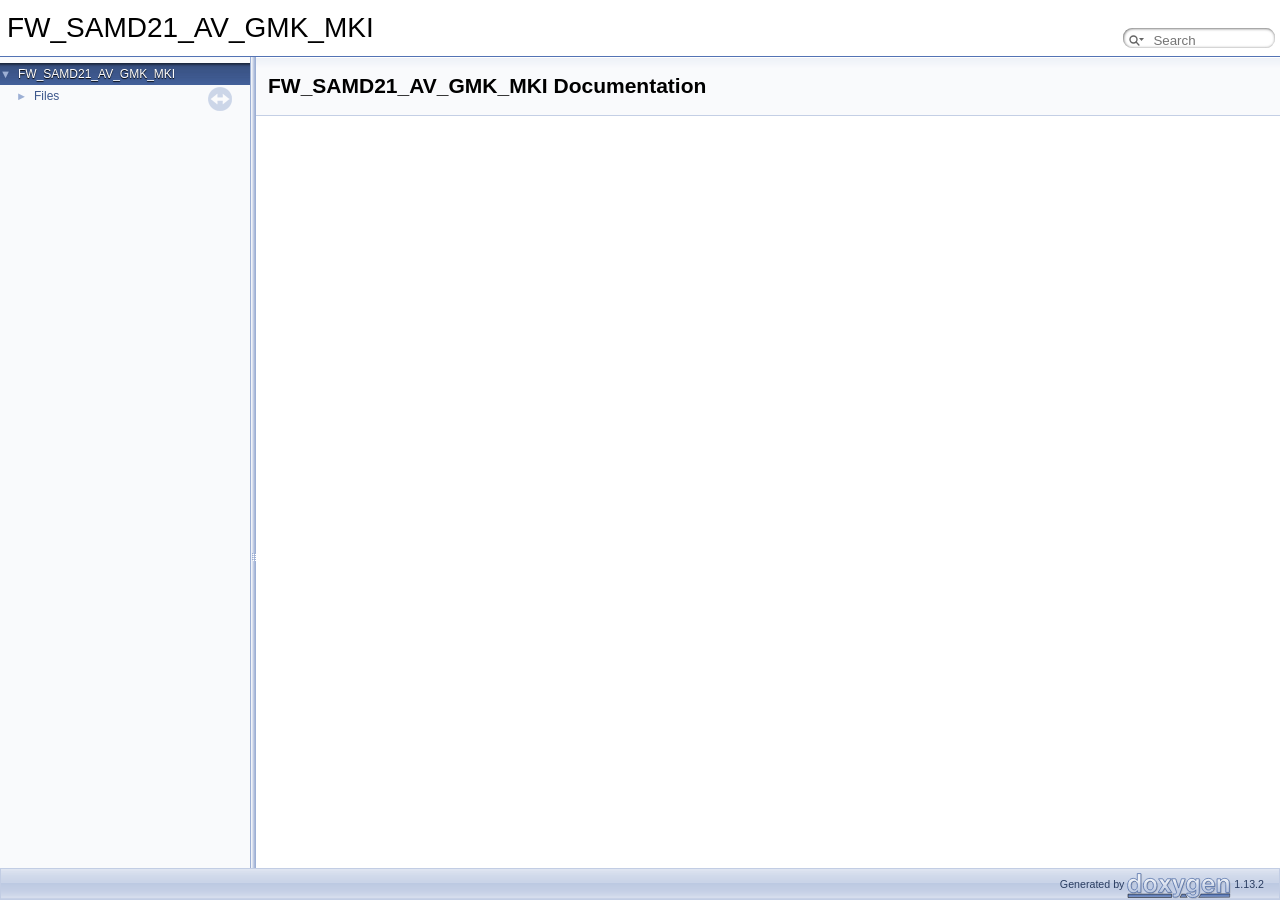
<file: FIRMWARE/FW_SAMD21_AV_GMK_MKI_V0/docs/html/index.html>
<!DOCTYPE html PUBLIC "-//W3C//DTD XHTML 1.0 Transitional//EN" "https://www.w3.org/TR/xhtml1/DTD/xhtml1-transitional.dtd">
<html xmlns="http://www.w3.org/1999/xhtml" lang="en-US">
<head>
<meta http-equiv="Content-Type" content="text/xhtml;charset=UTF-8"/>
<meta http-equiv="X-UA-Compatible" content="IE=11"/>
<meta name="generator" content="Doxygen 1.13.2"/>
<meta name="viewport" content="width=device-width, initial-scale=1"/>
<title>FW_SAMD21_AV_GMK_MKI: Main Page</title>
<link href="tabs.css" rel="stylesheet" type="text/css"/>
<script type="text/javascript" src="jquery.js"></script>
<script type="text/javascript" src="dynsections.js"></script>
<script type="text/javascript" src="clipboard.js"></script>
<link href="navtree.css" rel="stylesheet" type="text/css"/>
<script type="text/javascript" src="navtreedata.js"></script>
<script type="text/javascript" src="navtree.js"></script>
<script type="text/javascript" src="resize.js"></script>
<script type="text/javascript" src="cookie.js"></script>
<link href="search/search.css" rel="stylesheet" type="text/css"/>
<script type="text/javascript" src="search/searchdata.js"></script>
<script type="text/javascript" src="search/search.js"></script>
<script type="text/javascript">
/* @license magnet:?xt=urn:btih:d3d9a9a6595521f9666a5e94cc830dab83b65699&amp;dn=expat.txt MIT */
  $(function() { init_search(); });
/* @license-end */
</script>
<link href="doxygen.css" rel="stylesheet" type="text/css" />
</head>
<body>
<div id="top"><!-- do not remove this div, it is closed by doxygen! -->
<div id="titlearea">
<table cellspacing="0" cellpadding="0">
 <tbody>
 <tr id="projectrow">
  <td id="projectalign">
   <div id="projectname">FW_SAMD21_AV_GMK_MKI
   </div>
  </td>
    <td>        <div id="MSearchBox" class="MSearchBoxInactive">
        <span class="left">
          <span id="MSearchSelect"                onmouseover="return searchBox.OnSearchSelectShow()"                onmouseout="return searchBox.OnSearchSelectHide()">&#160;</span>
          <input type="text" id="MSearchField" value="" placeholder="Search" accesskey="S"
               onfocus="searchBox.OnSearchFieldFocus(true)" 
               onblur="searchBox.OnSearchFieldFocus(false)" 
               onkeyup="searchBox.OnSearchFieldChange(event)"/>
          </span><span class="right">
            <a id="MSearchClose" href="javascript:searchBox.CloseResultsWindow()"><img id="MSearchCloseImg" border="0" src="search/close.svg" alt=""/></a>
          </span>
        </div>
</td>
 </tr>
 </tbody>
</table>
</div>
<!-- end header part -->
<!-- Generated by Doxygen 1.13.2 -->
<script type="text/javascript">
/* @license magnet:?xt=urn:btih:d3d9a9a6595521f9666a5e94cc830dab83b65699&amp;dn=expat.txt MIT */
var searchBox = new SearchBox("searchBox", "search/",'.html');
/* @license-end */
</script>
<script type="text/javascript">
/* @license magnet:?xt=urn:btih:d3d9a9a6595521f9666a5e94cc830dab83b65699&amp;dn=expat.txt MIT */
$(function() { codefold.init(0); });
/* @license-end */
</script>
</div><!-- top -->
<div id="side-nav" class="ui-resizable side-nav-resizable">
  <div id="nav-tree">
    <div id="nav-tree-contents">
      <div id="nav-sync" class="sync"></div>
    </div>
  </div>
  <div id="splitbar" style="-moz-user-select:none;" 
       class="ui-resizable-handle">
  </div>
</div>
<script type="text/javascript">
/* @license magnet:?xt=urn:btih:d3d9a9a6595521f9666a5e94cc830dab83b65699&amp;dn=expat.txt MIT */
$(function(){initNavTree('index.html',''); initResizable(true); });
/* @license-end */
</script>
<div id="doc-content">
<!-- window showing the filter options -->
<div id="MSearchSelectWindow"
     onmouseover="return searchBox.OnSearchSelectShow()"
     onmouseout="return searchBox.OnSearchSelectHide()"
     onkeydown="return searchBox.OnSearchSelectKey(event)">
</div>

<!-- iframe showing the search results (closed by default) -->
<div id="MSearchResultsWindow">
<div id="MSearchResults">
<div class="SRPage">
<div id="SRIndex">
<div id="SRResults"></div>
<div class="SRStatus" id="Loading">Loading...</div>
<div class="SRStatus" id="Searching">Searching...</div>
<div class="SRStatus" id="NoMatches">No Matches</div>
</div>
</div>
</div>
</div>

<div class="header">
  <div class="headertitle"><div class="title">FW_SAMD21_AV_GMK_MKI Documentation</div></div>
</div><!--header-->
<div class="contents">
<a href="doxygen_crawl.html"></a>
</div><!-- contents -->
</div><!-- doc-content -->
<!-- start footer part -->
<div id="nav-path" class="navpath"><!-- id is needed for treeview function! -->
  <ul>
    <li class="footer">Generated by <a href="https://www.doxygen.org/index.html"><img class="footer" src="doxygen.svg" width="104" height="31" alt="doxygen"/></a> 1.13.2 </li>
  </ul>
</div>
</body>
</html>
</file>
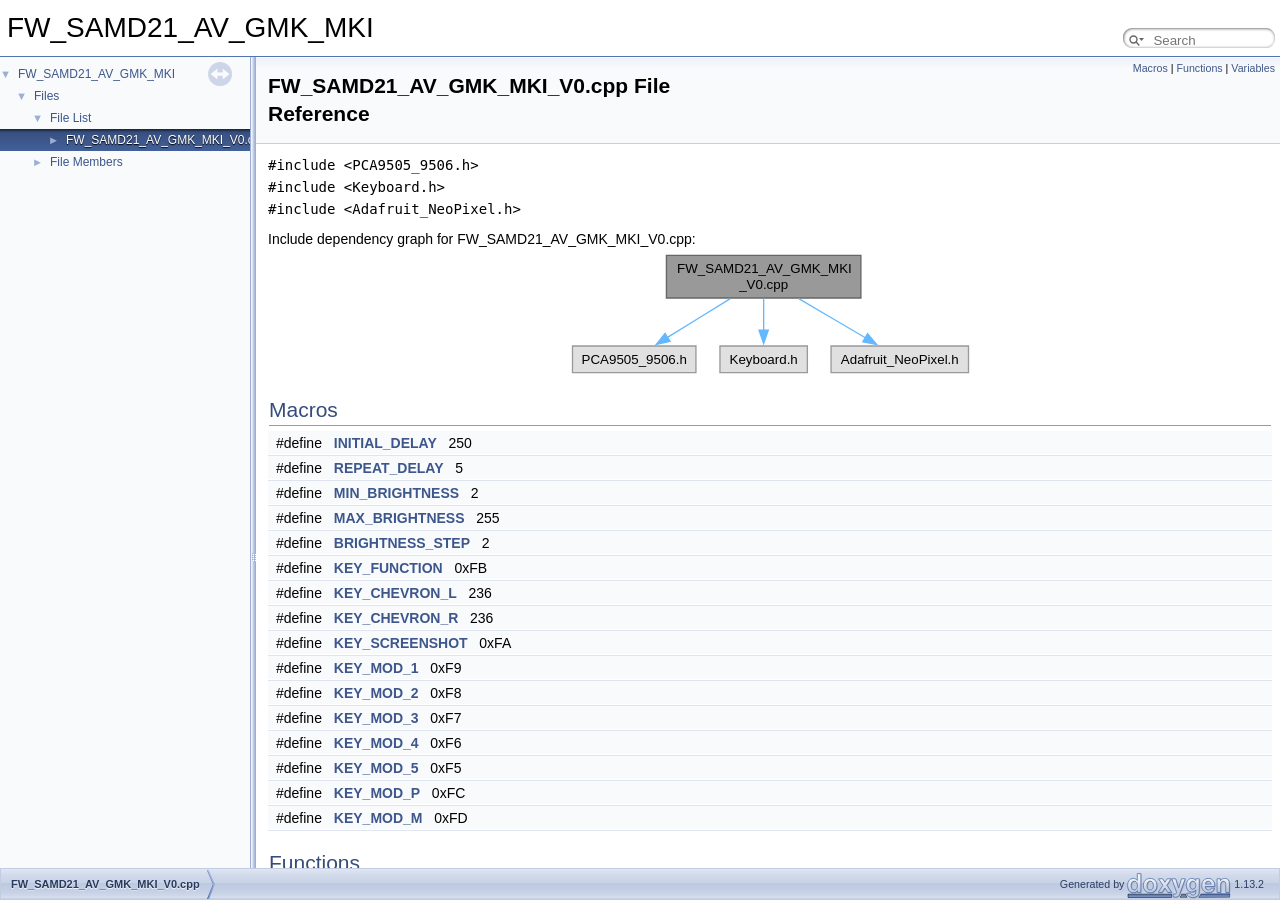
<file: FIRMWARE/FW_SAMD21_AV_GMK_MKI_V0/docs/html/_f_w___s_a_m_d21___a_v___g_m_k___m_k_i___v0_8cpp.html>
<!DOCTYPE html PUBLIC "-//W3C//DTD XHTML 1.0 Transitional//EN" "https://www.w3.org/TR/xhtml1/DTD/xhtml1-transitional.dtd">
<html xmlns="http://www.w3.org/1999/xhtml" lang="en-US">
<head>
<meta http-equiv="Content-Type" content="text/xhtml;charset=UTF-8"/>
<meta http-equiv="X-UA-Compatible" content="IE=11"/>
<meta name="generator" content="Doxygen 1.13.2"/>
<meta name="viewport" content="width=device-width, initial-scale=1"/>
<title>FW_SAMD21_AV_GMK_MKI: FW_SAMD21_AV_GMK_MKI_V0.cpp File Reference</title>
<link href="tabs.css" rel="stylesheet" type="text/css"/>
<script type="text/javascript" src="jquery.js"></script>
<script type="text/javascript" src="dynsections.js"></script>
<script type="text/javascript" src="clipboard.js"></script>
<link href="navtree.css" rel="stylesheet" type="text/css"/>
<script type="text/javascript" src="navtreedata.js"></script>
<script type="text/javascript" src="navtree.js"></script>
<script type="text/javascript" src="resize.js"></script>
<script type="text/javascript" src="cookie.js"></script>
<link href="search/search.css" rel="stylesheet" type="text/css"/>
<script type="text/javascript" src="search/searchdata.js"></script>
<script type="text/javascript" src="search/search.js"></script>
<script type="text/javascript">
/* @license magnet:?xt=urn:btih:d3d9a9a6595521f9666a5e94cc830dab83b65699&amp;dn=expat.txt MIT */
  $(function() { init_search(); });
/* @license-end */
</script>
<link href="doxygen.css" rel="stylesheet" type="text/css" />
</head>
<body>
<div id="top"><!-- do not remove this div, it is closed by doxygen! -->
<div id="titlearea">
<table cellspacing="0" cellpadding="0">
 <tbody>
 <tr id="projectrow">
  <td id="projectalign">
   <div id="projectname">FW_SAMD21_AV_GMK_MKI
   </div>
  </td>
    <td>        <div id="MSearchBox" class="MSearchBoxInactive">
        <span class="left">
          <span id="MSearchSelect"                onmouseover="return searchBox.OnSearchSelectShow()"                onmouseout="return searchBox.OnSearchSelectHide()">&#160;</span>
          <input type="text" id="MSearchField" value="" placeholder="Search" accesskey="S"
               onfocus="searchBox.OnSearchFieldFocus(true)" 
               onblur="searchBox.OnSearchFieldFocus(false)" 
               onkeyup="searchBox.OnSearchFieldChange(event)"/>
          </span><span class="right">
            <a id="MSearchClose" href="javascript:searchBox.CloseResultsWindow()"><img id="MSearchCloseImg" border="0" src="search/close.svg" alt=""/></a>
          </span>
        </div>
</td>
 </tr>
 </tbody>
</table>
</div>
<!-- end header part -->
<!-- Generated by Doxygen 1.13.2 -->
<script type="text/javascript">
/* @license magnet:?xt=urn:btih:d3d9a9a6595521f9666a5e94cc830dab83b65699&amp;dn=expat.txt MIT */
var searchBox = new SearchBox("searchBox", "search/",'.html');
/* @license-end */
</script>
<script type="text/javascript">
/* @license magnet:?xt=urn:btih:d3d9a9a6595521f9666a5e94cc830dab83b65699&amp;dn=expat.txt MIT */
$(function() { codefold.init(0); });
/* @license-end */
</script>
</div><!-- top -->
<div id="side-nav" class="ui-resizable side-nav-resizable">
  <div id="nav-tree">
    <div id="nav-tree-contents">
      <div id="nav-sync" class="sync"></div>
    </div>
  </div>
  <div id="splitbar" style="-moz-user-select:none;" 
       class="ui-resizable-handle">
  </div>
</div>
<script type="text/javascript">
/* @license magnet:?xt=urn:btih:d3d9a9a6595521f9666a5e94cc830dab83b65699&amp;dn=expat.txt MIT */
$(function(){initNavTree('_f_w___s_a_m_d21___a_v___g_m_k___m_k_i___v0_8cpp.html',''); initResizable(true); });
/* @license-end */
</script>
<div id="doc-content">
<!-- window showing the filter options -->
<div id="MSearchSelectWindow"
     onmouseover="return searchBox.OnSearchSelectShow()"
     onmouseout="return searchBox.OnSearchSelectHide()"
     onkeydown="return searchBox.OnSearchSelectKey(event)">
</div>

<!-- iframe showing the search results (closed by default) -->
<div id="MSearchResultsWindow">
<div id="MSearchResults">
<div class="SRPage">
<div id="SRIndex">
<div id="SRResults"></div>
<div class="SRStatus" id="Loading">Loading...</div>
<div class="SRStatus" id="Searching">Searching...</div>
<div class="SRStatus" id="NoMatches">No Matches</div>
</div>
</div>
</div>
</div>

<div class="header">
  <div class="summary">
<a href="#define-members">Macros</a> &#124;
<a href="#func-members">Functions</a> &#124;
<a href="#var-members">Variables</a>  </div>
  <div class="headertitle"><div class="title">FW_SAMD21_AV_GMK_MKI_V0.cpp File Reference</div></div>
</div><!--header-->
<div class="contents">
<div class="textblock"><code>#include &lt;PCA9505_9506.h&gt;</code><br />
<code>#include &lt;Keyboard.h&gt;</code><br />
<code>#include &lt;Adafruit_NeoPixel.h&gt;</code><br />
</div><div class="textblock"><div class="dynheader">
Include dependency graph for FW_SAMD21_AV_GMK_MKI_V0.cpp:</div>
<div class="dyncontent">
<div class="center"><iframe scrolling="no" frameborder="0" src="_f_w___s_a_m_d21___a_v___g_m_k___m_k_i___v0_8cpp__incl.svg" width="407" height="128"><p><b>This browser is not able to show SVG: try Firefox, Chrome, Safari, or Opera instead.</b></p></iframe></div>
</div>
</div><table class="memberdecls">
<tr class="heading"><td colspan="2"><h2 class="groupheader"><a id="define-members" name="define-members"></a>
Macros</h2></td></tr>
<tr class="memitem:a7d32be97b9594b7b1de9e06da313aef2" id="r_a7d32be97b9594b7b1de9e06da313aef2"><td class="memItemLeft" align="right" valign="top">#define&#160;</td><td class="memItemRight" valign="bottom"><a class="el" href="#a7d32be97b9594b7b1de9e06da313aef2">INITIAL_DELAY</a>&#160;&#160;&#160;250</td></tr>
<tr class="separator:a7d32be97b9594b7b1de9e06da313aef2"><td class="memSeparator" colspan="2">&#160;</td></tr>
<tr class="memitem:a3d95898a5b29642479de8a2bbb832f6c" id="r_a3d95898a5b29642479de8a2bbb832f6c"><td class="memItemLeft" align="right" valign="top">#define&#160;</td><td class="memItemRight" valign="bottom"><a class="el" href="#a3d95898a5b29642479de8a2bbb832f6c">REPEAT_DELAY</a>&#160;&#160;&#160;5</td></tr>
<tr class="separator:a3d95898a5b29642479de8a2bbb832f6c"><td class="memSeparator" colspan="2">&#160;</td></tr>
<tr class="memitem:a6a2272749c65f1491ef78f03201987d1" id="r_a6a2272749c65f1491ef78f03201987d1"><td class="memItemLeft" align="right" valign="top">#define&#160;</td><td class="memItemRight" valign="bottom"><a class="el" href="#a6a2272749c65f1491ef78f03201987d1">MIN_BRIGHTNESS</a>&#160;&#160;&#160;2</td></tr>
<tr class="separator:a6a2272749c65f1491ef78f03201987d1"><td class="memSeparator" colspan="2">&#160;</td></tr>
<tr class="memitem:a2134a5a06f0865c945543a1f07eba387" id="r_a2134a5a06f0865c945543a1f07eba387"><td class="memItemLeft" align="right" valign="top">#define&#160;</td><td class="memItemRight" valign="bottom"><a class="el" href="#a2134a5a06f0865c945543a1f07eba387">MAX_BRIGHTNESS</a>&#160;&#160;&#160;255</td></tr>
<tr class="separator:a2134a5a06f0865c945543a1f07eba387"><td class="memSeparator" colspan="2">&#160;</td></tr>
<tr class="memitem:a73982ab50baa715d4e58b034cdef1232" id="r_a73982ab50baa715d4e58b034cdef1232"><td class="memItemLeft" align="right" valign="top">#define&#160;</td><td class="memItemRight" valign="bottom"><a class="el" href="#a73982ab50baa715d4e58b034cdef1232">BRIGHTNESS_STEP</a>&#160;&#160;&#160;2</td></tr>
<tr class="separator:a73982ab50baa715d4e58b034cdef1232"><td class="memSeparator" colspan="2">&#160;</td></tr>
<tr class="memitem:a9d668d6ddd857a124a8f45b797b65974" id="r_a9d668d6ddd857a124a8f45b797b65974"><td class="memItemLeft" align="right" valign="top">#define&#160;</td><td class="memItemRight" valign="bottom"><a class="el" href="#a9d668d6ddd857a124a8f45b797b65974">KEY_FUNCTION</a>&#160;&#160;&#160;0xFB</td></tr>
<tr class="separator:a9d668d6ddd857a124a8f45b797b65974"><td class="memSeparator" colspan="2">&#160;</td></tr>
<tr class="memitem:a627c5c19e0ffb6a59e170fd38975f8ef" id="r_a627c5c19e0ffb6a59e170fd38975f8ef"><td class="memItemLeft" align="right" valign="top">#define&#160;</td><td class="memItemRight" valign="bottom"><a class="el" href="#a627c5c19e0ffb6a59e170fd38975f8ef">KEY_CHEVRON_L</a>&#160;&#160;&#160;236</td></tr>
<tr class="separator:a627c5c19e0ffb6a59e170fd38975f8ef"><td class="memSeparator" colspan="2">&#160;</td></tr>
<tr class="memitem:ad3d5286ae9ee8e5a3d92859ea67c368c" id="r_ad3d5286ae9ee8e5a3d92859ea67c368c"><td class="memItemLeft" align="right" valign="top">#define&#160;</td><td class="memItemRight" valign="bottom"><a class="el" href="#ad3d5286ae9ee8e5a3d92859ea67c368c">KEY_CHEVRON_R</a>&#160;&#160;&#160;236</td></tr>
<tr class="separator:ad3d5286ae9ee8e5a3d92859ea67c368c"><td class="memSeparator" colspan="2">&#160;</td></tr>
<tr class="memitem:ad4ea2d328150ac7b5d7c471a9c957450" id="r_ad4ea2d328150ac7b5d7c471a9c957450"><td class="memItemLeft" align="right" valign="top">#define&#160;</td><td class="memItemRight" valign="bottom"><a class="el" href="#ad4ea2d328150ac7b5d7c471a9c957450">KEY_SCREENSHOT</a>&#160;&#160;&#160;0xFA</td></tr>
<tr class="separator:ad4ea2d328150ac7b5d7c471a9c957450"><td class="memSeparator" colspan="2">&#160;</td></tr>
<tr class="memitem:a1684b20a8f2ff18461014d2b6c65bce8" id="r_a1684b20a8f2ff18461014d2b6c65bce8"><td class="memItemLeft" align="right" valign="top">#define&#160;</td><td class="memItemRight" valign="bottom"><a class="el" href="#a1684b20a8f2ff18461014d2b6c65bce8">KEY_MOD_1</a>&#160;&#160;&#160;0xF9</td></tr>
<tr class="separator:a1684b20a8f2ff18461014d2b6c65bce8"><td class="memSeparator" colspan="2">&#160;</td></tr>
<tr class="memitem:aa233844236ab5e99e165a74cbdfec116" id="r_aa233844236ab5e99e165a74cbdfec116"><td class="memItemLeft" align="right" valign="top">#define&#160;</td><td class="memItemRight" valign="bottom"><a class="el" href="#aa233844236ab5e99e165a74cbdfec116">KEY_MOD_2</a>&#160;&#160;&#160;0xF8</td></tr>
<tr class="separator:aa233844236ab5e99e165a74cbdfec116"><td class="memSeparator" colspan="2">&#160;</td></tr>
<tr class="memitem:af034542d446fd9b593e81caabb9d9381" id="r_af034542d446fd9b593e81caabb9d9381"><td class="memItemLeft" align="right" valign="top">#define&#160;</td><td class="memItemRight" valign="bottom"><a class="el" href="#af034542d446fd9b593e81caabb9d9381">KEY_MOD_3</a>&#160;&#160;&#160;0xF7</td></tr>
<tr class="separator:af034542d446fd9b593e81caabb9d9381"><td class="memSeparator" colspan="2">&#160;</td></tr>
<tr class="memitem:aa40468ae961d4ee3e99736256226948a" id="r_aa40468ae961d4ee3e99736256226948a"><td class="memItemLeft" align="right" valign="top">#define&#160;</td><td class="memItemRight" valign="bottom"><a class="el" href="#aa40468ae961d4ee3e99736256226948a">KEY_MOD_4</a>&#160;&#160;&#160;0xF6</td></tr>
<tr class="separator:aa40468ae961d4ee3e99736256226948a"><td class="memSeparator" colspan="2">&#160;</td></tr>
<tr class="memitem:a50a3043a47386f58c0c610bf563e4031" id="r_a50a3043a47386f58c0c610bf563e4031"><td class="memItemLeft" align="right" valign="top">#define&#160;</td><td class="memItemRight" valign="bottom"><a class="el" href="#a50a3043a47386f58c0c610bf563e4031">KEY_MOD_5</a>&#160;&#160;&#160;0xF5</td></tr>
<tr class="separator:a50a3043a47386f58c0c610bf563e4031"><td class="memSeparator" colspan="2">&#160;</td></tr>
<tr class="memitem:a63931a3837c5d1c74e434311ad7c8b36" id="r_a63931a3837c5d1c74e434311ad7c8b36"><td class="memItemLeft" align="right" valign="top">#define&#160;</td><td class="memItemRight" valign="bottom"><a class="el" href="#a63931a3837c5d1c74e434311ad7c8b36">KEY_MOD_P</a>&#160;&#160;&#160;0xFC</td></tr>
<tr class="separator:a63931a3837c5d1c74e434311ad7c8b36"><td class="memSeparator" colspan="2">&#160;</td></tr>
<tr class="memitem:a41bc64d2f07b043ad2712a736e8c4b39" id="r_a41bc64d2f07b043ad2712a736e8c4b39"><td class="memItemLeft" align="right" valign="top">#define&#160;</td><td class="memItemRight" valign="bottom"><a class="el" href="#a41bc64d2f07b043ad2712a736e8c4b39">KEY_MOD_M</a>&#160;&#160;&#160;0xFD</td></tr>
<tr class="separator:a41bc64d2f07b043ad2712a736e8c4b39"><td class="memSeparator" colspan="2">&#160;</td></tr>
</table><table class="memberdecls">
<tr class="heading"><td colspan="2"><h2 class="groupheader"><a id="func-members" name="func-members"></a>
Functions</h2></td></tr>
<tr class="memitem:a456c92bd38c33b10ce243b3057a7d27e" id="r_a456c92bd38c33b10ce243b3057a7d27e"><td class="memItemLeft" align="right" valign="top">void&#160;</td><td class="memItemRight" valign="bottom"><a class="el" href="#a456c92bd38c33b10ce243b3057a7d27e">checkKeys</a> (PCA9505_06 &amp;expander, char *keyMap, char *funcKeyMap, bool *keyState, bool funcKeyPressed)</td></tr>
<tr class="memdesc:a456c92bd38c33b10ce243b3057a7d27e"><td class="mdescLeft">&#160;</td><td class="mdescRight">Checks the state of each key connected to a specific PCA9505 chip, triggers key press/release actions, and handles mouse clicks.  <br /></td></tr>
<tr class="separator:a456c92bd38c33b10ce243b3057a7d27e"><td class="memSeparator" colspan="2">&#160;</td></tr>
<tr class="memitem:a165da20a382814e9b9180c1aad001705" id="r_a165da20a382814e9b9180c1aad001705"><td class="memItemLeft" align="right" valign="top">void&#160;</td><td class="memItemRight" valign="bottom"><a class="el" href="#a165da20a382814e9b9180c1aad001705">rainbow</a> (uint8_t wait)</td></tr>
<tr class="memdesc:a165da20a382814e9b9180c1aad001705"><td class="mdescLeft">&#160;</td><td class="mdescRight">Generates a rainbow animation across the entire strip of LEDs.  <br /></td></tr>
<tr class="separator:a165da20a382814e9b9180c1aad001705"><td class="memSeparator" colspan="2">&#160;</td></tr>
<tr class="memitem:a953424274959481c9d46b57d249b3722" id="r_a953424274959481c9d46b57d249b3722"><td class="memItemLeft" align="right" valign="top">uint32_t&#160;</td><td class="memItemRight" valign="bottom"><a class="el" href="#a953424274959481c9d46b57d249b3722">Wheel</a> (byte WheelPos)</td></tr>
<tr class="memdesc:a953424274959481c9d46b57d249b3722"><td class="mdescLeft">&#160;</td><td class="mdescRight">Calculates a color value given a position within a rainbow cycle.  <br /></td></tr>
<tr class="separator:a953424274959481c9d46b57d249b3722"><td class="memSeparator" colspan="2">&#160;</td></tr>
<tr class="memitem:a4fc01d736fe50cf5b977f755b675f11d" id="r_a4fc01d736fe50cf5b977f755b675f11d"><td class="memItemLeft" align="right" valign="top">void&#160;</td><td class="memItemRight" valign="bottom"><a class="el" href="#a4fc01d736fe50cf5b977f755b675f11d">setup</a> ()</td></tr>
<tr class="memdesc:a4fc01d736fe50cf5b977f755b675f11d"><td class="mdescLeft">&#160;</td><td class="mdescRight">void <a class="el" href="#a4fc01d736fe50cf5b977f755b675f11d" title="void setup(), init function">setup()</a>, init function  <br /></td></tr>
<tr class="separator:a4fc01d736fe50cf5b977f755b675f11d"><td class="memSeparator" colspan="2">&#160;</td></tr>
<tr class="memitem:afe461d27b9c48d5921c00d521181f12f" id="r_afe461d27b9c48d5921c00d521181f12f"><td class="memItemLeft" align="right" valign="top">void&#160;</td><td class="memItemRight" valign="bottom"><a class="el" href="#afe461d27b9c48d5921c00d521181f12f">loop</a> ()</td></tr>
<tr class="memdesc:afe461d27b9c48d5921c00d521181f12f"><td class="mdescLeft">&#160;</td><td class="mdescRight">void <a class="el" href="#afe461d27b9c48d5921c00d521181f12f" title="void loop(), infinite loop function">loop()</a>, infinite loop function  <br /></td></tr>
<tr class="separator:afe461d27b9c48d5921c00d521181f12f"><td class="memSeparator" colspan="2">&#160;</td></tr>
</table><table class="memberdecls">
<tr class="heading"><td colspan="2"><h2 class="groupheader"><a id="var-members" name="var-members"></a>
Variables</h2></td></tr>
<tr class="memitem:ad7755aa48adc51a8e597bb4878c99b0f" id="r_ad7755aa48adc51a8e597bb4878c99b0f"><td class="memItemLeft" align="right" valign="top">PCA9505_06&#160;</td><td class="memItemRight" valign="bottom"><a class="el" href="#ad7755aa48adc51a8e597bb4878c99b0f">NUMPAD</a></td></tr>
<tr class="separator:ad7755aa48adc51a8e597bb4878c99b0f"><td class="memSeparator" colspan="2">&#160;</td></tr>
<tr class="memitem:af88f42babfa576bcc700dcda2bd4a56c" id="r_af88f42babfa576bcc700dcda2bd4a56c"><td class="memItemLeft" align="right" valign="top">PCA9505_06&#160;</td><td class="memItemRight" valign="bottom"><a class="el" href="#af88f42babfa576bcc700dcda2bd4a56c">LEFT</a></td></tr>
<tr class="separator:af88f42babfa576bcc700dcda2bd4a56c"><td class="memSeparator" colspan="2">&#160;</td></tr>
<tr class="memitem:a7638af9a54eb0d5e85a4389f2372b129" id="r_a7638af9a54eb0d5e85a4389f2372b129"><td class="memItemLeft" align="right" valign="top">PCA9505_06&#160;</td><td class="memItemRight" valign="bottom"><a class="el" href="#a7638af9a54eb0d5e85a4389f2372b129">RIGHT</a></td></tr>
<tr class="separator:a7638af9a54eb0d5e85a4389f2372b129"><td class="memSeparator" colspan="2">&#160;</td></tr>
<tr class="memitem:a2fef2a1493e340718c02a2a20840d9c5" id="r_a2fef2a1493e340718c02a2a20840d9c5"><td class="memItemLeft" align="right" valign="top">const uint8_t&#160;</td><td class="memItemRight" valign="bottom"><a class="el" href="#a2fef2a1493e340718c02a2a20840d9c5">numKeys</a> = 40</td></tr>
<tr class="separator:a2fef2a1493e340718c02a2a20840d9c5"><td class="memSeparator" colspan="2">&#160;</td></tr>
<tr class="memitem:a5223b812abc73233f68d357161f82543" id="r_a5223b812abc73233f68d357161f82543"><td class="memItemLeft" align="right" valign="top">char&#160;</td><td class="memItemRight" valign="bottom"><a class="el" href="#a5223b812abc73233f68d357161f82543">keyMapLEFT</a> [<a class="el" href="#a2fef2a1493e340718c02a2a20840d9c5">numKeys</a>]</td></tr>
<tr class="separator:a5223b812abc73233f68d357161f82543"><td class="memSeparator" colspan="2">&#160;</td></tr>
<tr class="memitem:ac15f0908778179dae40760fb3f2ededd" id="r_ac15f0908778179dae40760fb3f2ededd"><td class="memItemLeft" align="right" valign="top">char&#160;</td><td class="memItemRight" valign="bottom"><a class="el" href="#ac15f0908778179dae40760fb3f2ededd">keyMapLEFTALT</a> [<a class="el" href="#a2fef2a1493e340718c02a2a20840d9c5">numKeys</a>]</td></tr>
<tr class="separator:ac15f0908778179dae40760fb3f2ededd"><td class="memSeparator" colspan="2">&#160;</td></tr>
<tr class="memitem:a05f35f94967b0dc53b112a0bc8bc30ca" id="r_a05f35f94967b0dc53b112a0bc8bc30ca"><td class="memItemLeft" align="right" valign="top">char&#160;</td><td class="memItemRight" valign="bottom"><a class="el" href="#a05f35f94967b0dc53b112a0bc8bc30ca">keyMapNUMPAD</a> [<a class="el" href="#a2fef2a1493e340718c02a2a20840d9c5">numKeys</a>]</td></tr>
<tr class="separator:a05f35f94967b0dc53b112a0bc8bc30ca"><td class="memSeparator" colspan="2">&#160;</td></tr>
<tr class="memitem:a034b8bb6c69e6e3fba2938ffb7debca1" id="r_a034b8bb6c69e6e3fba2938ffb7debca1"><td class="memItemLeft" align="right" valign="top">char&#160;</td><td class="memItemRight" valign="bottom"><a class="el" href="#a034b8bb6c69e6e3fba2938ffb7debca1">keyMapNUMPADALT</a> [<a class="el" href="#a2fef2a1493e340718c02a2a20840d9c5">numKeys</a>]</td></tr>
<tr class="separator:a034b8bb6c69e6e3fba2938ffb7debca1"><td class="memSeparator" colspan="2">&#160;</td></tr>
<tr class="memitem:a16b7513b4fc0472ae2c2525f6b88f86b" id="r_a16b7513b4fc0472ae2c2525f6b88f86b"><td class="memItemLeft" align="right" valign="top">char&#160;</td><td class="memItemRight" valign="bottom"><a class="el" href="#a16b7513b4fc0472ae2c2525f6b88f86b">keyMapRIGHT</a> [<a class="el" href="#a2fef2a1493e340718c02a2a20840d9c5">numKeys</a>]</td></tr>
<tr class="separator:a16b7513b4fc0472ae2c2525f6b88f86b"><td class="memSeparator" colspan="2">&#160;</td></tr>
<tr class="memitem:a1af25b117f8f21fec5227a544a595ca5" id="r_a1af25b117f8f21fec5227a544a595ca5"><td class="memItemLeft" align="right" valign="top">char&#160;</td><td class="memItemRight" valign="bottom"><a class="el" href="#a1af25b117f8f21fec5227a544a595ca5">keyMapRIGHTALT</a> [<a class="el" href="#a2fef2a1493e340718c02a2a20840d9c5">numKeys</a>]</td></tr>
<tr class="separator:a1af25b117f8f21fec5227a544a595ca5"><td class="memSeparator" colspan="2">&#160;</td></tr>
<tr class="memitem:a71dbae57452ca1da71fdae27f68874ae" id="r_a71dbae57452ca1da71fdae27f68874ae"><td class="memItemLeft" align="right" valign="top">bool&#160;</td><td class="memItemRight" valign="bottom"><a class="el" href="#a71dbae57452ca1da71fdae27f68874ae">keyStateNP</a> [<a class="el" href="#a2fef2a1493e340718c02a2a20840d9c5">numKeys</a>] = { 0 }</td></tr>
<tr class="separator:a71dbae57452ca1da71fdae27f68874ae"><td class="memSeparator" colspan="2">&#160;</td></tr>
<tr class="memitem:a59985131fa96218b2d232e3e14a48e36" id="r_a59985131fa96218b2d232e3e14a48e36"><td class="memItemLeft" align="right" valign="top">bool&#160;</td><td class="memItemRight" valign="bottom"><a class="el" href="#a59985131fa96218b2d232e3e14a48e36">keyStateL</a> [<a class="el" href="#a2fef2a1493e340718c02a2a20840d9c5">numKeys</a>] = { 0 }</td></tr>
<tr class="separator:a59985131fa96218b2d232e3e14a48e36"><td class="memSeparator" colspan="2">&#160;</td></tr>
<tr class="memitem:ae11d9d36efc058c3196c0c5f70b33549" id="r_ae11d9d36efc058c3196c0c5f70b33549"><td class="memItemLeft" align="right" valign="top">bool&#160;</td><td class="memItemRight" valign="bottom"><a class="el" href="#ae11d9d36efc058c3196c0c5f70b33549">keyStateR</a> [<a class="el" href="#a2fef2a1493e340718c02a2a20840d9c5">numKeys</a>] = { 0 }</td></tr>
<tr class="separator:ae11d9d36efc058c3196c0c5f70b33549"><td class="memSeparator" colspan="2">&#160;</td></tr>
<tr class="memitem:a8b52d0c7736944e422a464e8168f82e7" id="r_a8b52d0c7736944e422a464e8168f82e7"><td class="memItemLeft" align="right" valign="top">bool&#160;</td><td class="memItemRight" valign="bottom"><a class="el" href="#a8b52d0c7736944e422a464e8168f82e7">isShiftPressed</a> = false</td></tr>
<tr class="separator:a8b52d0c7736944e422a464e8168f82e7"><td class="memSeparator" colspan="2">&#160;</td></tr>
<tr class="memitem:ace26057462f6e59e97136be36311ba23" id="r_ace26057462f6e59e97136be36311ba23"><td class="memItemLeft" align="right" valign="top">bool&#160;</td><td class="memItemRight" valign="bottom"><a class="el" href="#ace26057462f6e59e97136be36311ba23">isCapsLockOn</a> = false</td></tr>
<tr class="separator:ace26057462f6e59e97136be36311ba23"><td class="memSeparator" colspan="2">&#160;</td></tr>
<tr class="memitem:a59cd9f4f39202cbaad65ca3e0c2a5a60" id="r_a59cd9f4f39202cbaad65ca3e0c2a5a60"><td class="memItemLeft" align="right" valign="top">const uint8_t&#160;</td><td class="memItemRight" valign="bottom"><a class="el" href="#a59cd9f4f39202cbaad65ca3e0c2a5a60">ledPin</a> = 0</td></tr>
<tr class="separator:a59cd9f4f39202cbaad65ca3e0c2a5a60"><td class="memSeparator" colspan="2">&#160;</td></tr>
<tr class="memitem:ab37f5a02009b2b441ba81e3caa46b011" id="r_ab37f5a02009b2b441ba81e3caa46b011"><td class="memItemLeft" align="right" valign="top">const uint8_t&#160;</td><td class="memItemRight" valign="bottom"><a class="el" href="#ab37f5a02009b2b441ba81e3caa46b011">numLeds</a> = 95</td></tr>
<tr class="separator:ab37f5a02009b2b441ba81e3caa46b011"><td class="memSeparator" colspan="2">&#160;</td></tr>
<tr class="memitem:acf2771bd8bfaf855bbcc6c30301bf380" id="r_acf2771bd8bfaf855bbcc6c30301bf380"><td class="memItemLeft" align="right" valign="top">Adafruit_NeoPixel&#160;</td><td class="memItemRight" valign="bottom"><a class="el" href="#acf2771bd8bfaf855bbcc6c30301bf380">strip</a> = Adafruit_NeoPixel(<a class="el" href="#ab37f5a02009b2b441ba81e3caa46b011">numLeds</a>, <a class="el" href="#a59cd9f4f39202cbaad65ca3e0c2a5a60">ledPin</a>, NEO_GRB + NEO_KHZ800)</td></tr>
<tr class="separator:acf2771bd8bfaf855bbcc6c30301bf380"><td class="memSeparator" colspan="2">&#160;</td></tr>
<tr class="memitem:a38e18697772ce4b5e924e000280f715a" id="r_a38e18697772ce4b5e924e000280f715a"><td class="memItemLeft" align="right" valign="top">uint8_t&#160;</td><td class="memItemRight" valign="bottom"><a class="el" href="#a38e18697772ce4b5e924e000280f715a">currentBrightness</a> = 50</td></tr>
<tr class="separator:a38e18697772ce4b5e924e000280f715a"><td class="memSeparator" colspan="2">&#160;</td></tr>
<tr class="memitem:ae8787ecc0392eee2069413caf5c95fb8" id="r_ae8787ecc0392eee2069413caf5c95fb8"><td class="memItemLeft" align="right" valign="top">uint8_t&#160;</td><td class="memItemRight" valign="bottom"><a class="el" href="#ae8787ecc0392eee2069413caf5c95fb8">currentKeyMod</a> = 0</td></tr>
<tr class="separator:ae8787ecc0392eee2069413caf5c95fb8"><td class="memSeparator" colspan="2">&#160;</td></tr>
<tr class="memitem:a86a3ab105f11d2513678f38ea4e5ac1e" id="r_a86a3ab105f11d2513678f38ea4e5ac1e"><td class="memItemLeft" align="right" valign="top">uint32_t&#160;</td><td class="memItemRight" valign="bottom"><a class="el" href="#a86a3ab105f11d2513678f38ea4e5ac1e">lastUpdate</a> = 0</td></tr>
<tr class="separator:a86a3ab105f11d2513678f38ea4e5ac1e"><td class="memSeparator" colspan="2">&#160;</td></tr>
<tr class="memitem:a538d097420e725c4dad63c3caa9e55bd" id="r_a538d097420e725c4dad63c3caa9e55bd"><td class="memItemLeft" align="right" valign="top">uint16_t&#160;</td><td class="memItemRight" valign="bottom"><a class="el" href="#a538d097420e725c4dad63c3caa9e55bd">j</a> = 0</td></tr>
<tr class="separator:a538d097420e725c4dad63c3caa9e55bd"><td class="memSeparator" colspan="2">&#160;</td></tr>
</table>
<h2 class="groupheader">Macro Definition Documentation</h2>
<a id="a73982ab50baa715d4e58b034cdef1232" name="a73982ab50baa715d4e58b034cdef1232"></a>
<h2 class="memtitle"><span class="permalink"><a href="#a73982ab50baa715d4e58b034cdef1232">&#9670;&#160;</a></span>BRIGHTNESS_STEP</h2>

<div class="memitem">
<div class="memproto">
      <table class="memname">
        <tr>
          <td class="memname">#define BRIGHTNESS_STEP&#160;&#160;&#160;2</td>
        </tr>
      </table>
</div><div class="memdoc">

</div>
</div>
<a id="a7d32be97b9594b7b1de9e06da313aef2" name="a7d32be97b9594b7b1de9e06da313aef2"></a>
<h2 class="memtitle"><span class="permalink"><a href="#a7d32be97b9594b7b1de9e06da313aef2">&#9670;&#160;</a></span>INITIAL_DELAY</h2>

<div class="memitem">
<div class="memproto">
      <table class="memname">
        <tr>
          <td class="memname">#define INITIAL_DELAY&#160;&#160;&#160;250</td>
        </tr>
      </table>
</div><div class="memdoc">

</div>
</div>
<a id="a627c5c19e0ffb6a59e170fd38975f8ef" name="a627c5c19e0ffb6a59e170fd38975f8ef"></a>
<h2 class="memtitle"><span class="permalink"><a href="#a627c5c19e0ffb6a59e170fd38975f8ef">&#9670;&#160;</a></span>KEY_CHEVRON_L</h2>

<div class="memitem">
<div class="memproto">
      <table class="memname">
        <tr>
          <td class="memname">#define KEY_CHEVRON_L&#160;&#160;&#160;236</td>
        </tr>
      </table>
</div><div class="memdoc">

</div>
</div>
<a id="ad3d5286ae9ee8e5a3d92859ea67c368c" name="ad3d5286ae9ee8e5a3d92859ea67c368c"></a>
<h2 class="memtitle"><span class="permalink"><a href="#ad3d5286ae9ee8e5a3d92859ea67c368c">&#9670;&#160;</a></span>KEY_CHEVRON_R</h2>

<div class="memitem">
<div class="memproto">
      <table class="memname">
        <tr>
          <td class="memname">#define KEY_CHEVRON_R&#160;&#160;&#160;236</td>
        </tr>
      </table>
</div><div class="memdoc">

</div>
</div>
<a id="a9d668d6ddd857a124a8f45b797b65974" name="a9d668d6ddd857a124a8f45b797b65974"></a>
<h2 class="memtitle"><span class="permalink"><a href="#a9d668d6ddd857a124a8f45b797b65974">&#9670;&#160;</a></span>KEY_FUNCTION</h2>

<div class="memitem">
<div class="memproto">
      <table class="memname">
        <tr>
          <td class="memname">#define KEY_FUNCTION&#160;&#160;&#160;0xFB</td>
        </tr>
      </table>
</div><div class="memdoc">

</div>
</div>
<a id="a1684b20a8f2ff18461014d2b6c65bce8" name="a1684b20a8f2ff18461014d2b6c65bce8"></a>
<h2 class="memtitle"><span class="permalink"><a href="#a1684b20a8f2ff18461014d2b6c65bce8">&#9670;&#160;</a></span>KEY_MOD_1</h2>

<div class="memitem">
<div class="memproto">
      <table class="memname">
        <tr>
          <td class="memname">#define KEY_MOD_1&#160;&#160;&#160;0xF9</td>
        </tr>
      </table>
</div><div class="memdoc">

</div>
</div>
<a id="aa233844236ab5e99e165a74cbdfec116" name="aa233844236ab5e99e165a74cbdfec116"></a>
<h2 class="memtitle"><span class="permalink"><a href="#aa233844236ab5e99e165a74cbdfec116">&#9670;&#160;</a></span>KEY_MOD_2</h2>

<div class="memitem">
<div class="memproto">
      <table class="memname">
        <tr>
          <td class="memname">#define KEY_MOD_2&#160;&#160;&#160;0xF8</td>
        </tr>
      </table>
</div><div class="memdoc">

</div>
</div>
<a id="af034542d446fd9b593e81caabb9d9381" name="af034542d446fd9b593e81caabb9d9381"></a>
<h2 class="memtitle"><span class="permalink"><a href="#af034542d446fd9b593e81caabb9d9381">&#9670;&#160;</a></span>KEY_MOD_3</h2>

<div class="memitem">
<div class="memproto">
      <table class="memname">
        <tr>
          <td class="memname">#define KEY_MOD_3&#160;&#160;&#160;0xF7</td>
        </tr>
      </table>
</div><div class="memdoc">

</div>
</div>
<a id="aa40468ae961d4ee3e99736256226948a" name="aa40468ae961d4ee3e99736256226948a"></a>
<h2 class="memtitle"><span class="permalink"><a href="#aa40468ae961d4ee3e99736256226948a">&#9670;&#160;</a></span>KEY_MOD_4</h2>

<div class="memitem">
<div class="memproto">
      <table class="memname">
        <tr>
          <td class="memname">#define KEY_MOD_4&#160;&#160;&#160;0xF6</td>
        </tr>
      </table>
</div><div class="memdoc">

</div>
</div>
<a id="a50a3043a47386f58c0c610bf563e4031" name="a50a3043a47386f58c0c610bf563e4031"></a>
<h2 class="memtitle"><span class="permalink"><a href="#a50a3043a47386f58c0c610bf563e4031">&#9670;&#160;</a></span>KEY_MOD_5</h2>

<div class="memitem">
<div class="memproto">
      <table class="memname">
        <tr>
          <td class="memname">#define KEY_MOD_5&#160;&#160;&#160;0xF5</td>
        </tr>
      </table>
</div><div class="memdoc">

</div>
</div>
<a id="a41bc64d2f07b043ad2712a736e8c4b39" name="a41bc64d2f07b043ad2712a736e8c4b39"></a>
<h2 class="memtitle"><span class="permalink"><a href="#a41bc64d2f07b043ad2712a736e8c4b39">&#9670;&#160;</a></span>KEY_MOD_M</h2>

<div class="memitem">
<div class="memproto">
      <table class="memname">
        <tr>
          <td class="memname">#define KEY_MOD_M&#160;&#160;&#160;0xFD</td>
        </tr>
      </table>
</div><div class="memdoc">

</div>
</div>
<a id="a63931a3837c5d1c74e434311ad7c8b36" name="a63931a3837c5d1c74e434311ad7c8b36"></a>
<h2 class="memtitle"><span class="permalink"><a href="#a63931a3837c5d1c74e434311ad7c8b36">&#9670;&#160;</a></span>KEY_MOD_P</h2>

<div class="memitem">
<div class="memproto">
      <table class="memname">
        <tr>
          <td class="memname">#define KEY_MOD_P&#160;&#160;&#160;0xFC</td>
        </tr>
      </table>
</div><div class="memdoc">

</div>
</div>
<a id="ad4ea2d328150ac7b5d7c471a9c957450" name="ad4ea2d328150ac7b5d7c471a9c957450"></a>
<h2 class="memtitle"><span class="permalink"><a href="#ad4ea2d328150ac7b5d7c471a9c957450">&#9670;&#160;</a></span>KEY_SCREENSHOT</h2>

<div class="memitem">
<div class="memproto">
      <table class="memname">
        <tr>
          <td class="memname">#define KEY_SCREENSHOT&#160;&#160;&#160;0xFA</td>
        </tr>
      </table>
</div><div class="memdoc">

</div>
</div>
<a id="a2134a5a06f0865c945543a1f07eba387" name="a2134a5a06f0865c945543a1f07eba387"></a>
<h2 class="memtitle"><span class="permalink"><a href="#a2134a5a06f0865c945543a1f07eba387">&#9670;&#160;</a></span>MAX_BRIGHTNESS</h2>

<div class="memitem">
<div class="memproto">
      <table class="memname">
        <tr>
          <td class="memname">#define MAX_BRIGHTNESS&#160;&#160;&#160;255</td>
        </tr>
      </table>
</div><div class="memdoc">

</div>
</div>
<a id="a6a2272749c65f1491ef78f03201987d1" name="a6a2272749c65f1491ef78f03201987d1"></a>
<h2 class="memtitle"><span class="permalink"><a href="#a6a2272749c65f1491ef78f03201987d1">&#9670;&#160;</a></span>MIN_BRIGHTNESS</h2>

<div class="memitem">
<div class="memproto">
      <table class="memname">
        <tr>
          <td class="memname">#define MIN_BRIGHTNESS&#160;&#160;&#160;2</td>
        </tr>
      </table>
</div><div class="memdoc">

</div>
</div>
<a id="a3d95898a5b29642479de8a2bbb832f6c" name="a3d95898a5b29642479de8a2bbb832f6c"></a>
<h2 class="memtitle"><span class="permalink"><a href="#a3d95898a5b29642479de8a2bbb832f6c">&#9670;&#160;</a></span>REPEAT_DELAY</h2>

<div class="memitem">
<div class="memproto">
      <table class="memname">
        <tr>
          <td class="memname">#define REPEAT_DELAY&#160;&#160;&#160;5</td>
        </tr>
      </table>
</div><div class="memdoc">

</div>
</div>
<h2 class="groupheader">Function Documentation</h2>
<a id="a456c92bd38c33b10ce243b3057a7d27e" name="a456c92bd38c33b10ce243b3057a7d27e"></a>
<h2 class="memtitle"><span class="permalink"><a href="#a456c92bd38c33b10ce243b3057a7d27e">&#9670;&#160;</a></span>checkKeys()</h2>

<div class="memitem">
<div class="memproto">
      <table class="memname">
        <tr>
          <td class="memname">void checkKeys </td>
          <td>(</td>
          <td class="paramtype">PCA9505_06 &amp;</td>          <td class="paramname"><span class="paramname"><em>expander</em></span>, </td>
        </tr>
        <tr>
          <td class="paramkey"></td>
          <td></td>
          <td class="paramtype">char *</td>          <td class="paramname"><span class="paramname"><em>keyMap</em></span>, </td>
        </tr>
        <tr>
          <td class="paramkey"></td>
          <td></td>
          <td class="paramtype">char *</td>          <td class="paramname"><span class="paramname"><em>funcKeyMap</em></span>, </td>
        </tr>
        <tr>
          <td class="paramkey"></td>
          <td></td>
          <td class="paramtype">bool *</td>          <td class="paramname"><span class="paramname"><em>keyState</em></span>, </td>
        </tr>
        <tr>
          <td class="paramkey"></td>
          <td></td>
          <td class="paramtype">bool</td>          <td class="paramname"><span class="paramname"><em>funcKeyPressed</em></span>&#160;)</td>
        </tr>
      </table>
</div><div class="memdoc">

<p>Checks the state of each key connected to a specific PCA9505 chip, triggers key press/release actions, and handles mouse clicks. </p>
<p>This function iterates over each key connected to the PCA9505 chip, represented by a PCA9505_06 object, and checks whether the state of the key has changed (i.e., it has been pressed or released). It triggers the appropriate key press/release actions based on the current state of the keys and supports handling mouse clicks. If a "function" key is pressed, the function switches to an alternative keymap layer defined by the function keymap.</p>
<dl class="params"><dt>Parameters</dt><dd>
  <table class="params">
    <tr><td class="paramname">expander</td><td>Reference to the PCA9505_06 object representing the PCA9505 chip to be checked. </td></tr>
    <tr><td class="paramname">keyMap</td><td>Pointer to the array containing the primary keymap for the PCA9505 chip. </td></tr>
    <tr><td class="paramname">keyMapFunction</td><td>Pointer to the array containing the function keymap for the PCA9505 chip. </td></tr>
    <tr><td class="paramname">keyState</td><td>Pointer to the array containing the current state of each key connected to the PCA9505 chip.</td></tr>
  </table>
  </dd>
</dl>
<dl class="section note"><dt>Note</dt><dd>The function keymap is activated when the "function" key, represented by KEY_FUNCTION, is pressed. </dd>
<dd>
MOUSE_LEFT_CLICK and MOUSE_RIGHT_CLICK are special constants used to represent mouse click actions. </dd></dl>
<div class="dynheader">
Here is the caller graph for this function:</div>
<div class="dyncontent">
<div class="center"><iframe scrolling="no" frameborder="0" src="_f_w___s_a_m_d21___a_v___g_m_k___m_k_i___v0_8cpp_a456c92bd38c33b10ce243b3057a7d27e_icgraph.svg" width="191" height="38"><p><b>This browser is not able to show SVG: try Firefox, Chrome, Safari, or Opera instead.</b></p></iframe></div>
</div>

</div>
</div>
<a id="afe461d27b9c48d5921c00d521181f12f" name="afe461d27b9c48d5921c00d521181f12f"></a>
<h2 class="memtitle"><span class="permalink"><a href="#afe461d27b9c48d5921c00d521181f12f">&#9670;&#160;</a></span>loop()</h2>

<div class="memitem">
<div class="memproto">
      <table class="memname">
        <tr>
          <td class="memname">void loop </td>
          <td>(</td>
          <td class="paramname"><span class="paramname"><em></em></span></td><td>)</td>
          <td></td>
        </tr>
      </table>
</div><div class="memdoc">

<p>void <a class="el" href="#afe461d27b9c48d5921c00d521181f12f" title="void loop(), infinite loop function">loop()</a>, infinite loop function </p>
<div class="dynheader">
Here is the call graph for this function:</div>
<div class="dyncontent">
<div class="center"><iframe scrolling="no" frameborder="0" src="_f_w___s_a_m_d21___a_v___g_m_k___m_k_i___v0_8cpp_afe461d27b9c48d5921c00d521181f12f_cgraph.svg" width="298" height="88"><p><b>This browser is not able to show SVG: try Firefox, Chrome, Safari, or Opera instead.</b></p></iframe></div>
</div>

</div>
</div>
<a id="a165da20a382814e9b9180c1aad001705" name="a165da20a382814e9b9180c1aad001705"></a>
<h2 class="memtitle"><span class="permalink"><a href="#a165da20a382814e9b9180c1aad001705">&#9670;&#160;</a></span>rainbow()</h2>

<div class="memitem">
<div class="memproto">
      <table class="memname">
        <tr>
          <td class="memname">void rainbow </td>
          <td>(</td>
          <td class="paramtype">uint8_t</td>          <td class="paramname"><span class="paramname"><em>wait</em></span></td><td>)</td>
          <td></td>
        </tr>
      </table>
</div><div class="memdoc">

<p>Generates a rainbow animation across the entire strip of LEDs. </p>
<p>This function creates a moving rainbow effect by cycling through all colors across the strip's LEDs. The function calculates a color for each LED based on its position and the current state of the animation cycle, creating a continuous rainbow that moves along the strip. The animation speed can be adjusted by changing the 'wait' parameter value.</p>
<dl class="params"><dt>Parameters</dt><dd>
  <table class="params">
    <tr><td class="paramname">wait</td><td>The time in milliseconds to wait before moving the rainbow to the next position. A smaller value results in a faster animation. </td></tr>
  </table>
  </dd>
</dl>
<dl class="section note"><dt>Note</dt><dd>this function comes from mattnupen, <a href="https://codebender.cc/sketch:57804#NeoPixel%20Function%20Sample.ino">https://codebender.cc/sketch:57804#NeoPixel%20Function%20Sample.ino</a> </dd></dl>
<div class="dynheader">
Here is the call graph for this function:</div>
<div class="dyncontent">
<div class="center"><iframe scrolling="no" frameborder="0" src="_f_w___s_a_m_d21___a_v___g_m_k___m_k_i___v0_8cpp_a165da20a382814e9b9180c1aad001705_cgraph.svg" width="184" height="38"><p><b>This browser is not able to show SVG: try Firefox, Chrome, Safari, or Opera instead.</b></p></iframe></div>
</div>
<div class="dynheader">
Here is the caller graph for this function:</div>
<div class="dyncontent">
<div class="center"><iframe scrolling="no" frameborder="0" src="_f_w___s_a_m_d21___a_v___g_m_k___m_k_i___v0_8cpp_a165da20a382814e9b9180c1aad001705_icgraph.svg" width="171" height="38"><p><b>This browser is not able to show SVG: try Firefox, Chrome, Safari, or Opera instead.</b></p></iframe></div>
</div>

</div>
</div>
<a id="a4fc01d736fe50cf5b977f755b675f11d" name="a4fc01d736fe50cf5b977f755b675f11d"></a>
<h2 class="memtitle"><span class="permalink"><a href="#a4fc01d736fe50cf5b977f755b675f11d">&#9670;&#160;</a></span>setup()</h2>

<div class="memitem">
<div class="memproto">
      <table class="memname">
        <tr>
          <td class="memname">void setup </td>
          <td>(</td>
          <td class="paramname"><span class="paramname"><em></em></span></td><td>)</td>
          <td></td>
        </tr>
      </table>
</div><div class="memdoc">

<p>void <a class="el" href="#a4fc01d736fe50cf5b977f755b675f11d" title="void setup(), init function">setup()</a>, init function </p>

</div>
</div>
<a id="a953424274959481c9d46b57d249b3722" name="a953424274959481c9d46b57d249b3722"></a>
<h2 class="memtitle"><span class="permalink"><a href="#a953424274959481c9d46b57d249b3722">&#9670;&#160;</a></span>Wheel()</h2>

<div class="memitem">
<div class="memproto">
      <table class="memname">
        <tr>
          <td class="memname">uint32_t Wheel </td>
          <td>(</td>
          <td class="paramtype">byte</td>          <td class="paramname"><span class="paramname"><em>WheelPos</em></span></td><td>)</td>
          <td></td>
        </tr>
      </table>
</div><div class="memdoc">

<p>Calculates a color value given a position within a rainbow cycle. </p>
<p>This function generates a smooth gradient of colors transitioning from red to green to blue and back to red, creating a rainbow effect. The position within the cycle is specified by 'WheelPos', which ranges from 0 to 255. The function divides this range into three equal parts, each corresponding to a transition between two primary colors.</p>
<dl class="params"><dt>Parameters</dt><dd>
  <table class="params">
    <tr><td class="paramname">WheelPos</td><td>The position within the rainbow cycle, ranging from 0 to 255. This value determines the color returned by the function, creating a seamless transition across a set of colors. </td></tr>
  </table>
  </dd>
</dl>
<dl class="section return"><dt>Returns</dt><dd>The 32-bit color value in RGB format that corresponds to the given position within the rainbow cycle. This color can be used to set an LED's color on a strip. </dd></dl>
<dl class="section note"><dt>Note</dt><dd>this function comes from mattnupen, <a href="https://codebender.cc/sketch:57804#NeoPixel%20Function%20Sample.ino">https://codebender.cc/sketch:57804#NeoPixel%20Function%20Sample.ino</a> </dd></dl>
<div class="dynheader">
Here is the caller graph for this function:</div>
<div class="dyncontent">
<div class="center"><iframe scrolling="no" frameborder="0" src="_f_w___s_a_m_d21___a_v___g_m_k___m_k_i___v0_8cpp_a953424274959481c9d46b57d249b3722_icgraph.svg" width="278" height="38"><p><b>This browser is not able to show SVG: try Firefox, Chrome, Safari, or Opera instead.</b></p></iframe></div>
</div>

</div>
</div>
<h2 class="groupheader">Variable Documentation</h2>
<a id="a38e18697772ce4b5e924e000280f715a" name="a38e18697772ce4b5e924e000280f715a"></a>
<h2 class="memtitle"><span class="permalink"><a href="#a38e18697772ce4b5e924e000280f715a">&#9670;&#160;</a></span>currentBrightness</h2>

<div class="memitem">
<div class="memproto">
      <table class="memname">
        <tr>
          <td class="memname">uint8_t currentBrightness = 50</td>
        </tr>
      </table>
</div><div class="memdoc">

</div>
</div>
<a id="ae8787ecc0392eee2069413caf5c95fb8" name="ae8787ecc0392eee2069413caf5c95fb8"></a>
<h2 class="memtitle"><span class="permalink"><a href="#ae8787ecc0392eee2069413caf5c95fb8">&#9670;&#160;</a></span>currentKeyMod</h2>

<div class="memitem">
<div class="memproto">
      <table class="memname">
        <tr>
          <td class="memname">uint8_t currentKeyMod = 0</td>
        </tr>
      </table>
</div><div class="memdoc">

</div>
</div>
<a id="ace26057462f6e59e97136be36311ba23" name="ace26057462f6e59e97136be36311ba23"></a>
<h2 class="memtitle"><span class="permalink"><a href="#ace26057462f6e59e97136be36311ba23">&#9670;&#160;</a></span>isCapsLockOn</h2>

<div class="memitem">
<div class="memproto">
      <table class="memname">
        <tr>
          <td class="memname">bool isCapsLockOn = false</td>
        </tr>
      </table>
</div><div class="memdoc">

</div>
</div>
<a id="a8b52d0c7736944e422a464e8168f82e7" name="a8b52d0c7736944e422a464e8168f82e7"></a>
<h2 class="memtitle"><span class="permalink"><a href="#a8b52d0c7736944e422a464e8168f82e7">&#9670;&#160;</a></span>isShiftPressed</h2>

<div class="memitem">
<div class="memproto">
      <table class="memname">
        <tr>
          <td class="memname">bool isShiftPressed = false</td>
        </tr>
      </table>
</div><div class="memdoc">

</div>
</div>
<a id="a538d097420e725c4dad63c3caa9e55bd" name="a538d097420e725c4dad63c3caa9e55bd"></a>
<h2 class="memtitle"><span class="permalink"><a href="#a538d097420e725c4dad63c3caa9e55bd">&#9670;&#160;</a></span>j</h2>

<div class="memitem">
<div class="memproto">
      <table class="memname">
        <tr>
          <td class="memname">uint16_t j = 0</td>
        </tr>
      </table>
</div><div class="memdoc">

</div>
</div>
<a id="a5223b812abc73233f68d357161f82543" name="a5223b812abc73233f68d357161f82543"></a>
<h2 class="memtitle"><span class="permalink"><a href="#a5223b812abc73233f68d357161f82543">&#9670;&#160;</a></span>keyMapLEFT</h2>

<div class="memitem">
<div class="memproto">
      <table class="memname">
        <tr>
          <td class="memname">char keyMapLEFT[<a class="el" href="#a2fef2a1493e340718c02a2a20840d9c5">numKeys</a>]</td>
        </tr>
      </table>
</div><div class="memdoc">
<b>Initial value:</b><div class="fragment"><div class="line">= {</div>
<div class="line">  KEY_ESC,  <span class="charliteral">&#39;`&#39;</span>, KEY_TAB, KEY_CAPS_LOCK, KEY_LEFT_SHIFT, KEY_LEFT_CTRL,</div>
<div class="line">  <span class="charliteral">&#39;1&#39;</span>, <span class="charliteral">&#39;q&#39;</span>, <span class="charliteral">&#39;a&#39;</span>, <a class="code hl_define" href="#a627c5c19e0ffb6a59e170fd38975f8ef">KEY_CHEVRON_L</a>, KEY_LEFT_GUI,</div>
<div class="line">  KEY_F1,   <span class="charliteral">&#39;2&#39;</span>, <span class="charliteral">&#39;w&#39;</span>, <span class="charliteral">&#39;s&#39;</span>, <span class="charliteral">&#39;z&#39;</span>, KEY_LEFT_ALT,</div>
<div class="line">  KEY_F2,   <span class="charliteral">&#39;3&#39;</span>, <span class="charliteral">&#39;e&#39;</span>, <span class="charliteral">&#39;d&#39;</span>, <span class="charliteral">&#39;x&#39;</span>, <a class="code hl_define" href="#a9d668d6ddd857a124a8f45b797b65974">KEY_FUNCTION</a>,</div>
<div class="line">  KEY_F3,   <span class="charliteral">&#39;4&#39;</span>, <span class="charliteral">&#39;r&#39;</span>, <span class="charliteral">&#39;f&#39;</span>, <span class="charliteral">&#39;c&#39;</span>,</div>
<div class="line">  KEY_F4,   <span class="charliteral">&#39;5&#39;</span>, <span class="charliteral">&#39;t&#39;</span>, <span class="charliteral">&#39;g&#39;</span>, <span class="charliteral">&#39;v&#39;</span>,</div>
<div class="line">  KEY_F5,   <span class="charliteral">&#39;6&#39;</span>, <span class="charliteral">&#39;y&#39;</span>, <span class="charliteral">&#39;h&#39;</span>, <span class="charliteral">&#39;b&#39;</span>,</div>
<div class="line">  KEY_F6,   <span class="charliteral">&#39;7&#39;</span></div>
<div class="line">}</div>
<div class="ttc" id="a_f_w___s_a_m_d21___a_v___g_m_k___m_k_i___v0_8cpp_html_a627c5c19e0ffb6a59e170fd38975f8ef"><div class="ttname"><a href="#a627c5c19e0ffb6a59e170fd38975f8ef">KEY_CHEVRON_L</a></div><div class="ttdeci">#define KEY_CHEVRON_L</div><div class="ttdef"><b>Definition</b> FW_SAMD21_AV_GMK_MKI_V0.cpp:41</div></div>
<div class="ttc" id="a_f_w___s_a_m_d21___a_v___g_m_k___m_k_i___v0_8cpp_html_a9d668d6ddd857a124a8f45b797b65974"><div class="ttname"><a href="#a9d668d6ddd857a124a8f45b797b65974">KEY_FUNCTION</a></div><div class="ttdeci">#define KEY_FUNCTION</div><div class="ttdef"><b>Definition</b> FW_SAMD21_AV_GMK_MKI_V0.cpp:40</div></div>
</div><!-- fragment -->
</div>
</div>
<a id="ac15f0908778179dae40760fb3f2ededd" name="ac15f0908778179dae40760fb3f2ededd"></a>
<h2 class="memtitle"><span class="permalink"><a href="#ac15f0908778179dae40760fb3f2ededd">&#9670;&#160;</a></span>keyMapLEFTALT</h2>

<div class="memitem">
<div class="memproto">
      <table class="memname">
        <tr>
          <td class="memname">char keyMapLEFTALT[<a class="el" href="#a2fef2a1493e340718c02a2a20840d9c5">numKeys</a>]</td>
        </tr>
      </table>
</div><div class="memdoc">
<b>Initial value:</b><div class="fragment"><div class="line">= {</div>
<div class="line">  KEY_ESC, <span class="charliteral">&#39;`&#39;</span>, KEY_TAB, KEY_CAPS_LOCK, KEY_LEFT_SHIFT, KEY_LEFT_CTRL,</div>
<div class="line">  <span class="charliteral">&#39;1&#39;</span>, <span class="charliteral">&#39;q&#39;</span>, <span class="charliteral">&#39;a&#39;</span>, <a class="code hl_define" href="#a627c5c19e0ffb6a59e170fd38975f8ef">KEY_CHEVRON_L</a>, KEY_LEFT_GUI,</div>
<div class="line">  KEY_F1, <span class="charliteral">&#39;2&#39;</span>, <span class="charliteral">&#39;w&#39;</span>, <span class="charliteral">&#39;s&#39;</span>, <span class="charliteral">&#39;z&#39;</span>, KEY_LEFT_ALT,</div>
<div class="line">  KEY_F2, <span class="charliteral">&#39;3&#39;</span>, <span class="charliteral">&#39;e&#39;</span>, <span class="charliteral">&#39;d&#39;</span>, <span class="charliteral">&#39;x&#39;</span>, <a class="code hl_define" href="#a9d668d6ddd857a124a8f45b797b65974">KEY_FUNCTION</a>,</div>
<div class="line">  KEY_F3, <span class="charliteral">&#39;4&#39;</span>, <span class="charliteral">&#39;r&#39;</span>, <span class="charliteral">&#39;f&#39;</span>, <span class="charliteral">&#39;c&#39;</span>,</div>
<div class="line">  KEY_F4, <span class="charliteral">&#39;5&#39;</span>, <span class="charliteral">&#39;t&#39;</span>, <span class="charliteral">&#39;g&#39;</span>, <span class="charliteral">&#39;v&#39;</span>,</div>
<div class="line">  KEY_F5, <span class="charliteral">&#39;6&#39;</span>, <span class="charliteral">&#39;y&#39;</span>, <span class="charliteral">&#39;h&#39;</span>, <span class="charliteral">&#39;b&#39;</span>,</div>
<div class="line">  KEY_F6, <span class="charliteral">&#39;7&#39;</span></div>
<div class="line">}</div>
</div><!-- fragment -->
</div>
</div>
<a id="a05f35f94967b0dc53b112a0bc8bc30ca" name="a05f35f94967b0dc53b112a0bc8bc30ca"></a>
<h2 class="memtitle"><span class="permalink"><a href="#a05f35f94967b0dc53b112a0bc8bc30ca">&#9670;&#160;</a></span>keyMapNUMPAD</h2>

<div class="memitem">
<div class="memproto">
      <table class="memname">
        <tr>
          <td class="memname">char keyMapNUMPAD[<a class="el" href="#a2fef2a1493e340718c02a2a20840d9c5">numKeys</a>]</td>
        </tr>
      </table>
</div><div class="memdoc">
<b>Initial value:</b><div class="fragment"><div class="line">= {</div>
<div class="line">  KEY_KP_0,</div>
<div class="line">  KEY_PAGE_UP, KEY_KP_SLASH, KEY_KP_8, KEY_KP_5, KEY_KP_2,</div>
<div class="line">  KEY_PAGE_DOWN, KEY_KP_ASTERISK, KEY_KP_9, KEY_KP_6, KEY_KP_3, KEY_KP_DOT,</div>
<div class="line">  KEY_KP_MINUS, KEY_KP_PLUS, KEY_KP_ENTER</div>
<div class="line">}</div>
</div><!-- fragment -->
</div>
</div>
<a id="a034b8bb6c69e6e3fba2938ffb7debca1" name="a034b8bb6c69e6e3fba2938ffb7debca1"></a>
<h2 class="memtitle"><span class="permalink"><a href="#a034b8bb6c69e6e3fba2938ffb7debca1">&#9670;&#160;</a></span>keyMapNUMPADALT</h2>

<div class="memitem">
<div class="memproto">
      <table class="memname">
        <tr>
          <td class="memname">char keyMapNUMPADALT[<a class="el" href="#a2fef2a1493e340718c02a2a20840d9c5">numKeys</a>]</td>
        </tr>
      </table>
</div><div class="memdoc">
<b>Initial value:</b><div class="fragment"><div class="line">= {</div>
<div class="line">  KEY_KP_0,</div>
<div class="line">  KEY_PAGE_UP, KEY_KP_SLASH, KEY_KP_8, <a class="code hl_define" href="#a50a3043a47386f58c0c610bf563e4031">KEY_MOD_5</a>, <a class="code hl_define" href="#aa233844236ab5e99e165a74cbdfec116">KEY_MOD_2</a>,</div>
<div class="line">  KEY_HOME, KEY_KP_ASTERISK, KEY_KP_9, KEY_KP_6, <a class="code hl_define" href="#af034542d446fd9b593e81caabb9d9381">KEY_MOD_3</a>, KEY_KP_DOT,</div>
<div class="line">  <a class="code hl_define" href="#a41bc64d2f07b043ad2712a736e8c4b39">KEY_MOD_M</a>, <a class="code hl_define" href="#a63931a3837c5d1c74e434311ad7c8b36">KEY_MOD_P</a>, KEY_KP_ENTER</div>
<div class="line">}</div>
<div class="ttc" id="a_f_w___s_a_m_d21___a_v___g_m_k___m_k_i___v0_8cpp_html_a41bc64d2f07b043ad2712a736e8c4b39"><div class="ttname"><a href="#a41bc64d2f07b043ad2712a736e8c4b39">KEY_MOD_M</a></div><div class="ttdeci">#define KEY_MOD_M</div><div class="ttdef"><b>Definition</b> FW_SAMD21_AV_GMK_MKI_V0.cpp:52</div></div>
<div class="ttc" id="a_f_w___s_a_m_d21___a_v___g_m_k___m_k_i___v0_8cpp_html_a50a3043a47386f58c0c610bf563e4031"><div class="ttname"><a href="#a50a3043a47386f58c0c610bf563e4031">KEY_MOD_5</a></div><div class="ttdeci">#define KEY_MOD_5</div><div class="ttdef"><b>Definition</b> FW_SAMD21_AV_GMK_MKI_V0.cpp:50</div></div>
<div class="ttc" id="a_f_w___s_a_m_d21___a_v___g_m_k___m_k_i___v0_8cpp_html_a63931a3837c5d1c74e434311ad7c8b36"><div class="ttname"><a href="#a63931a3837c5d1c74e434311ad7c8b36">KEY_MOD_P</a></div><div class="ttdeci">#define KEY_MOD_P</div><div class="ttdef"><b>Definition</b> FW_SAMD21_AV_GMK_MKI_V0.cpp:51</div></div>
<div class="ttc" id="a_f_w___s_a_m_d21___a_v___g_m_k___m_k_i___v0_8cpp_html_aa233844236ab5e99e165a74cbdfec116"><div class="ttname"><a href="#aa233844236ab5e99e165a74cbdfec116">KEY_MOD_2</a></div><div class="ttdeci">#define KEY_MOD_2</div><div class="ttdef"><b>Definition</b> FW_SAMD21_AV_GMK_MKI_V0.cpp:47</div></div>
<div class="ttc" id="a_f_w___s_a_m_d21___a_v___g_m_k___m_k_i___v0_8cpp_html_af034542d446fd9b593e81caabb9d9381"><div class="ttname"><a href="#af034542d446fd9b593e81caabb9d9381">KEY_MOD_3</a></div><div class="ttdeci">#define KEY_MOD_3</div><div class="ttdef"><b>Definition</b> FW_SAMD21_AV_GMK_MKI_V0.cpp:48</div></div>
</div><!-- fragment -->
</div>
</div>
<a id="a16b7513b4fc0472ae2c2525f6b88f86b" name="a16b7513b4fc0472ae2c2525f6b88f86b"></a>
<h2 class="memtitle"><span class="permalink"><a href="#a16b7513b4fc0472ae2c2525f6b88f86b">&#9670;&#160;</a></span>keyMapRIGHT</h2>

<div class="memitem">
<div class="memproto">
      <table class="memname">
        <tr>
          <td class="memname">char keyMapRIGHT[<a class="el" href="#a2fef2a1493e340718c02a2a20840d9c5">numKeys</a>]</td>
        </tr>
      </table>
</div><div class="memdoc">
<b>Initial value:</b><div class="fragment"><div class="line">= {</div>
<div class="line">  <span class="charliteral">&#39;u&#39;</span>, <span class="charliteral">&#39;j&#39;</span>, <span class="charliteral">&#39;n&#39;</span>, <span class="charliteral">&#39; &#39;</span>,</div>
<div class="line">  KEY_F7, <span class="charliteral">&#39;8&#39;</span>, <span class="charliteral">&#39;i&#39;</span>, <span class="charliteral">&#39;k&#39;</span>, <span class="charliteral">&#39;m&#39;</span>,</div>
<div class="line">  KEY_F8, <span class="charliteral">&#39;9&#39;</span>, <span class="charliteral">&#39;o&#39;</span>, <span class="charliteral">&#39;l&#39;</span>, <span class="charliteral">&#39;,&#39;</span>,</div>
<div class="line">  KEY_F9, <span class="charliteral">&#39;0&#39;</span>, <span class="charliteral">&#39;p&#39;</span>, <span class="charliteral">&#39;;&#39;</span>, <span class="charliteral">&#39;.&#39;</span>,</div>
<div class="line">  KEY_F10, <span class="charliteral">&#39;-&#39;</span>, <span class="charliteral">&#39;[&#39;</span>, <span class="charliteral">&#39;\&#39;&#39;</span>, <span class="charliteral">&#39;/&#39;</span>, KEY_RIGHT_ALT,</div>
<div class="line">  KEY_F11, <span class="charliteral">&#39;=&#39;</span>, <span class="charliteral">&#39;]&#39;</span>, <span class="charliteral">&#39;\\&#39;</span>, KEY_RIGHT_SHIFT, KEY_MENU,</div>
<div class="line">  KEY_F12, KEY_BACKSPACE, KEY_RETURN, KEY_RIGHT_CTRL,</div>
<div class="line">  KEY_PRINT_SCREEN, KEY_NUM_LOCK, KEY_KP_7, KEY_KP_4, KEY_KP_1</div>
<div class="line">}</div>
</div><!-- fragment -->
</div>
</div>
<a id="a1af25b117f8f21fec5227a544a595ca5" name="a1af25b117f8f21fec5227a544a595ca5"></a>
<h2 class="memtitle"><span class="permalink"><a href="#a1af25b117f8f21fec5227a544a595ca5">&#9670;&#160;</a></span>keyMapRIGHTALT</h2>

<div class="memitem">
<div class="memproto">
      <table class="memname">
        <tr>
          <td class="memname">char keyMapRIGHTALT[<a class="el" href="#a2fef2a1493e340718c02a2a20840d9c5">numKeys</a>]</td>
        </tr>
      </table>
</div><div class="memdoc">
<b>Initial value:</b><div class="fragment"><div class="line">= {</div>
<div class="line">  <span class="charliteral">&#39;u&#39;</span>, <span class="charliteral">&#39;j&#39;</span>, <span class="charliteral">&#39;n&#39;</span>, <span class="charliteral">&#39; &#39;</span>,</div>
<div class="line">  KEY_F7, <span class="charliteral">&#39;8&#39;</span>, <span class="charliteral">&#39;i&#39;</span>, <span class="charliteral">&#39;k&#39;</span>, <span class="charliteral">&#39;m&#39;</span>,</div>
<div class="line">  KEY_F8, <span class="charliteral">&#39;9&#39;</span>, <span class="charliteral">&#39;o&#39;</span>, <span class="charliteral">&#39;l&#39;</span>, <span class="charliteral">&#39;,&#39;</span>,</div>
<div class="line">  KEY_F9, <span class="charliteral">&#39;0&#39;</span>, <span class="charliteral">&#39;p&#39;</span>, <span class="charliteral">&#39;;&#39;</span>, <span class="charliteral">&#39;.&#39;</span>,</div>
<div class="line">  KEY_F10, <span class="charliteral">&#39;-&#39;</span>, <span class="charliteral">&#39;[&#39;</span>, <span class="charliteral">&#39;\&#39;&#39;</span>, <span class="charliteral">&#39;/&#39;</span>, KEY_RIGHT_ALT,</div>
<div class="line">  KEY_F11, <span class="charliteral">&#39;=&#39;</span>, <span class="charliteral">&#39;]&#39;</span>, <span class="charliteral">&#39;\\&#39;</span>, KEY_RIGHT_SHIFT, KEY_MENU,</div>
<div class="line">  KEY_F12, KEY_BACKSPACE, KEY_RETURN, KEY_RIGHT_CTRL,</div>
<div class="line">  <a class="code hl_define" href="#ad4ea2d328150ac7b5d7c471a9c957450">KEY_SCREENSHOT</a>, KEY_NUM_LOCK, KEY_KP_7, <a class="code hl_define" href="#aa40468ae961d4ee3e99736256226948a">KEY_MOD_4</a>, <a class="code hl_define" href="#a1684b20a8f2ff18461014d2b6c65bce8">KEY_MOD_1</a></div>
<div class="line"> </div>
<div class="line">}</div>
<div class="ttc" id="a_f_w___s_a_m_d21___a_v___g_m_k___m_k_i___v0_8cpp_html_a1684b20a8f2ff18461014d2b6c65bce8"><div class="ttname"><a href="#a1684b20a8f2ff18461014d2b6c65bce8">KEY_MOD_1</a></div><div class="ttdeci">#define KEY_MOD_1</div><div class="ttdef"><b>Definition</b> FW_SAMD21_AV_GMK_MKI_V0.cpp:46</div></div>
<div class="ttc" id="a_f_w___s_a_m_d21___a_v___g_m_k___m_k_i___v0_8cpp_html_aa40468ae961d4ee3e99736256226948a"><div class="ttname"><a href="#aa40468ae961d4ee3e99736256226948a">KEY_MOD_4</a></div><div class="ttdeci">#define KEY_MOD_4</div><div class="ttdef"><b>Definition</b> FW_SAMD21_AV_GMK_MKI_V0.cpp:49</div></div>
<div class="ttc" id="a_f_w___s_a_m_d21___a_v___g_m_k___m_k_i___v0_8cpp_html_ad4ea2d328150ac7b5d7c471a9c957450"><div class="ttname"><a href="#ad4ea2d328150ac7b5d7c471a9c957450">KEY_SCREENSHOT</a></div><div class="ttdeci">#define KEY_SCREENSHOT</div><div class="ttdef"><b>Definition</b> FW_SAMD21_AV_GMK_MKI_V0.cpp:43</div></div>
</div><!-- fragment -->
</div>
</div>
<a id="a59985131fa96218b2d232e3e14a48e36" name="a59985131fa96218b2d232e3e14a48e36"></a>
<h2 class="memtitle"><span class="permalink"><a href="#a59985131fa96218b2d232e3e14a48e36">&#9670;&#160;</a></span>keyStateL</h2>

<div class="memitem">
<div class="memproto">
      <table class="memname">
        <tr>
          <td class="memname">bool keyStateL[<a class="el" href="#a2fef2a1493e340718c02a2a20840d9c5">numKeys</a>] = { 0 }</td>
        </tr>
      </table>
</div><div class="memdoc">

</div>
</div>
<a id="a71dbae57452ca1da71fdae27f68874ae" name="a71dbae57452ca1da71fdae27f68874ae"></a>
<h2 class="memtitle"><span class="permalink"><a href="#a71dbae57452ca1da71fdae27f68874ae">&#9670;&#160;</a></span>keyStateNP</h2>

<div class="memitem">
<div class="memproto">
      <table class="memname">
        <tr>
          <td class="memname">bool keyStateNP[<a class="el" href="#a2fef2a1493e340718c02a2a20840d9c5">numKeys</a>] = { 0 }</td>
        </tr>
      </table>
</div><div class="memdoc">

</div>
</div>
<a id="ae11d9d36efc058c3196c0c5f70b33549" name="ae11d9d36efc058c3196c0c5f70b33549"></a>
<h2 class="memtitle"><span class="permalink"><a href="#ae11d9d36efc058c3196c0c5f70b33549">&#9670;&#160;</a></span>keyStateR</h2>

<div class="memitem">
<div class="memproto">
      <table class="memname">
        <tr>
          <td class="memname">bool keyStateR[<a class="el" href="#a2fef2a1493e340718c02a2a20840d9c5">numKeys</a>] = { 0 }</td>
        </tr>
      </table>
</div><div class="memdoc">

</div>
</div>
<a id="a86a3ab105f11d2513678f38ea4e5ac1e" name="a86a3ab105f11d2513678f38ea4e5ac1e"></a>
<h2 class="memtitle"><span class="permalink"><a href="#a86a3ab105f11d2513678f38ea4e5ac1e">&#9670;&#160;</a></span>lastUpdate</h2>

<div class="memitem">
<div class="memproto">
      <table class="memname">
        <tr>
          <td class="memname">uint32_t lastUpdate = 0</td>
        </tr>
      </table>
</div><div class="memdoc">

</div>
</div>
<a id="a59cd9f4f39202cbaad65ca3e0c2a5a60" name="a59cd9f4f39202cbaad65ca3e0c2a5a60"></a>
<h2 class="memtitle"><span class="permalink"><a href="#a59cd9f4f39202cbaad65ca3e0c2a5a60">&#9670;&#160;</a></span>ledPin</h2>

<div class="memitem">
<div class="memproto">
      <table class="memname">
        <tr>
          <td class="memname">const uint8_t ledPin = 0</td>
        </tr>
      </table>
</div><div class="memdoc">

</div>
</div>
<a id="af88f42babfa576bcc700dcda2bd4a56c" name="af88f42babfa576bcc700dcda2bd4a56c"></a>
<h2 class="memtitle"><span class="permalink"><a href="#af88f42babfa576bcc700dcda2bd4a56c">&#9670;&#160;</a></span>LEFT</h2>

<div class="memitem">
<div class="memproto">
      <table class="memname">
        <tr>
          <td class="memname">PCA9505_06 LEFT</td>
        </tr>
      </table>
</div><div class="memdoc">

</div>
</div>
<a id="a2fef2a1493e340718c02a2a20840d9c5" name="a2fef2a1493e340718c02a2a20840d9c5"></a>
<h2 class="memtitle"><span class="permalink"><a href="#a2fef2a1493e340718c02a2a20840d9c5">&#9670;&#160;</a></span>numKeys</h2>

<div class="memitem">
<div class="memproto">
      <table class="memname">
        <tr>
          <td class="memname">const uint8_t numKeys = 40</td>
        </tr>
      </table>
</div><div class="memdoc">

</div>
</div>
<a id="ab37f5a02009b2b441ba81e3caa46b011" name="ab37f5a02009b2b441ba81e3caa46b011"></a>
<h2 class="memtitle"><span class="permalink"><a href="#ab37f5a02009b2b441ba81e3caa46b011">&#9670;&#160;</a></span>numLeds</h2>

<div class="memitem">
<div class="memproto">
      <table class="memname">
        <tr>
          <td class="memname">const uint8_t numLeds = 95</td>
        </tr>
      </table>
</div><div class="memdoc">

</div>
</div>
<a id="ad7755aa48adc51a8e597bb4878c99b0f" name="ad7755aa48adc51a8e597bb4878c99b0f"></a>
<h2 class="memtitle"><span class="permalink"><a href="#ad7755aa48adc51a8e597bb4878c99b0f">&#9670;&#160;</a></span>NUMPAD</h2>

<div class="memitem">
<div class="memproto">
      <table class="memname">
        <tr>
          <td class="memname">PCA9505_06 NUMPAD</td>
        </tr>
      </table>
</div><div class="memdoc">

</div>
</div>
<a id="a7638af9a54eb0d5e85a4389f2372b129" name="a7638af9a54eb0d5e85a4389f2372b129"></a>
<h2 class="memtitle"><span class="permalink"><a href="#a7638af9a54eb0d5e85a4389f2372b129">&#9670;&#160;</a></span>RIGHT</h2>

<div class="memitem">
<div class="memproto">
      <table class="memname">
        <tr>
          <td class="memname">PCA9505_06 RIGHT</td>
        </tr>
      </table>
</div><div class="memdoc">

</div>
</div>
<a id="acf2771bd8bfaf855bbcc6c30301bf380" name="acf2771bd8bfaf855bbcc6c30301bf380"></a>
<h2 class="memtitle"><span class="permalink"><a href="#acf2771bd8bfaf855bbcc6c30301bf380">&#9670;&#160;</a></span>strip</h2>

<div class="memitem">
<div class="memproto">
      <table class="memname">
        <tr>
          <td class="memname">Adafruit_NeoPixel strip = Adafruit_NeoPixel(<a class="el" href="#ab37f5a02009b2b441ba81e3caa46b011">numLeds</a>, <a class="el" href="#a59cd9f4f39202cbaad65ca3e0c2a5a60">ledPin</a>, NEO_GRB + NEO_KHZ800)</td>
        </tr>
      </table>
</div><div class="memdoc">

</div>
</div>
</div><!-- contents -->
</div><!-- doc-content -->
<!-- start footer part -->
<div id="nav-path" class="navpath"><!-- id is needed for treeview function! -->
  <ul>
    <li class="navelem"><a class="el" href="_f_w___s_a_m_d21___a_v___g_m_k___m_k_i___v0_8cpp.html">FW_SAMD21_AV_GMK_MKI_V0.cpp</a></li>
    <li class="footer">Generated by <a href="https://www.doxygen.org/index.html"><img class="footer" src="doxygen.svg" width="104" height="31" alt="doxygen"/></a> 1.13.2 </li>
  </ul>
</div>
</body>
</html>
</file>
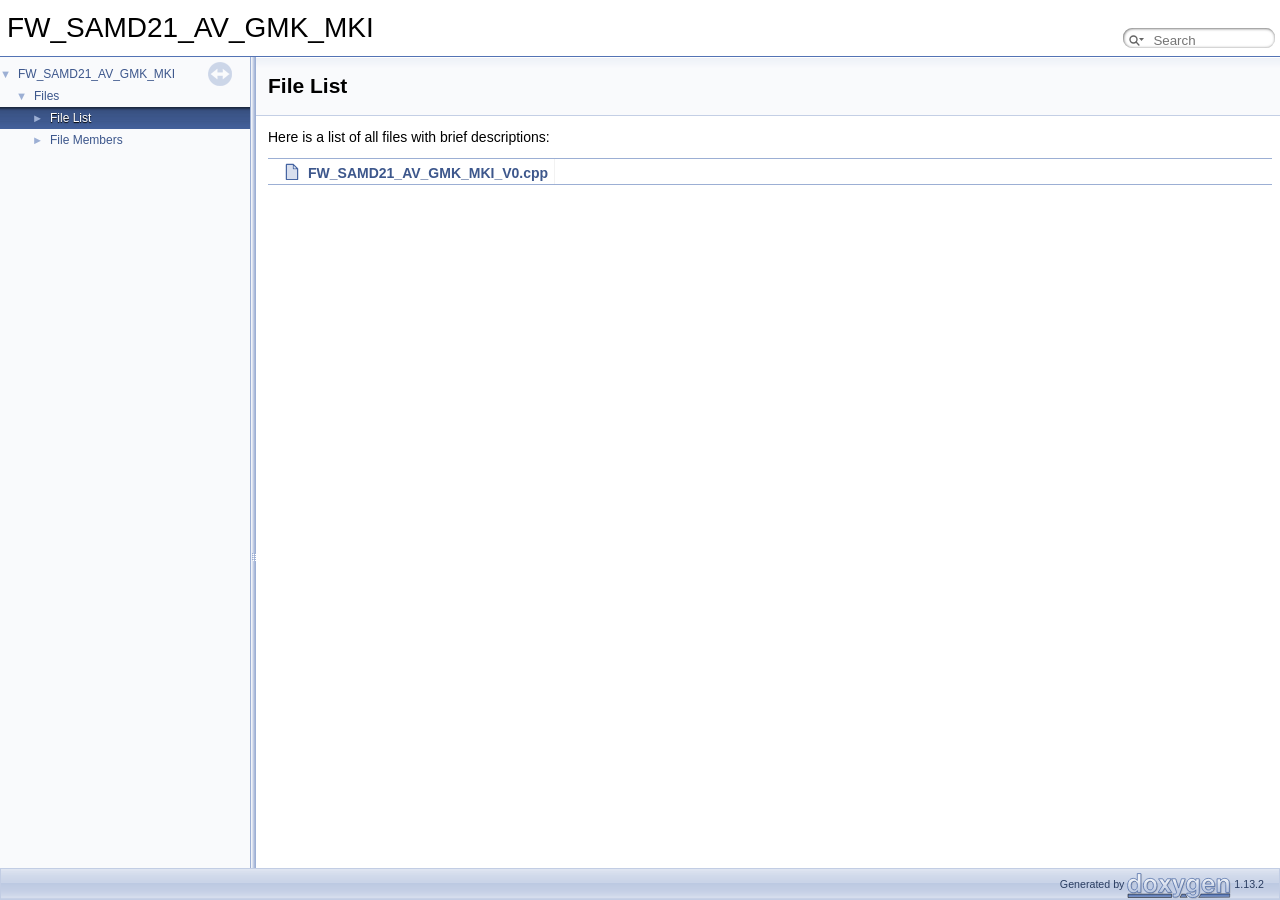
<file: FIRMWARE/FW_SAMD21_AV_GMK_MKI_V0/docs/html/files.html>
<!DOCTYPE html PUBLIC "-//W3C//DTD XHTML 1.0 Transitional//EN" "https://www.w3.org/TR/xhtml1/DTD/xhtml1-transitional.dtd">
<html xmlns="http://www.w3.org/1999/xhtml" lang="en-US">
<head>
<meta http-equiv="Content-Type" content="text/xhtml;charset=UTF-8"/>
<meta http-equiv="X-UA-Compatible" content="IE=11"/>
<meta name="generator" content="Doxygen 1.13.2"/>
<meta name="viewport" content="width=device-width, initial-scale=1"/>
<title>FW_SAMD21_AV_GMK_MKI: File List</title>
<link href="tabs.css" rel="stylesheet" type="text/css"/>
<script type="text/javascript" src="jquery.js"></script>
<script type="text/javascript" src="dynsections.js"></script>
<script type="text/javascript" src="clipboard.js"></script>
<link href="navtree.css" rel="stylesheet" type="text/css"/>
<script type="text/javascript" src="navtreedata.js"></script>
<script type="text/javascript" src="navtree.js"></script>
<script type="text/javascript" src="resize.js"></script>
<script type="text/javascript" src="cookie.js"></script>
<link href="search/search.css" rel="stylesheet" type="text/css"/>
<script type="text/javascript" src="search/searchdata.js"></script>
<script type="text/javascript" src="search/search.js"></script>
<script type="text/javascript">
/* @license magnet:?xt=urn:btih:d3d9a9a6595521f9666a5e94cc830dab83b65699&amp;dn=expat.txt MIT */
  $(function() { init_search(); });
/* @license-end */
</script>
<link href="doxygen.css" rel="stylesheet" type="text/css" />
</head>
<body>
<div id="top"><!-- do not remove this div, it is closed by doxygen! -->
<div id="titlearea">
<table cellspacing="0" cellpadding="0">
 <tbody>
 <tr id="projectrow">
  <td id="projectalign">
   <div id="projectname">FW_SAMD21_AV_GMK_MKI
   </div>
  </td>
    <td>        <div id="MSearchBox" class="MSearchBoxInactive">
        <span class="left">
          <span id="MSearchSelect"                onmouseover="return searchBox.OnSearchSelectShow()"                onmouseout="return searchBox.OnSearchSelectHide()">&#160;</span>
          <input type="text" id="MSearchField" value="" placeholder="Search" accesskey="S"
               onfocus="searchBox.OnSearchFieldFocus(true)" 
               onblur="searchBox.OnSearchFieldFocus(false)" 
               onkeyup="searchBox.OnSearchFieldChange(event)"/>
          </span><span class="right">
            <a id="MSearchClose" href="javascript:searchBox.CloseResultsWindow()"><img id="MSearchCloseImg" border="0" src="search/close.svg" alt=""/></a>
          </span>
        </div>
</td>
 </tr>
 </tbody>
</table>
</div>
<!-- end header part -->
<!-- Generated by Doxygen 1.13.2 -->
<script type="text/javascript">
/* @license magnet:?xt=urn:btih:d3d9a9a6595521f9666a5e94cc830dab83b65699&amp;dn=expat.txt MIT */
var searchBox = new SearchBox("searchBox", "search/",'.html');
/* @license-end */
</script>
<script type="text/javascript">
/* @license magnet:?xt=urn:btih:d3d9a9a6595521f9666a5e94cc830dab83b65699&amp;dn=expat.txt MIT */
$(function() { codefold.init(0); });
/* @license-end */
</script>
</div><!-- top -->
<div id="side-nav" class="ui-resizable side-nav-resizable">
  <div id="nav-tree">
    <div id="nav-tree-contents">
      <div id="nav-sync" class="sync"></div>
    </div>
  </div>
  <div id="splitbar" style="-moz-user-select:none;" 
       class="ui-resizable-handle">
  </div>
</div>
<script type="text/javascript">
/* @license magnet:?xt=urn:btih:d3d9a9a6595521f9666a5e94cc830dab83b65699&amp;dn=expat.txt MIT */
$(function(){initNavTree('files.html',''); initResizable(true); });
/* @license-end */
</script>
<div id="doc-content">
<!-- window showing the filter options -->
<div id="MSearchSelectWindow"
     onmouseover="return searchBox.OnSearchSelectShow()"
     onmouseout="return searchBox.OnSearchSelectHide()"
     onkeydown="return searchBox.OnSearchSelectKey(event)">
</div>

<!-- iframe showing the search results (closed by default) -->
<div id="MSearchResultsWindow">
<div id="MSearchResults">
<div class="SRPage">
<div id="SRIndex">
<div id="SRResults"></div>
<div class="SRStatus" id="Loading">Loading...</div>
<div class="SRStatus" id="Searching">Searching...</div>
<div class="SRStatus" id="NoMatches">No Matches</div>
</div>
</div>
</div>
</div>

<div class="header">
  <div class="headertitle"><div class="title">File List</div></div>
</div><!--header-->
<div class="contents">
<div class="textblock">Here is a list of all files with brief descriptions:</div><div class="directory">
<table class="directory">
<tr id="row_0_" class="even"><td class="entry"><span style="width:16px;display:inline-block;">&#160;</span><span class="icondoc"></span><a class="el" href="_f_w___s_a_m_d21___a_v___g_m_k___m_k_i___v0_8cpp.html" target="_self">FW_SAMD21_AV_GMK_MKI_V0.cpp</a></td><td class="desc"></td></tr>
</table>
</div><!-- directory -->
</div><!-- contents -->
</div><!-- doc-content -->
<!-- start footer part -->
<div id="nav-path" class="navpath"><!-- id is needed for treeview function! -->
  <ul>
    <li class="footer">Generated by <a href="https://www.doxygen.org/index.html"><img class="footer" src="doxygen.svg" width="104" height="31" alt="doxygen"/></a> 1.13.2 </li>
  </ul>
</div>
</body>
</html>
</file>
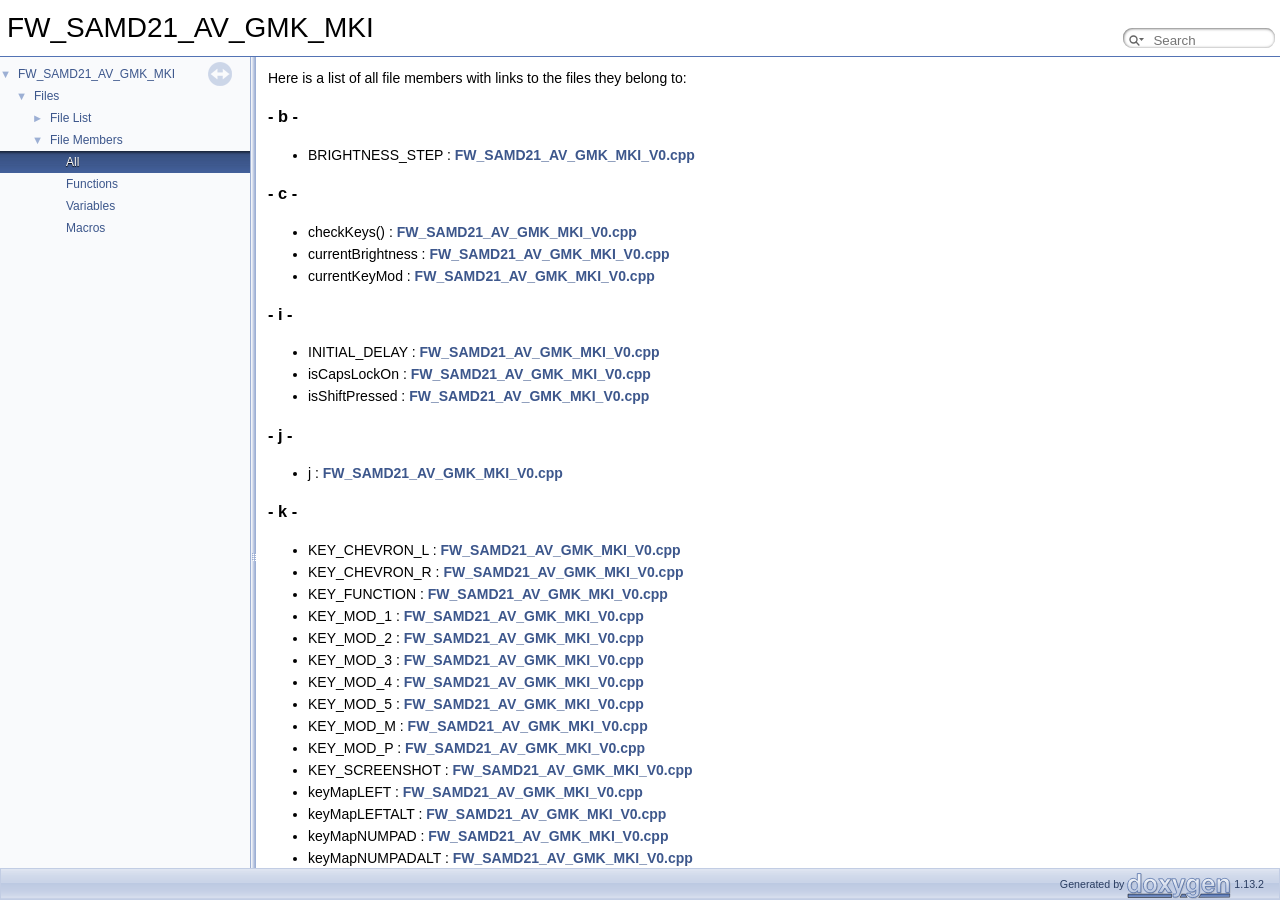
<file: FIRMWARE/FW_SAMD21_AV_GMK_MKI_V0/docs/html/globals.html>
<!DOCTYPE html PUBLIC "-//W3C//DTD XHTML 1.0 Transitional//EN" "https://www.w3.org/TR/xhtml1/DTD/xhtml1-transitional.dtd">
<html xmlns="http://www.w3.org/1999/xhtml" lang="en-US">
<head>
<meta http-equiv="Content-Type" content="text/xhtml;charset=UTF-8"/>
<meta http-equiv="X-UA-Compatible" content="IE=11"/>
<meta name="generator" content="Doxygen 1.13.2"/>
<meta name="viewport" content="width=device-width, initial-scale=1"/>
<title>FW_SAMD21_AV_GMK_MKI: File Members</title>
<link href="tabs.css" rel="stylesheet" type="text/css"/>
<script type="text/javascript" src="jquery.js"></script>
<script type="text/javascript" src="dynsections.js"></script>
<script type="text/javascript" src="clipboard.js"></script>
<link href="navtree.css" rel="stylesheet" type="text/css"/>
<script type="text/javascript" src="navtreedata.js"></script>
<script type="text/javascript" src="navtree.js"></script>
<script type="text/javascript" src="resize.js"></script>
<script type="text/javascript" src="cookie.js"></script>
<link href="search/search.css" rel="stylesheet" type="text/css"/>
<script type="text/javascript" src="search/searchdata.js"></script>
<script type="text/javascript" src="search/search.js"></script>
<script type="text/javascript">
/* @license magnet:?xt=urn:btih:d3d9a9a6595521f9666a5e94cc830dab83b65699&amp;dn=expat.txt MIT */
  $(function() { init_search(); });
/* @license-end */
</script>
<link href="doxygen.css" rel="stylesheet" type="text/css" />
</head>
<body>
<div id="top"><!-- do not remove this div, it is closed by doxygen! -->
<div id="titlearea">
<table cellspacing="0" cellpadding="0">
 <tbody>
 <tr id="projectrow">
  <td id="projectalign">
   <div id="projectname">FW_SAMD21_AV_GMK_MKI
   </div>
  </td>
    <td>        <div id="MSearchBox" class="MSearchBoxInactive">
        <span class="left">
          <span id="MSearchSelect"                onmouseover="return searchBox.OnSearchSelectShow()"                onmouseout="return searchBox.OnSearchSelectHide()">&#160;</span>
          <input type="text" id="MSearchField" value="" placeholder="Search" accesskey="S"
               onfocus="searchBox.OnSearchFieldFocus(true)" 
               onblur="searchBox.OnSearchFieldFocus(false)" 
               onkeyup="searchBox.OnSearchFieldChange(event)"/>
          </span><span class="right">
            <a id="MSearchClose" href="javascript:searchBox.CloseResultsWindow()"><img id="MSearchCloseImg" border="0" src="search/close.svg" alt=""/></a>
          </span>
        </div>
</td>
 </tr>
 </tbody>
</table>
</div>
<!-- end header part -->
<!-- Generated by Doxygen 1.13.2 -->
<script type="text/javascript">
/* @license magnet:?xt=urn:btih:d3d9a9a6595521f9666a5e94cc830dab83b65699&amp;dn=expat.txt MIT */
var searchBox = new SearchBox("searchBox", "search/",'.html');
/* @license-end */
</script>
<script type="text/javascript">
/* @license magnet:?xt=urn:btih:d3d9a9a6595521f9666a5e94cc830dab83b65699&amp;dn=expat.txt MIT */
$(function() { codefold.init(0); });
/* @license-end */
</script>
</div><!-- top -->
<div id="side-nav" class="ui-resizable side-nav-resizable">
  <div id="nav-tree">
    <div id="nav-tree-contents">
      <div id="nav-sync" class="sync"></div>
    </div>
  </div>
  <div id="splitbar" style="-moz-user-select:none;" 
       class="ui-resizable-handle">
  </div>
</div>
<script type="text/javascript">
/* @license magnet:?xt=urn:btih:d3d9a9a6595521f9666a5e94cc830dab83b65699&amp;dn=expat.txt MIT */
$(function(){initNavTree('globals.html',''); initResizable(true); });
/* @license-end */
</script>
<div id="doc-content">
<!-- window showing the filter options -->
<div id="MSearchSelectWindow"
     onmouseover="return searchBox.OnSearchSelectShow()"
     onmouseout="return searchBox.OnSearchSelectHide()"
     onkeydown="return searchBox.OnSearchSelectKey(event)">
</div>

<!-- iframe showing the search results (closed by default) -->
<div id="MSearchResultsWindow">
<div id="MSearchResults">
<div class="SRPage">
<div id="SRIndex">
<div id="SRResults"></div>
<div class="SRStatus" id="Loading">Loading...</div>
<div class="SRStatus" id="Searching">Searching...</div>
<div class="SRStatus" id="NoMatches">No Matches</div>
</div>
</div>
</div>
</div>

<div class="contents">
<div class="textblock">Here is a list of all file members with links to the files they belong to:</div>

<h3><a id="index_b" name="index_b"></a>- b -</h3><ul>
<li>BRIGHTNESS_STEP&#160;:&#160;<a class="el" href="_f_w___s_a_m_d21___a_v___g_m_k___m_k_i___v0_8cpp.html#a73982ab50baa715d4e58b034cdef1232">FW_SAMD21_AV_GMK_MKI_V0.cpp</a></li>
</ul>


<h3><a id="index_c" name="index_c"></a>- c -</h3><ul>
<li>checkKeys()&#160;:&#160;<a class="el" href="_f_w___s_a_m_d21___a_v___g_m_k___m_k_i___v0_8cpp.html#a456c92bd38c33b10ce243b3057a7d27e">FW_SAMD21_AV_GMK_MKI_V0.cpp</a></li>
<li>currentBrightness&#160;:&#160;<a class="el" href="_f_w___s_a_m_d21___a_v___g_m_k___m_k_i___v0_8cpp.html#a38e18697772ce4b5e924e000280f715a">FW_SAMD21_AV_GMK_MKI_V0.cpp</a></li>
<li>currentKeyMod&#160;:&#160;<a class="el" href="_f_w___s_a_m_d21___a_v___g_m_k___m_k_i___v0_8cpp.html#ae8787ecc0392eee2069413caf5c95fb8">FW_SAMD21_AV_GMK_MKI_V0.cpp</a></li>
</ul>


<h3><a id="index_i" name="index_i"></a>- i -</h3><ul>
<li>INITIAL_DELAY&#160;:&#160;<a class="el" href="_f_w___s_a_m_d21___a_v___g_m_k___m_k_i___v0_8cpp.html#a7d32be97b9594b7b1de9e06da313aef2">FW_SAMD21_AV_GMK_MKI_V0.cpp</a></li>
<li>isCapsLockOn&#160;:&#160;<a class="el" href="_f_w___s_a_m_d21___a_v___g_m_k___m_k_i___v0_8cpp.html#ace26057462f6e59e97136be36311ba23">FW_SAMD21_AV_GMK_MKI_V0.cpp</a></li>
<li>isShiftPressed&#160;:&#160;<a class="el" href="_f_w___s_a_m_d21___a_v___g_m_k___m_k_i___v0_8cpp.html#a8b52d0c7736944e422a464e8168f82e7">FW_SAMD21_AV_GMK_MKI_V0.cpp</a></li>
</ul>


<h3><a id="index_j" name="index_j"></a>- j -</h3><ul>
<li>j&#160;:&#160;<a class="el" href="_f_w___s_a_m_d21___a_v___g_m_k___m_k_i___v0_8cpp.html#a538d097420e725c4dad63c3caa9e55bd">FW_SAMD21_AV_GMK_MKI_V0.cpp</a></li>
</ul>


<h3><a id="index_k" name="index_k"></a>- k -</h3><ul>
<li>KEY_CHEVRON_L&#160;:&#160;<a class="el" href="_f_w___s_a_m_d21___a_v___g_m_k___m_k_i___v0_8cpp.html#a627c5c19e0ffb6a59e170fd38975f8ef">FW_SAMD21_AV_GMK_MKI_V0.cpp</a></li>
<li>KEY_CHEVRON_R&#160;:&#160;<a class="el" href="_f_w___s_a_m_d21___a_v___g_m_k___m_k_i___v0_8cpp.html#ad3d5286ae9ee8e5a3d92859ea67c368c">FW_SAMD21_AV_GMK_MKI_V0.cpp</a></li>
<li>KEY_FUNCTION&#160;:&#160;<a class="el" href="_f_w___s_a_m_d21___a_v___g_m_k___m_k_i___v0_8cpp.html#a9d668d6ddd857a124a8f45b797b65974">FW_SAMD21_AV_GMK_MKI_V0.cpp</a></li>
<li>KEY_MOD_1&#160;:&#160;<a class="el" href="_f_w___s_a_m_d21___a_v___g_m_k___m_k_i___v0_8cpp.html#a1684b20a8f2ff18461014d2b6c65bce8">FW_SAMD21_AV_GMK_MKI_V0.cpp</a></li>
<li>KEY_MOD_2&#160;:&#160;<a class="el" href="_f_w___s_a_m_d21___a_v___g_m_k___m_k_i___v0_8cpp.html#aa233844236ab5e99e165a74cbdfec116">FW_SAMD21_AV_GMK_MKI_V0.cpp</a></li>
<li>KEY_MOD_3&#160;:&#160;<a class="el" href="_f_w___s_a_m_d21___a_v___g_m_k___m_k_i___v0_8cpp.html#af034542d446fd9b593e81caabb9d9381">FW_SAMD21_AV_GMK_MKI_V0.cpp</a></li>
<li>KEY_MOD_4&#160;:&#160;<a class="el" href="_f_w___s_a_m_d21___a_v___g_m_k___m_k_i___v0_8cpp.html#aa40468ae961d4ee3e99736256226948a">FW_SAMD21_AV_GMK_MKI_V0.cpp</a></li>
<li>KEY_MOD_5&#160;:&#160;<a class="el" href="_f_w___s_a_m_d21___a_v___g_m_k___m_k_i___v0_8cpp.html#a50a3043a47386f58c0c610bf563e4031">FW_SAMD21_AV_GMK_MKI_V0.cpp</a></li>
<li>KEY_MOD_M&#160;:&#160;<a class="el" href="_f_w___s_a_m_d21___a_v___g_m_k___m_k_i___v0_8cpp.html#a41bc64d2f07b043ad2712a736e8c4b39">FW_SAMD21_AV_GMK_MKI_V0.cpp</a></li>
<li>KEY_MOD_P&#160;:&#160;<a class="el" href="_f_w___s_a_m_d21___a_v___g_m_k___m_k_i___v0_8cpp.html#a63931a3837c5d1c74e434311ad7c8b36">FW_SAMD21_AV_GMK_MKI_V0.cpp</a></li>
<li>KEY_SCREENSHOT&#160;:&#160;<a class="el" href="_f_w___s_a_m_d21___a_v___g_m_k___m_k_i___v0_8cpp.html#ad4ea2d328150ac7b5d7c471a9c957450">FW_SAMD21_AV_GMK_MKI_V0.cpp</a></li>
<li>keyMapLEFT&#160;:&#160;<a class="el" href="_f_w___s_a_m_d21___a_v___g_m_k___m_k_i___v0_8cpp.html#a5223b812abc73233f68d357161f82543">FW_SAMD21_AV_GMK_MKI_V0.cpp</a></li>
<li>keyMapLEFTALT&#160;:&#160;<a class="el" href="_f_w___s_a_m_d21___a_v___g_m_k___m_k_i___v0_8cpp.html#ac15f0908778179dae40760fb3f2ededd">FW_SAMD21_AV_GMK_MKI_V0.cpp</a></li>
<li>keyMapNUMPAD&#160;:&#160;<a class="el" href="_f_w___s_a_m_d21___a_v___g_m_k___m_k_i___v0_8cpp.html#a05f35f94967b0dc53b112a0bc8bc30ca">FW_SAMD21_AV_GMK_MKI_V0.cpp</a></li>
<li>keyMapNUMPADALT&#160;:&#160;<a class="el" href="_f_w___s_a_m_d21___a_v___g_m_k___m_k_i___v0_8cpp.html#a034b8bb6c69e6e3fba2938ffb7debca1">FW_SAMD21_AV_GMK_MKI_V0.cpp</a></li>
<li>keyMapRIGHT&#160;:&#160;<a class="el" href="_f_w___s_a_m_d21___a_v___g_m_k___m_k_i___v0_8cpp.html#a16b7513b4fc0472ae2c2525f6b88f86b">FW_SAMD21_AV_GMK_MKI_V0.cpp</a></li>
<li>keyMapRIGHTALT&#160;:&#160;<a class="el" href="_f_w___s_a_m_d21___a_v___g_m_k___m_k_i___v0_8cpp.html#a1af25b117f8f21fec5227a544a595ca5">FW_SAMD21_AV_GMK_MKI_V0.cpp</a></li>
<li>keyStateL&#160;:&#160;<a class="el" href="_f_w___s_a_m_d21___a_v___g_m_k___m_k_i___v0_8cpp.html#a59985131fa96218b2d232e3e14a48e36">FW_SAMD21_AV_GMK_MKI_V0.cpp</a></li>
<li>keyStateNP&#160;:&#160;<a class="el" href="_f_w___s_a_m_d21___a_v___g_m_k___m_k_i___v0_8cpp.html#a71dbae57452ca1da71fdae27f68874ae">FW_SAMD21_AV_GMK_MKI_V0.cpp</a></li>
<li>keyStateR&#160;:&#160;<a class="el" href="_f_w___s_a_m_d21___a_v___g_m_k___m_k_i___v0_8cpp.html#ae11d9d36efc058c3196c0c5f70b33549">FW_SAMD21_AV_GMK_MKI_V0.cpp</a></li>
</ul>


<h3><a id="index_l" name="index_l"></a>- l -</h3><ul>
<li>lastUpdate&#160;:&#160;<a class="el" href="_f_w___s_a_m_d21___a_v___g_m_k___m_k_i___v0_8cpp.html#a86a3ab105f11d2513678f38ea4e5ac1e">FW_SAMD21_AV_GMK_MKI_V0.cpp</a></li>
<li>ledPin&#160;:&#160;<a class="el" href="_f_w___s_a_m_d21___a_v___g_m_k___m_k_i___v0_8cpp.html#a59cd9f4f39202cbaad65ca3e0c2a5a60">FW_SAMD21_AV_GMK_MKI_V0.cpp</a></li>
<li>LEFT&#160;:&#160;<a class="el" href="_f_w___s_a_m_d21___a_v___g_m_k___m_k_i___v0_8cpp.html#af88f42babfa576bcc700dcda2bd4a56c">FW_SAMD21_AV_GMK_MKI_V0.cpp</a></li>
<li>loop()&#160;:&#160;<a class="el" href="_f_w___s_a_m_d21___a_v___g_m_k___m_k_i___v0_8cpp.html#afe461d27b9c48d5921c00d521181f12f">FW_SAMD21_AV_GMK_MKI_V0.cpp</a></li>
</ul>


<h3><a id="index_m" name="index_m"></a>- m -</h3><ul>
<li>MAX_BRIGHTNESS&#160;:&#160;<a class="el" href="_f_w___s_a_m_d21___a_v___g_m_k___m_k_i___v0_8cpp.html#a2134a5a06f0865c945543a1f07eba387">FW_SAMD21_AV_GMK_MKI_V0.cpp</a></li>
<li>MIN_BRIGHTNESS&#160;:&#160;<a class="el" href="_f_w___s_a_m_d21___a_v___g_m_k___m_k_i___v0_8cpp.html#a6a2272749c65f1491ef78f03201987d1">FW_SAMD21_AV_GMK_MKI_V0.cpp</a></li>
</ul>


<h3><a id="index_n" name="index_n"></a>- n -</h3><ul>
<li>numKeys&#160;:&#160;<a class="el" href="_f_w___s_a_m_d21___a_v___g_m_k___m_k_i___v0_8cpp.html#a2fef2a1493e340718c02a2a20840d9c5">FW_SAMD21_AV_GMK_MKI_V0.cpp</a></li>
<li>numLeds&#160;:&#160;<a class="el" href="_f_w___s_a_m_d21___a_v___g_m_k___m_k_i___v0_8cpp.html#ab37f5a02009b2b441ba81e3caa46b011">FW_SAMD21_AV_GMK_MKI_V0.cpp</a></li>
<li>NUMPAD&#160;:&#160;<a class="el" href="_f_w___s_a_m_d21___a_v___g_m_k___m_k_i___v0_8cpp.html#ad7755aa48adc51a8e597bb4878c99b0f">FW_SAMD21_AV_GMK_MKI_V0.cpp</a></li>
</ul>


<h3><a id="index_r" name="index_r"></a>- r -</h3><ul>
<li>rainbow()&#160;:&#160;<a class="el" href="_f_w___s_a_m_d21___a_v___g_m_k___m_k_i___v0_8cpp.html#a165da20a382814e9b9180c1aad001705">FW_SAMD21_AV_GMK_MKI_V0.cpp</a></li>
<li>REPEAT_DELAY&#160;:&#160;<a class="el" href="_f_w___s_a_m_d21___a_v___g_m_k___m_k_i___v0_8cpp.html#a3d95898a5b29642479de8a2bbb832f6c">FW_SAMD21_AV_GMK_MKI_V0.cpp</a></li>
<li>RIGHT&#160;:&#160;<a class="el" href="_f_w___s_a_m_d21___a_v___g_m_k___m_k_i___v0_8cpp.html#a7638af9a54eb0d5e85a4389f2372b129">FW_SAMD21_AV_GMK_MKI_V0.cpp</a></li>
</ul>


<h3><a id="index_s" name="index_s"></a>- s -</h3><ul>
<li>setup()&#160;:&#160;<a class="el" href="_f_w___s_a_m_d21___a_v___g_m_k___m_k_i___v0_8cpp.html#a4fc01d736fe50cf5b977f755b675f11d">FW_SAMD21_AV_GMK_MKI_V0.cpp</a></li>
<li>strip&#160;:&#160;<a class="el" href="_f_w___s_a_m_d21___a_v___g_m_k___m_k_i___v0_8cpp.html#acf2771bd8bfaf855bbcc6c30301bf380">FW_SAMD21_AV_GMK_MKI_V0.cpp</a></li>
</ul>


<h3><a id="index_w" name="index_w"></a>- w -</h3><ul>
<li>Wheel()&#160;:&#160;<a class="el" href="_f_w___s_a_m_d21___a_v___g_m_k___m_k_i___v0_8cpp.html#a953424274959481c9d46b57d249b3722">FW_SAMD21_AV_GMK_MKI_V0.cpp</a></li>
</ul>
</div><!-- contents -->
</div><!-- doc-content -->
<!-- start footer part -->
<div id="nav-path" class="navpath"><!-- id is needed for treeview function! -->
  <ul>
    <li class="footer">Generated by <a href="https://www.doxygen.org/index.html"><img class="footer" src="doxygen.svg" width="104" height="31" alt="doxygen"/></a> 1.13.2 </li>
  </ul>
</div>
</body>
</html>
</file>
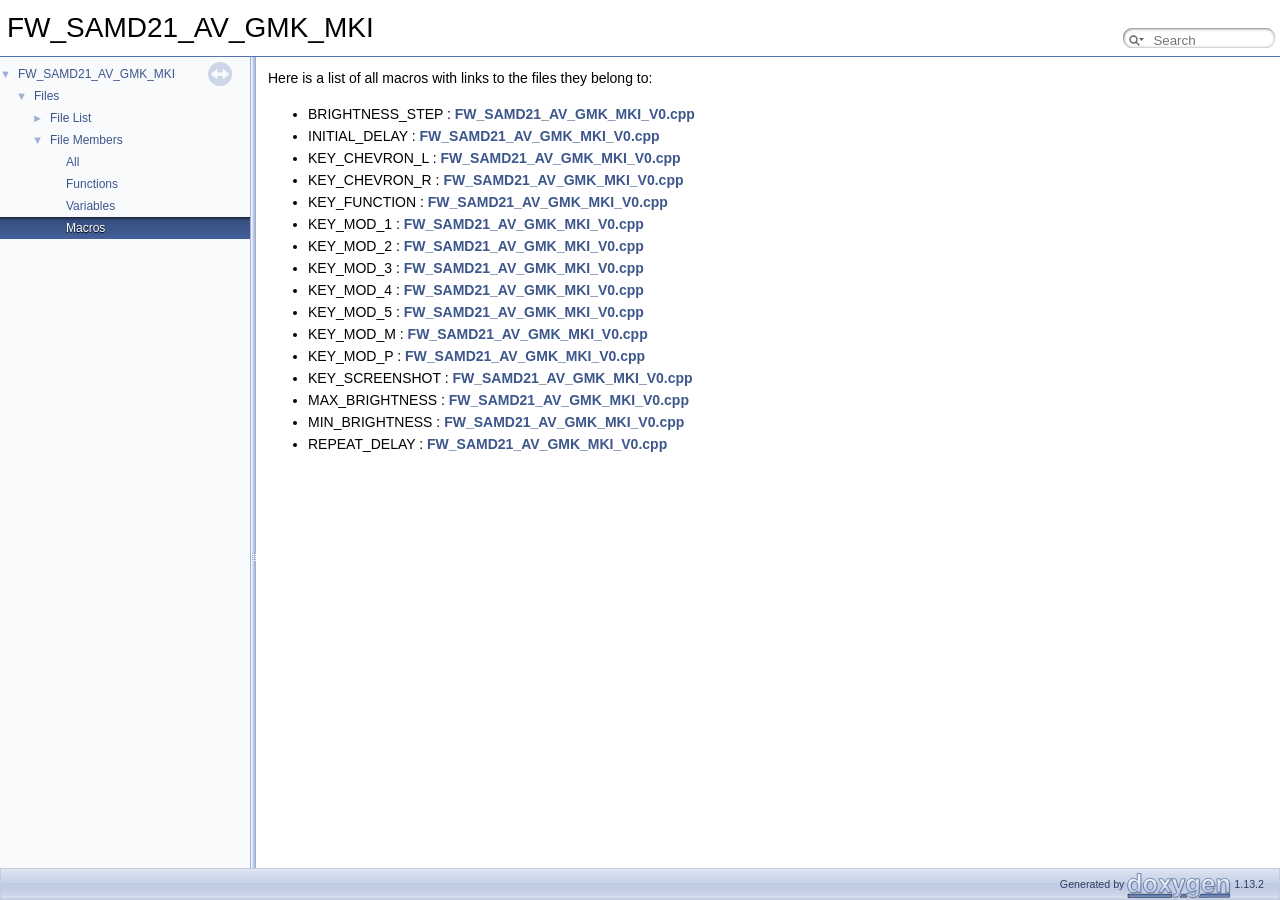
<file: FIRMWARE/FW_SAMD21_AV_GMK_MKI_V0/docs/html/globals_defs.html>
<!DOCTYPE html PUBLIC "-//W3C//DTD XHTML 1.0 Transitional//EN" "https://www.w3.org/TR/xhtml1/DTD/xhtml1-transitional.dtd">
<html xmlns="http://www.w3.org/1999/xhtml" lang="en-US">
<head>
<meta http-equiv="Content-Type" content="text/xhtml;charset=UTF-8"/>
<meta http-equiv="X-UA-Compatible" content="IE=11"/>
<meta name="generator" content="Doxygen 1.13.2"/>
<meta name="viewport" content="width=device-width, initial-scale=1"/>
<title>FW_SAMD21_AV_GMK_MKI: File Members</title>
<link href="tabs.css" rel="stylesheet" type="text/css"/>
<script type="text/javascript" src="jquery.js"></script>
<script type="text/javascript" src="dynsections.js"></script>
<script type="text/javascript" src="clipboard.js"></script>
<link href="navtree.css" rel="stylesheet" type="text/css"/>
<script type="text/javascript" src="navtreedata.js"></script>
<script type="text/javascript" src="navtree.js"></script>
<script type="text/javascript" src="resize.js"></script>
<script type="text/javascript" src="cookie.js"></script>
<link href="search/search.css" rel="stylesheet" type="text/css"/>
<script type="text/javascript" src="search/searchdata.js"></script>
<script type="text/javascript" src="search/search.js"></script>
<script type="text/javascript">
/* @license magnet:?xt=urn:btih:d3d9a9a6595521f9666a5e94cc830dab83b65699&amp;dn=expat.txt MIT */
  $(function() { init_search(); });
/* @license-end */
</script>
<link href="doxygen.css" rel="stylesheet" type="text/css" />
</head>
<body>
<div id="top"><!-- do not remove this div, it is closed by doxygen! -->
<div id="titlearea">
<table cellspacing="0" cellpadding="0">
 <tbody>
 <tr id="projectrow">
  <td id="projectalign">
   <div id="projectname">FW_SAMD21_AV_GMK_MKI
   </div>
  </td>
    <td>        <div id="MSearchBox" class="MSearchBoxInactive">
        <span class="left">
          <span id="MSearchSelect"                onmouseover="return searchBox.OnSearchSelectShow()"                onmouseout="return searchBox.OnSearchSelectHide()">&#160;</span>
          <input type="text" id="MSearchField" value="" placeholder="Search" accesskey="S"
               onfocus="searchBox.OnSearchFieldFocus(true)" 
               onblur="searchBox.OnSearchFieldFocus(false)" 
               onkeyup="searchBox.OnSearchFieldChange(event)"/>
          </span><span class="right">
            <a id="MSearchClose" href="javascript:searchBox.CloseResultsWindow()"><img id="MSearchCloseImg" border="0" src="search/close.svg" alt=""/></a>
          </span>
        </div>
</td>
 </tr>
 </tbody>
</table>
</div>
<!-- end header part -->
<!-- Generated by Doxygen 1.13.2 -->
<script type="text/javascript">
/* @license magnet:?xt=urn:btih:d3d9a9a6595521f9666a5e94cc830dab83b65699&amp;dn=expat.txt MIT */
var searchBox = new SearchBox("searchBox", "search/",'.html');
/* @license-end */
</script>
<script type="text/javascript">
/* @license magnet:?xt=urn:btih:d3d9a9a6595521f9666a5e94cc830dab83b65699&amp;dn=expat.txt MIT */
$(function() { codefold.init(0); });
/* @license-end */
</script>
</div><!-- top -->
<div id="side-nav" class="ui-resizable side-nav-resizable">
  <div id="nav-tree">
    <div id="nav-tree-contents">
      <div id="nav-sync" class="sync"></div>
    </div>
  </div>
  <div id="splitbar" style="-moz-user-select:none;" 
       class="ui-resizable-handle">
  </div>
</div>
<script type="text/javascript">
/* @license magnet:?xt=urn:btih:d3d9a9a6595521f9666a5e94cc830dab83b65699&amp;dn=expat.txt MIT */
$(function(){initNavTree('globals_defs.html',''); initResizable(true); });
/* @license-end */
</script>
<div id="doc-content">
<!-- window showing the filter options -->
<div id="MSearchSelectWindow"
     onmouseover="return searchBox.OnSearchSelectShow()"
     onmouseout="return searchBox.OnSearchSelectHide()"
     onkeydown="return searchBox.OnSearchSelectKey(event)">
</div>

<!-- iframe showing the search results (closed by default) -->
<div id="MSearchResultsWindow">
<div id="MSearchResults">
<div class="SRPage">
<div id="SRIndex">
<div id="SRResults"></div>
<div class="SRStatus" id="Loading">Loading...</div>
<div class="SRStatus" id="Searching">Searching...</div>
<div class="SRStatus" id="NoMatches">No Matches</div>
</div>
</div>
</div>
</div>

<div class="contents">
<div class="textblock">Here is a list of all macros with links to the files they belong to:</div><ul>
<li>BRIGHTNESS_STEP&#160;:&#160;<a class="el" href="_f_w___s_a_m_d21___a_v___g_m_k___m_k_i___v0_8cpp.html#a73982ab50baa715d4e58b034cdef1232">FW_SAMD21_AV_GMK_MKI_V0.cpp</a></li>
<li>INITIAL_DELAY&#160;:&#160;<a class="el" href="_f_w___s_a_m_d21___a_v___g_m_k___m_k_i___v0_8cpp.html#a7d32be97b9594b7b1de9e06da313aef2">FW_SAMD21_AV_GMK_MKI_V0.cpp</a></li>
<li>KEY_CHEVRON_L&#160;:&#160;<a class="el" href="_f_w___s_a_m_d21___a_v___g_m_k___m_k_i___v0_8cpp.html#a627c5c19e0ffb6a59e170fd38975f8ef">FW_SAMD21_AV_GMK_MKI_V0.cpp</a></li>
<li>KEY_CHEVRON_R&#160;:&#160;<a class="el" href="_f_w___s_a_m_d21___a_v___g_m_k___m_k_i___v0_8cpp.html#ad3d5286ae9ee8e5a3d92859ea67c368c">FW_SAMD21_AV_GMK_MKI_V0.cpp</a></li>
<li>KEY_FUNCTION&#160;:&#160;<a class="el" href="_f_w___s_a_m_d21___a_v___g_m_k___m_k_i___v0_8cpp.html#a9d668d6ddd857a124a8f45b797b65974">FW_SAMD21_AV_GMK_MKI_V0.cpp</a></li>
<li>KEY_MOD_1&#160;:&#160;<a class="el" href="_f_w___s_a_m_d21___a_v___g_m_k___m_k_i___v0_8cpp.html#a1684b20a8f2ff18461014d2b6c65bce8">FW_SAMD21_AV_GMK_MKI_V0.cpp</a></li>
<li>KEY_MOD_2&#160;:&#160;<a class="el" href="_f_w___s_a_m_d21___a_v___g_m_k___m_k_i___v0_8cpp.html#aa233844236ab5e99e165a74cbdfec116">FW_SAMD21_AV_GMK_MKI_V0.cpp</a></li>
<li>KEY_MOD_3&#160;:&#160;<a class="el" href="_f_w___s_a_m_d21___a_v___g_m_k___m_k_i___v0_8cpp.html#af034542d446fd9b593e81caabb9d9381">FW_SAMD21_AV_GMK_MKI_V0.cpp</a></li>
<li>KEY_MOD_4&#160;:&#160;<a class="el" href="_f_w___s_a_m_d21___a_v___g_m_k___m_k_i___v0_8cpp.html#aa40468ae961d4ee3e99736256226948a">FW_SAMD21_AV_GMK_MKI_V0.cpp</a></li>
<li>KEY_MOD_5&#160;:&#160;<a class="el" href="_f_w___s_a_m_d21___a_v___g_m_k___m_k_i___v0_8cpp.html#a50a3043a47386f58c0c610bf563e4031">FW_SAMD21_AV_GMK_MKI_V0.cpp</a></li>
<li>KEY_MOD_M&#160;:&#160;<a class="el" href="_f_w___s_a_m_d21___a_v___g_m_k___m_k_i___v0_8cpp.html#a41bc64d2f07b043ad2712a736e8c4b39">FW_SAMD21_AV_GMK_MKI_V0.cpp</a></li>
<li>KEY_MOD_P&#160;:&#160;<a class="el" href="_f_w___s_a_m_d21___a_v___g_m_k___m_k_i___v0_8cpp.html#a63931a3837c5d1c74e434311ad7c8b36">FW_SAMD21_AV_GMK_MKI_V0.cpp</a></li>
<li>KEY_SCREENSHOT&#160;:&#160;<a class="el" href="_f_w___s_a_m_d21___a_v___g_m_k___m_k_i___v0_8cpp.html#ad4ea2d328150ac7b5d7c471a9c957450">FW_SAMD21_AV_GMK_MKI_V0.cpp</a></li>
<li>MAX_BRIGHTNESS&#160;:&#160;<a class="el" href="_f_w___s_a_m_d21___a_v___g_m_k___m_k_i___v0_8cpp.html#a2134a5a06f0865c945543a1f07eba387">FW_SAMD21_AV_GMK_MKI_V0.cpp</a></li>
<li>MIN_BRIGHTNESS&#160;:&#160;<a class="el" href="_f_w___s_a_m_d21___a_v___g_m_k___m_k_i___v0_8cpp.html#a6a2272749c65f1491ef78f03201987d1">FW_SAMD21_AV_GMK_MKI_V0.cpp</a></li>
<li>REPEAT_DELAY&#160;:&#160;<a class="el" href="_f_w___s_a_m_d21___a_v___g_m_k___m_k_i___v0_8cpp.html#a3d95898a5b29642479de8a2bbb832f6c">FW_SAMD21_AV_GMK_MKI_V0.cpp</a></li>
</ul>
</div><!-- contents -->
</div><!-- doc-content -->
<!-- start footer part -->
<div id="nav-path" class="navpath"><!-- id is needed for treeview function! -->
  <ul>
    <li class="footer">Generated by <a href="https://www.doxygen.org/index.html"><img class="footer" src="doxygen.svg" width="104" height="31" alt="doxygen"/></a> 1.13.2 </li>
  </ul>
</div>
</body>
</html>
</file>
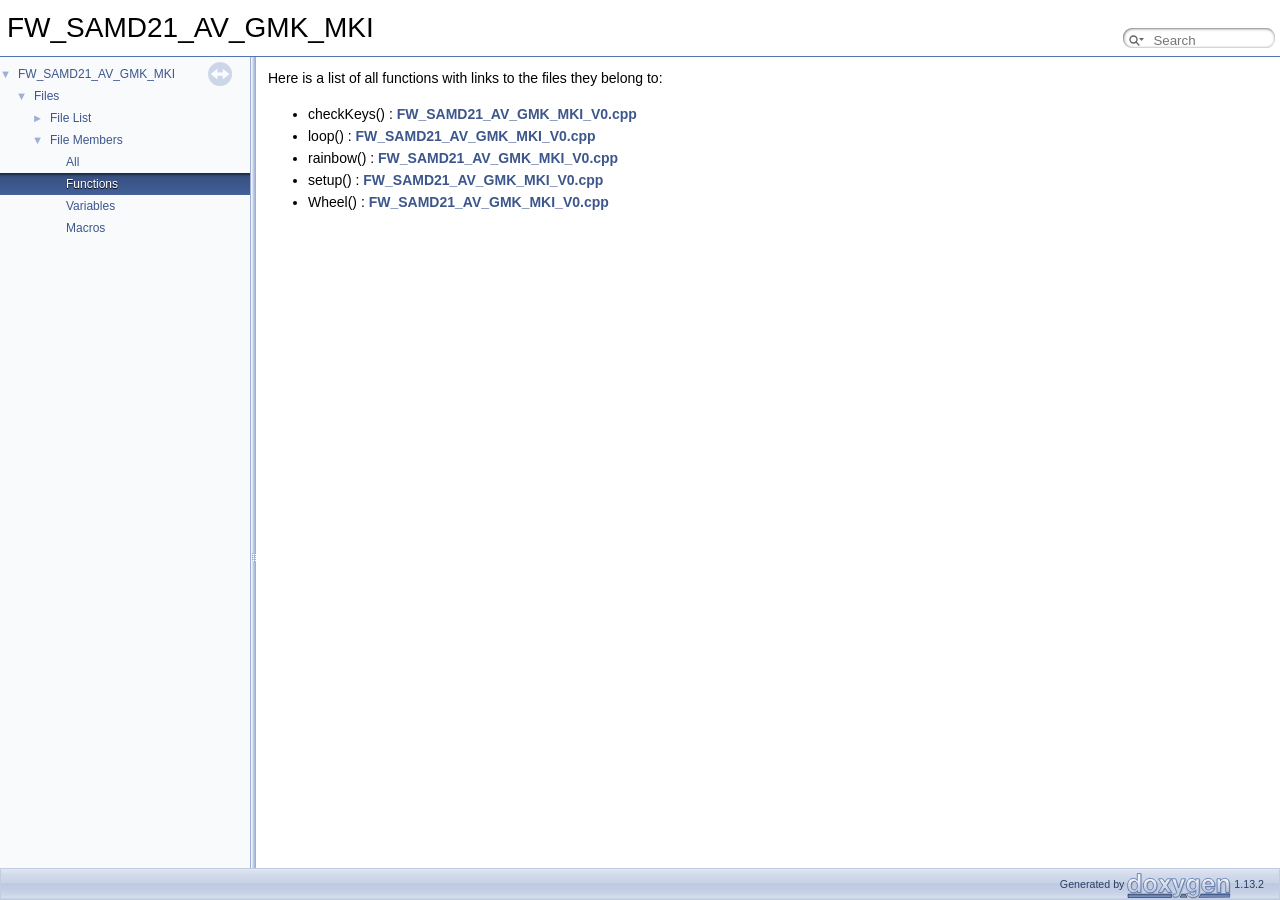
<file: FIRMWARE/FW_SAMD21_AV_GMK_MKI_V0/docs/html/globals_func.html>
<!DOCTYPE html PUBLIC "-//W3C//DTD XHTML 1.0 Transitional//EN" "https://www.w3.org/TR/xhtml1/DTD/xhtml1-transitional.dtd">
<html xmlns="http://www.w3.org/1999/xhtml" lang="en-US">
<head>
<meta http-equiv="Content-Type" content="text/xhtml;charset=UTF-8"/>
<meta http-equiv="X-UA-Compatible" content="IE=11"/>
<meta name="generator" content="Doxygen 1.13.2"/>
<meta name="viewport" content="width=device-width, initial-scale=1"/>
<title>FW_SAMD21_AV_GMK_MKI: File Members</title>
<link href="tabs.css" rel="stylesheet" type="text/css"/>
<script type="text/javascript" src="jquery.js"></script>
<script type="text/javascript" src="dynsections.js"></script>
<script type="text/javascript" src="clipboard.js"></script>
<link href="navtree.css" rel="stylesheet" type="text/css"/>
<script type="text/javascript" src="navtreedata.js"></script>
<script type="text/javascript" src="navtree.js"></script>
<script type="text/javascript" src="resize.js"></script>
<script type="text/javascript" src="cookie.js"></script>
<link href="search/search.css" rel="stylesheet" type="text/css"/>
<script type="text/javascript" src="search/searchdata.js"></script>
<script type="text/javascript" src="search/search.js"></script>
<script type="text/javascript">
/* @license magnet:?xt=urn:btih:d3d9a9a6595521f9666a5e94cc830dab83b65699&amp;dn=expat.txt MIT */
  $(function() { init_search(); });
/* @license-end */
</script>
<link href="doxygen.css" rel="stylesheet" type="text/css" />
</head>
<body>
<div id="top"><!-- do not remove this div, it is closed by doxygen! -->
<div id="titlearea">
<table cellspacing="0" cellpadding="0">
 <tbody>
 <tr id="projectrow">
  <td id="projectalign">
   <div id="projectname">FW_SAMD21_AV_GMK_MKI
   </div>
  </td>
    <td>        <div id="MSearchBox" class="MSearchBoxInactive">
        <span class="left">
          <span id="MSearchSelect"                onmouseover="return searchBox.OnSearchSelectShow()"                onmouseout="return searchBox.OnSearchSelectHide()">&#160;</span>
          <input type="text" id="MSearchField" value="" placeholder="Search" accesskey="S"
               onfocus="searchBox.OnSearchFieldFocus(true)" 
               onblur="searchBox.OnSearchFieldFocus(false)" 
               onkeyup="searchBox.OnSearchFieldChange(event)"/>
          </span><span class="right">
            <a id="MSearchClose" href="javascript:searchBox.CloseResultsWindow()"><img id="MSearchCloseImg" border="0" src="search/close.svg" alt=""/></a>
          </span>
        </div>
</td>
 </tr>
 </tbody>
</table>
</div>
<!-- end header part -->
<!-- Generated by Doxygen 1.13.2 -->
<script type="text/javascript">
/* @license magnet:?xt=urn:btih:d3d9a9a6595521f9666a5e94cc830dab83b65699&amp;dn=expat.txt MIT */
var searchBox = new SearchBox("searchBox", "search/",'.html');
/* @license-end */
</script>
<script type="text/javascript">
/* @license magnet:?xt=urn:btih:d3d9a9a6595521f9666a5e94cc830dab83b65699&amp;dn=expat.txt MIT */
$(function() { codefold.init(0); });
/* @license-end */
</script>
</div><!-- top -->
<div id="side-nav" class="ui-resizable side-nav-resizable">
  <div id="nav-tree">
    <div id="nav-tree-contents">
      <div id="nav-sync" class="sync"></div>
    </div>
  </div>
  <div id="splitbar" style="-moz-user-select:none;" 
       class="ui-resizable-handle">
  </div>
</div>
<script type="text/javascript">
/* @license magnet:?xt=urn:btih:d3d9a9a6595521f9666a5e94cc830dab83b65699&amp;dn=expat.txt MIT */
$(function(){initNavTree('globals_func.html',''); initResizable(true); });
/* @license-end */
</script>
<div id="doc-content">
<!-- window showing the filter options -->
<div id="MSearchSelectWindow"
     onmouseover="return searchBox.OnSearchSelectShow()"
     onmouseout="return searchBox.OnSearchSelectHide()"
     onkeydown="return searchBox.OnSearchSelectKey(event)">
</div>

<!-- iframe showing the search results (closed by default) -->
<div id="MSearchResultsWindow">
<div id="MSearchResults">
<div class="SRPage">
<div id="SRIndex">
<div id="SRResults"></div>
<div class="SRStatus" id="Loading">Loading...</div>
<div class="SRStatus" id="Searching">Searching...</div>
<div class="SRStatus" id="NoMatches">No Matches</div>
</div>
</div>
</div>
</div>

<div class="contents">
<div class="textblock">Here is a list of all functions with links to the files they belong to:</div><ul>
<li>checkKeys()&#160;:&#160;<a class="el" href="_f_w___s_a_m_d21___a_v___g_m_k___m_k_i___v0_8cpp.html#a456c92bd38c33b10ce243b3057a7d27e">FW_SAMD21_AV_GMK_MKI_V0.cpp</a></li>
<li>loop()&#160;:&#160;<a class="el" href="_f_w___s_a_m_d21___a_v___g_m_k___m_k_i___v0_8cpp.html#afe461d27b9c48d5921c00d521181f12f">FW_SAMD21_AV_GMK_MKI_V0.cpp</a></li>
<li>rainbow()&#160;:&#160;<a class="el" href="_f_w___s_a_m_d21___a_v___g_m_k___m_k_i___v0_8cpp.html#a165da20a382814e9b9180c1aad001705">FW_SAMD21_AV_GMK_MKI_V0.cpp</a></li>
<li>setup()&#160;:&#160;<a class="el" href="_f_w___s_a_m_d21___a_v___g_m_k___m_k_i___v0_8cpp.html#a4fc01d736fe50cf5b977f755b675f11d">FW_SAMD21_AV_GMK_MKI_V0.cpp</a></li>
<li>Wheel()&#160;:&#160;<a class="el" href="_f_w___s_a_m_d21___a_v___g_m_k___m_k_i___v0_8cpp.html#a953424274959481c9d46b57d249b3722">FW_SAMD21_AV_GMK_MKI_V0.cpp</a></li>
</ul>
</div><!-- contents -->
</div><!-- doc-content -->
<!-- start footer part -->
<div id="nav-path" class="navpath"><!-- id is needed for treeview function! -->
  <ul>
    <li class="footer">Generated by <a href="https://www.doxygen.org/index.html"><img class="footer" src="doxygen.svg" width="104" height="31" alt="doxygen"/></a> 1.13.2 </li>
  </ul>
</div>
</body>
</html>
</file>
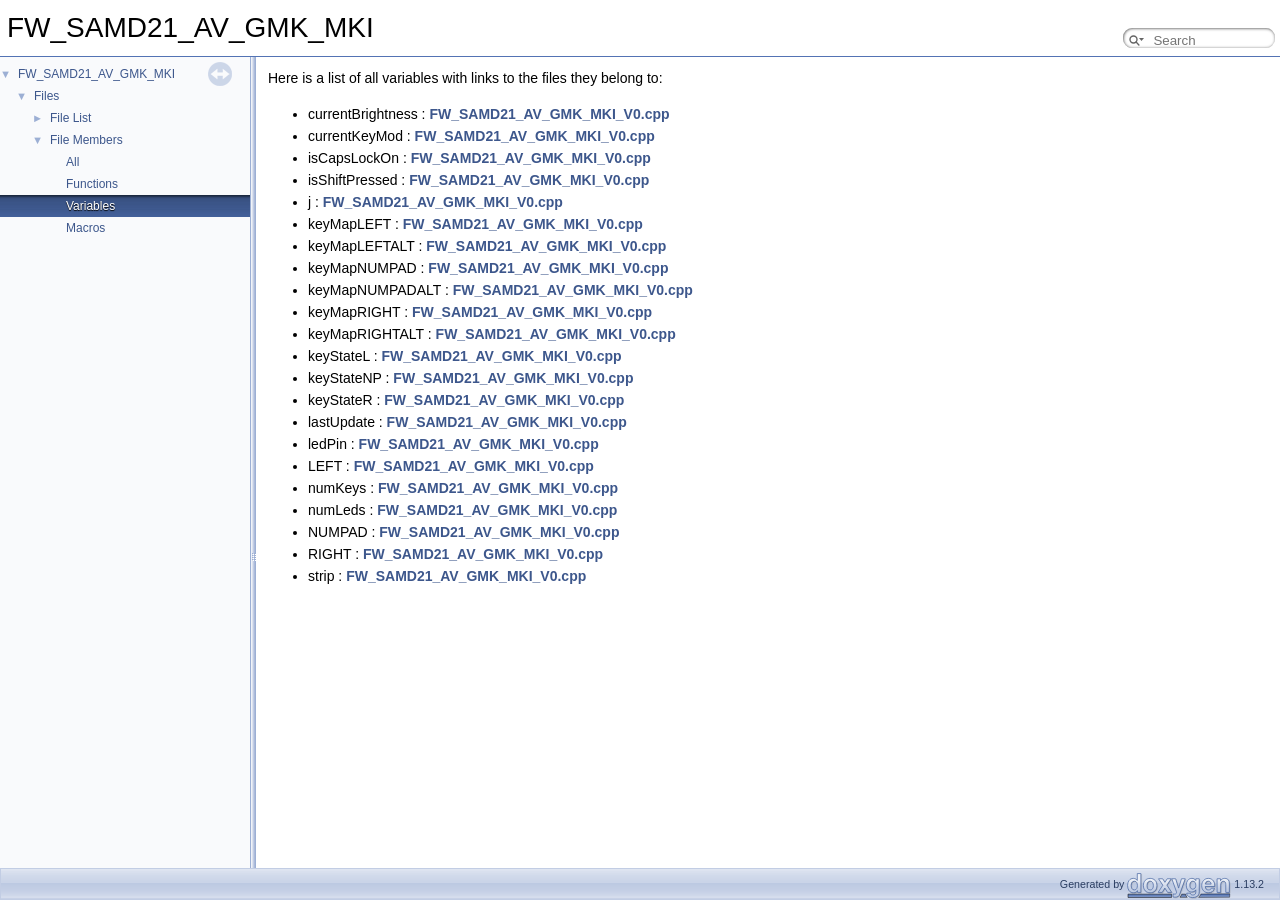
<file: FIRMWARE/FW_SAMD21_AV_GMK_MKI_V0/docs/html/globals_vars.html>
<!DOCTYPE html PUBLIC "-//W3C//DTD XHTML 1.0 Transitional//EN" "https://www.w3.org/TR/xhtml1/DTD/xhtml1-transitional.dtd">
<html xmlns="http://www.w3.org/1999/xhtml" lang="en-US">
<head>
<meta http-equiv="Content-Type" content="text/xhtml;charset=UTF-8"/>
<meta http-equiv="X-UA-Compatible" content="IE=11"/>
<meta name="generator" content="Doxygen 1.13.2"/>
<meta name="viewport" content="width=device-width, initial-scale=1"/>
<title>FW_SAMD21_AV_GMK_MKI: File Members</title>
<link href="tabs.css" rel="stylesheet" type="text/css"/>
<script type="text/javascript" src="jquery.js"></script>
<script type="text/javascript" src="dynsections.js"></script>
<script type="text/javascript" src="clipboard.js"></script>
<link href="navtree.css" rel="stylesheet" type="text/css"/>
<script type="text/javascript" src="navtreedata.js"></script>
<script type="text/javascript" src="navtree.js"></script>
<script type="text/javascript" src="resize.js"></script>
<script type="text/javascript" src="cookie.js"></script>
<link href="search/search.css" rel="stylesheet" type="text/css"/>
<script type="text/javascript" src="search/searchdata.js"></script>
<script type="text/javascript" src="search/search.js"></script>
<script type="text/javascript">
/* @license magnet:?xt=urn:btih:d3d9a9a6595521f9666a5e94cc830dab83b65699&amp;dn=expat.txt MIT */
  $(function() { init_search(); });
/* @license-end */
</script>
<link href="doxygen.css" rel="stylesheet" type="text/css" />
</head>
<body>
<div id="top"><!-- do not remove this div, it is closed by doxygen! -->
<div id="titlearea">
<table cellspacing="0" cellpadding="0">
 <tbody>
 <tr id="projectrow">
  <td id="projectalign">
   <div id="projectname">FW_SAMD21_AV_GMK_MKI
   </div>
  </td>
    <td>        <div id="MSearchBox" class="MSearchBoxInactive">
        <span class="left">
          <span id="MSearchSelect"                onmouseover="return searchBox.OnSearchSelectShow()"                onmouseout="return searchBox.OnSearchSelectHide()">&#160;</span>
          <input type="text" id="MSearchField" value="" placeholder="Search" accesskey="S"
               onfocus="searchBox.OnSearchFieldFocus(true)" 
               onblur="searchBox.OnSearchFieldFocus(false)" 
               onkeyup="searchBox.OnSearchFieldChange(event)"/>
          </span><span class="right">
            <a id="MSearchClose" href="javascript:searchBox.CloseResultsWindow()"><img id="MSearchCloseImg" border="0" src="search/close.svg" alt=""/></a>
          </span>
        </div>
</td>
 </tr>
 </tbody>
</table>
</div>
<!-- end header part -->
<!-- Generated by Doxygen 1.13.2 -->
<script type="text/javascript">
/* @license magnet:?xt=urn:btih:d3d9a9a6595521f9666a5e94cc830dab83b65699&amp;dn=expat.txt MIT */
var searchBox = new SearchBox("searchBox", "search/",'.html');
/* @license-end */
</script>
<script type="text/javascript">
/* @license magnet:?xt=urn:btih:d3d9a9a6595521f9666a5e94cc830dab83b65699&amp;dn=expat.txt MIT */
$(function() { codefold.init(0); });
/* @license-end */
</script>
</div><!-- top -->
<div id="side-nav" class="ui-resizable side-nav-resizable">
  <div id="nav-tree">
    <div id="nav-tree-contents">
      <div id="nav-sync" class="sync"></div>
    </div>
  </div>
  <div id="splitbar" style="-moz-user-select:none;" 
       class="ui-resizable-handle">
  </div>
</div>
<script type="text/javascript">
/* @license magnet:?xt=urn:btih:d3d9a9a6595521f9666a5e94cc830dab83b65699&amp;dn=expat.txt MIT */
$(function(){initNavTree('globals_vars.html',''); initResizable(true); });
/* @license-end */
</script>
<div id="doc-content">
<!-- window showing the filter options -->
<div id="MSearchSelectWindow"
     onmouseover="return searchBox.OnSearchSelectShow()"
     onmouseout="return searchBox.OnSearchSelectHide()"
     onkeydown="return searchBox.OnSearchSelectKey(event)">
</div>

<!-- iframe showing the search results (closed by default) -->
<div id="MSearchResultsWindow">
<div id="MSearchResults">
<div class="SRPage">
<div id="SRIndex">
<div id="SRResults"></div>
<div class="SRStatus" id="Loading">Loading...</div>
<div class="SRStatus" id="Searching">Searching...</div>
<div class="SRStatus" id="NoMatches">No Matches</div>
</div>
</div>
</div>
</div>

<div class="contents">
<div class="textblock">Here is a list of all variables with links to the files they belong to:</div><ul>
<li>currentBrightness&#160;:&#160;<a class="el" href="_f_w___s_a_m_d21___a_v___g_m_k___m_k_i___v0_8cpp.html#a38e18697772ce4b5e924e000280f715a">FW_SAMD21_AV_GMK_MKI_V0.cpp</a></li>
<li>currentKeyMod&#160;:&#160;<a class="el" href="_f_w___s_a_m_d21___a_v___g_m_k___m_k_i___v0_8cpp.html#ae8787ecc0392eee2069413caf5c95fb8">FW_SAMD21_AV_GMK_MKI_V0.cpp</a></li>
<li>isCapsLockOn&#160;:&#160;<a class="el" href="_f_w___s_a_m_d21___a_v___g_m_k___m_k_i___v0_8cpp.html#ace26057462f6e59e97136be36311ba23">FW_SAMD21_AV_GMK_MKI_V0.cpp</a></li>
<li>isShiftPressed&#160;:&#160;<a class="el" href="_f_w___s_a_m_d21___a_v___g_m_k___m_k_i___v0_8cpp.html#a8b52d0c7736944e422a464e8168f82e7">FW_SAMD21_AV_GMK_MKI_V0.cpp</a></li>
<li>j&#160;:&#160;<a class="el" href="_f_w___s_a_m_d21___a_v___g_m_k___m_k_i___v0_8cpp.html#a538d097420e725c4dad63c3caa9e55bd">FW_SAMD21_AV_GMK_MKI_V0.cpp</a></li>
<li>keyMapLEFT&#160;:&#160;<a class="el" href="_f_w___s_a_m_d21___a_v___g_m_k___m_k_i___v0_8cpp.html#a5223b812abc73233f68d357161f82543">FW_SAMD21_AV_GMK_MKI_V0.cpp</a></li>
<li>keyMapLEFTALT&#160;:&#160;<a class="el" href="_f_w___s_a_m_d21___a_v___g_m_k___m_k_i___v0_8cpp.html#ac15f0908778179dae40760fb3f2ededd">FW_SAMD21_AV_GMK_MKI_V0.cpp</a></li>
<li>keyMapNUMPAD&#160;:&#160;<a class="el" href="_f_w___s_a_m_d21___a_v___g_m_k___m_k_i___v0_8cpp.html#a05f35f94967b0dc53b112a0bc8bc30ca">FW_SAMD21_AV_GMK_MKI_V0.cpp</a></li>
<li>keyMapNUMPADALT&#160;:&#160;<a class="el" href="_f_w___s_a_m_d21___a_v___g_m_k___m_k_i___v0_8cpp.html#a034b8bb6c69e6e3fba2938ffb7debca1">FW_SAMD21_AV_GMK_MKI_V0.cpp</a></li>
<li>keyMapRIGHT&#160;:&#160;<a class="el" href="_f_w___s_a_m_d21___a_v___g_m_k___m_k_i___v0_8cpp.html#a16b7513b4fc0472ae2c2525f6b88f86b">FW_SAMD21_AV_GMK_MKI_V0.cpp</a></li>
<li>keyMapRIGHTALT&#160;:&#160;<a class="el" href="_f_w___s_a_m_d21___a_v___g_m_k___m_k_i___v0_8cpp.html#a1af25b117f8f21fec5227a544a595ca5">FW_SAMD21_AV_GMK_MKI_V0.cpp</a></li>
<li>keyStateL&#160;:&#160;<a class="el" href="_f_w___s_a_m_d21___a_v___g_m_k___m_k_i___v0_8cpp.html#a59985131fa96218b2d232e3e14a48e36">FW_SAMD21_AV_GMK_MKI_V0.cpp</a></li>
<li>keyStateNP&#160;:&#160;<a class="el" href="_f_w___s_a_m_d21___a_v___g_m_k___m_k_i___v0_8cpp.html#a71dbae57452ca1da71fdae27f68874ae">FW_SAMD21_AV_GMK_MKI_V0.cpp</a></li>
<li>keyStateR&#160;:&#160;<a class="el" href="_f_w___s_a_m_d21___a_v___g_m_k___m_k_i___v0_8cpp.html#ae11d9d36efc058c3196c0c5f70b33549">FW_SAMD21_AV_GMK_MKI_V0.cpp</a></li>
<li>lastUpdate&#160;:&#160;<a class="el" href="_f_w___s_a_m_d21___a_v___g_m_k___m_k_i___v0_8cpp.html#a86a3ab105f11d2513678f38ea4e5ac1e">FW_SAMD21_AV_GMK_MKI_V0.cpp</a></li>
<li>ledPin&#160;:&#160;<a class="el" href="_f_w___s_a_m_d21___a_v___g_m_k___m_k_i___v0_8cpp.html#a59cd9f4f39202cbaad65ca3e0c2a5a60">FW_SAMD21_AV_GMK_MKI_V0.cpp</a></li>
<li>LEFT&#160;:&#160;<a class="el" href="_f_w___s_a_m_d21___a_v___g_m_k___m_k_i___v0_8cpp.html#af88f42babfa576bcc700dcda2bd4a56c">FW_SAMD21_AV_GMK_MKI_V0.cpp</a></li>
<li>numKeys&#160;:&#160;<a class="el" href="_f_w___s_a_m_d21___a_v___g_m_k___m_k_i___v0_8cpp.html#a2fef2a1493e340718c02a2a20840d9c5">FW_SAMD21_AV_GMK_MKI_V0.cpp</a></li>
<li>numLeds&#160;:&#160;<a class="el" href="_f_w___s_a_m_d21___a_v___g_m_k___m_k_i___v0_8cpp.html#ab37f5a02009b2b441ba81e3caa46b011">FW_SAMD21_AV_GMK_MKI_V0.cpp</a></li>
<li>NUMPAD&#160;:&#160;<a class="el" href="_f_w___s_a_m_d21___a_v___g_m_k___m_k_i___v0_8cpp.html#ad7755aa48adc51a8e597bb4878c99b0f">FW_SAMD21_AV_GMK_MKI_V0.cpp</a></li>
<li>RIGHT&#160;:&#160;<a class="el" href="_f_w___s_a_m_d21___a_v___g_m_k___m_k_i___v0_8cpp.html#a7638af9a54eb0d5e85a4389f2372b129">FW_SAMD21_AV_GMK_MKI_V0.cpp</a></li>
<li>strip&#160;:&#160;<a class="el" href="_f_w___s_a_m_d21___a_v___g_m_k___m_k_i___v0_8cpp.html#acf2771bd8bfaf855bbcc6c30301bf380">FW_SAMD21_AV_GMK_MKI_V0.cpp</a></li>
</ul>
</div><!-- contents -->
</div><!-- doc-content -->
<!-- start footer part -->
<div id="nav-path" class="navpath"><!-- id is needed for treeview function! -->
  <ul>
    <li class="footer">Generated by <a href="https://www.doxygen.org/index.html"><img class="footer" src="doxygen.svg" width="104" height="31" alt="doxygen"/></a> 1.13.2 </li>
  </ul>
</div>
</body>
</html>
</file>
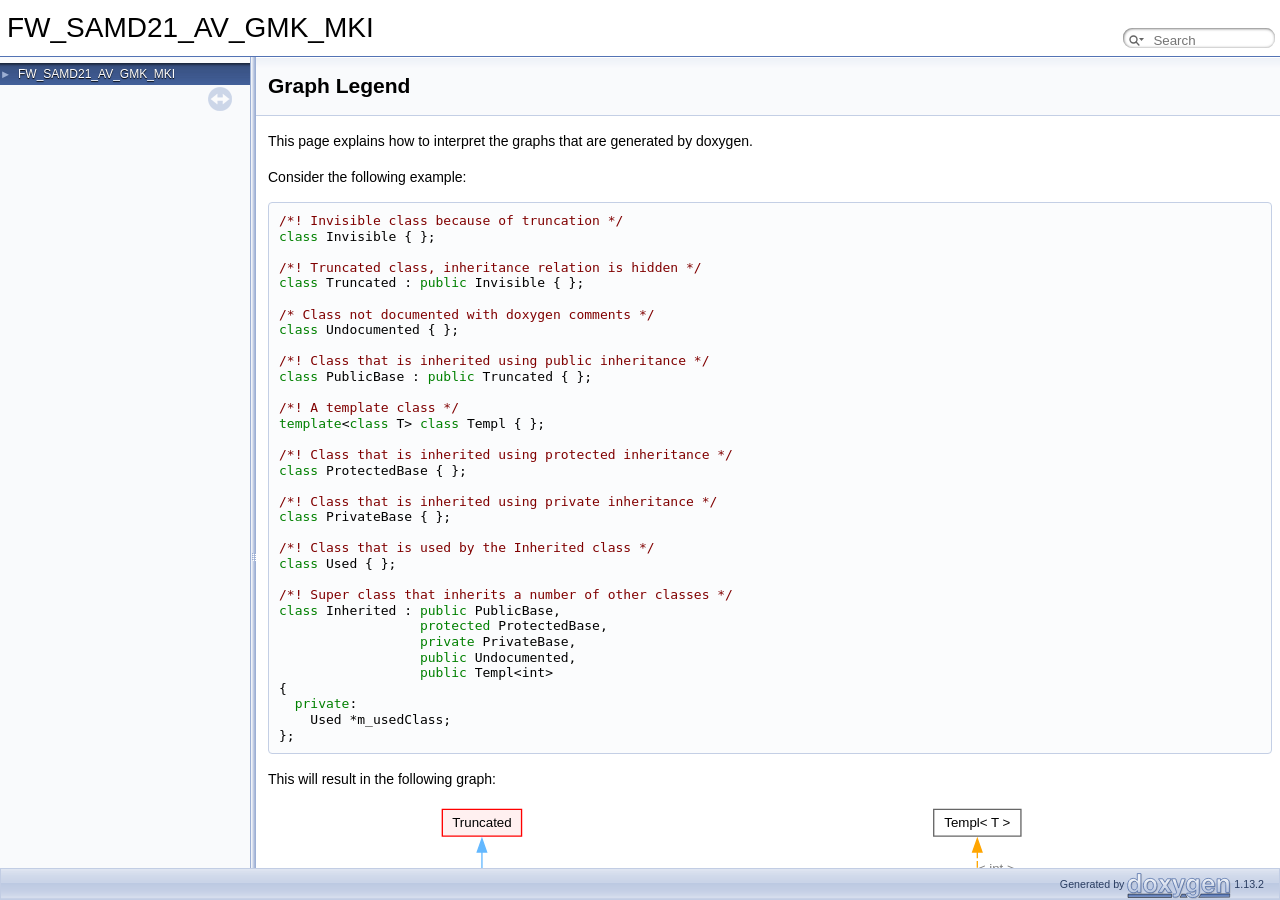
<file: FIRMWARE/FW_SAMD21_AV_GMK_MKI_V0/docs/html/graph_legend.html>
<!DOCTYPE html PUBLIC "-//W3C//DTD XHTML 1.0 Transitional//EN" "https://www.w3.org/TR/xhtml1/DTD/xhtml1-transitional.dtd">
<html xmlns="http://www.w3.org/1999/xhtml" lang="en-US">
<head>
<meta http-equiv="Content-Type" content="text/xhtml;charset=UTF-8"/>
<meta http-equiv="X-UA-Compatible" content="IE=11"/>
<meta name="generator" content="Doxygen 1.13.2"/>
<meta name="viewport" content="width=device-width, initial-scale=1"/>
<title>FW_SAMD21_AV_GMK_MKI: Graph Legend</title>
<link href="tabs.css" rel="stylesheet" type="text/css"/>
<script type="text/javascript" src="jquery.js"></script>
<script type="text/javascript" src="dynsections.js"></script>
<script type="text/javascript" src="clipboard.js"></script>
<link href="navtree.css" rel="stylesheet" type="text/css"/>
<script type="text/javascript" src="navtreedata.js"></script>
<script type="text/javascript" src="navtree.js"></script>
<script type="text/javascript" src="resize.js"></script>
<script type="text/javascript" src="cookie.js"></script>
<link href="search/search.css" rel="stylesheet" type="text/css"/>
<script type="text/javascript" src="search/searchdata.js"></script>
<script type="text/javascript" src="search/search.js"></script>
<script type="text/javascript">
/* @license magnet:?xt=urn:btih:d3d9a9a6595521f9666a5e94cc830dab83b65699&amp;dn=expat.txt MIT */
  $(function() { init_search(); });
/* @license-end */
</script>
<link href="doxygen.css" rel="stylesheet" type="text/css" />
</head>
<body>
<div id="top"><!-- do not remove this div, it is closed by doxygen! -->
<div id="titlearea">
<table cellspacing="0" cellpadding="0">
 <tbody>
 <tr id="projectrow">
  <td id="projectalign">
   <div id="projectname">FW_SAMD21_AV_GMK_MKI
   </div>
  </td>
    <td>        <div id="MSearchBox" class="MSearchBoxInactive">
        <span class="left">
          <span id="MSearchSelect"                onmouseover="return searchBox.OnSearchSelectShow()"                onmouseout="return searchBox.OnSearchSelectHide()">&#160;</span>
          <input type="text" id="MSearchField" value="" placeholder="Search" accesskey="S"
               onfocus="searchBox.OnSearchFieldFocus(true)" 
               onblur="searchBox.OnSearchFieldFocus(false)" 
               onkeyup="searchBox.OnSearchFieldChange(event)"/>
          </span><span class="right">
            <a id="MSearchClose" href="javascript:searchBox.CloseResultsWindow()"><img id="MSearchCloseImg" border="0" src="search/close.svg" alt=""/></a>
          </span>
        </div>
</td>
 </tr>
 </tbody>
</table>
</div>
<!-- end header part -->
<!-- Generated by Doxygen 1.13.2 -->
<script type="text/javascript">
/* @license magnet:?xt=urn:btih:d3d9a9a6595521f9666a5e94cc830dab83b65699&amp;dn=expat.txt MIT */
var searchBox = new SearchBox("searchBox", "search/",'.html');
/* @license-end */
</script>
<script type="text/javascript">
/* @license magnet:?xt=urn:btih:d3d9a9a6595521f9666a5e94cc830dab83b65699&amp;dn=expat.txt MIT */
$(function() { codefold.init(0); });
/* @license-end */
</script>
</div><!-- top -->
<div id="side-nav" class="ui-resizable side-nav-resizable">
  <div id="nav-tree">
    <div id="nav-tree-contents">
      <div id="nav-sync" class="sync"></div>
    </div>
  </div>
  <div id="splitbar" style="-moz-user-select:none;" 
       class="ui-resizable-handle">
  </div>
</div>
<script type="text/javascript">
/* @license magnet:?xt=urn:btih:d3d9a9a6595521f9666a5e94cc830dab83b65699&amp;dn=expat.txt MIT */
$(function(){initNavTree('graph_legend.html',''); initResizable(true); });
/* @license-end */
</script>
<div id="doc-content">
<!-- window showing the filter options -->
<div id="MSearchSelectWindow"
     onmouseover="return searchBox.OnSearchSelectShow()"
     onmouseout="return searchBox.OnSearchSelectHide()"
     onkeydown="return searchBox.OnSearchSelectKey(event)">
</div>

<!-- iframe showing the search results (closed by default) -->
<div id="MSearchResultsWindow">
<div id="MSearchResults">
<div class="SRPage">
<div id="SRIndex">
<div id="SRResults"></div>
<div class="SRStatus" id="Loading">Loading...</div>
<div class="SRStatus" id="Searching">Searching...</div>
<div class="SRStatus" id="NoMatches">No Matches</div>
</div>
</div>
</div>
</div>

<div class="header">
  <div class="headertitle"><div class="title">Graph Legend</div></div>
</div><!--header-->
<div class="contents">
<p>This page explains how to interpret the graphs that are generated by doxygen.</p>
<p>Consider the following example: </p><div class="fragment"><div class="line"><span class="comment">/*! Invisible class because of truncation */</span></div>
<div class="line"><span class="keyword">class </span>Invisible { };</div>
<div class="line"><span class="comment"></span> </div>
<div class="line"><span class="comment">/*! Truncated class, inheritance relation is hidden */</span></div>
<div class="line"><span class="keyword">class </span>Truncated : <span class="keyword">public</span> Invisible { };</div>
<div class="line"> </div>
<div class="line"><span class="comment">/* Class not documented with doxygen comments */</span></div>
<div class="line"><span class="keyword">class </span>Undocumented { };</div>
<div class="line"><span class="comment"></span> </div>
<div class="line"><span class="comment">/*! Class that is inherited using public inheritance */</span></div>
<div class="line"><span class="keyword">class </span>PublicBase : <span class="keyword">public</span> Truncated { };</div>
<div class="line"><span class="comment"></span> </div>
<div class="line"><span class="comment">/*! A template class */</span></div>
<div class="line"><span class="keyword">template</span>&lt;<span class="keyword">class</span> T&gt; <span class="keyword">class </span>Templ { };</div>
<div class="line"><span class="comment"></span> </div>
<div class="line"><span class="comment">/*! Class that is inherited using protected inheritance */</span></div>
<div class="line"><span class="keyword">class </span>ProtectedBase { };</div>
<div class="line"><span class="comment"></span> </div>
<div class="line"><span class="comment">/*! Class that is inherited using private inheritance */</span></div>
<div class="line"><span class="keyword">class </span>PrivateBase { };</div>
<div class="line"><span class="comment"></span> </div>
<div class="line"><span class="comment">/*! Class that is used by the Inherited class */</span></div>
<div class="line"><span class="keyword">class </span>Used { };</div>
<div class="line"><span class="comment"></span> </div>
<div class="line"><span class="comment">/*! Super class that inherits a number of other classes */</span></div>
<div class="line"><span class="keyword">class </span>Inherited : <span class="keyword">public</span> PublicBase,</div>
<div class="line">                  <span class="keyword">protected</span> ProtectedBase,</div>
<div class="line">                  <span class="keyword">private</span> PrivateBase,</div>
<div class="line">                  <span class="keyword">public</span> Undocumented,</div>
<div class="line">                  <span class="keyword">public</span> Templ&lt;int&gt;</div>
<div class="line">{</div>
<div class="line">  <span class="keyword">private</span>:</div>
<div class="line">    Used *m_usedClass;</div>
<div class="line">};</div>
</div><!-- fragment --><p> This will result in the following graph:</p>
<center><iframe scrolling="no" frameborder="0" src="graph_legend.svg" width="674" height="219"><p><b>This browser is not able to show SVG: try Firefox, Chrome, Safari, or Opera instead.</b></p></iframe></center><p>The boxes in the above graph have the following meaning: </p>
<ul>
<li>
A filled gray box represents the struct or class for which the graph is generated. </li>
<li>
A box with a black border denotes a documented struct or class. </li>
<li>
A box with a gray border denotes an undocumented struct or class. </li>
<li>
A box with a red border denotes a documented struct or class forwhich not all inheritance/containment relations are shown. A graph is truncated if it does not fit within the specified boundaries. </li>
</ul>
<p>The arrows have the following meaning: </p>
<ul>
<li>
A blue arrow is used to visualize a public inheritance relation between two classes. </li>
<li>
A dark green arrow is used for protected inheritance. </li>
<li>
A dark red arrow is used for private inheritance. </li>
<li>
A purple dashed arrow is used if a class is contained or used by another class. The arrow is labeled with the variable(s) through which the pointed class or struct is accessible. </li>
<li>
A yellow dashed arrow denotes a relation between a template instance and the template class it was instantiated from. The arrow is labeled with the template parameters of the instance. </li>
</ul>
</div><!-- contents -->
</div><!-- doc-content -->
<!-- start footer part -->
<div id="nav-path" class="navpath"><!-- id is needed for treeview function! -->
  <ul>
    <li class="footer">Generated by <a href="https://www.doxygen.org/index.html"><img class="footer" src="doxygen.svg" width="104" height="31" alt="doxygen"/></a> 1.13.2 </li>
  </ul>
</div>
</body>
</html>
</file>
<file: FIRMWARE/FW_SAMD21_AV_GMK_MKI_V0/docs/html/tabs.css>
.sm{position:relative;z-index:9999}.sm,.sm ul,.sm li{display:block;list-style:none;margin:0;padding:0;line-height:normal;direction:ltr;text-align:left;-webkit-tap-highlight-color:rgba(0,0,0,0)}.sm-rtl,.sm-rtl ul,.sm-rtl li{direction:rtl;text-align:right}.sm>li>h1,.sm>li>h2,.sm>li>h3,.sm>li>h4,.sm>li>h5,.sm>li>h6{margin:0;padding:0}.sm ul{display:none}.sm li,.sm a{position:relative}.sm a{display:block}.sm a.disabled{cursor:not-allowed}.sm:after{content:"\00a0";display:block;height:0;font:0/0 serif;clear:both;visibility:hidden;overflow:hidden}.sm,.sm *,.sm *:before,.sm *:after{-moz-box-sizing:border-box;-webkit-box-sizing:border-box;box-sizing:border-box}.main-menu-btn{position:relative;display:inline-block;width:36px;height:36px;text-indent:36px;margin-left:8px;white-space:nowrap;overflow:hidden;cursor:pointer;-webkit-tap-highlight-color:rgba(0,0,0,0)}.main-menu-btn-icon,.main-menu-btn-icon:before,.main-menu-btn-icon:after{position:absolute;top:50%;left:2px;height:2px;width:24px;background:var(--nav-menu-button-color);-webkit-transition:all .25s;transition:all .25s}.main-menu-btn-icon:before{content:'';top:-7px;left:0}.main-menu-btn-icon:after{content:'';top:7px;left:0}#main-menu-state:checked ~ .main-menu-btn .main-menu-btn-icon{height:0}#main-menu-state:checked ~ .main-menu-btn .main-menu-btn-icon:before{top:0;-webkit-transform:rotate(-45deg);transform:rotate(-45deg)}#main-menu-state:checked ~ .main-menu-btn .main-menu-btn-icon:after{top:0;-webkit-transform:rotate(45deg);transform:rotate(45deg)}#main-menu-state{position:absolute;width:1px;height:1px;margin:-1px;border:0;padding:0;overflow:hidden;clip:rect(1px,1px,1px,1px)}#main-menu-state:not(:checked) ~ #main-menu{display:none}#main-menu-state:checked ~ #main-menu{display:block}@media(min-width:768px){.main-menu-btn{position:absolute;top:-99999px}#main-menu-state:not(:checked) ~ #main-menu{display:block}}.sm-dox{background-image:var(--nav-gradient-image)}.sm-dox a,.sm-dox a:focus,.sm-dox a:hover,.sm-dox a:active{padding:0 12px;padding-right:43px;font-family:var(--font-family-nav);font-size:13px;font-weight:bold;line-height:36px;text-decoration:none;text-shadow:var(--nav-text-normal-shadow);color:var(--nav-text-normal-color);outline:0}.sm-dox a:hover{background-image:var(--nav-gradient-active-image);background-repeat:repeat-x;color:var(--nav-text-hover-color);text-shadow:var(--nav-text-hover-shadow)}.sm-dox a.current{color:#d23600}.sm-dox a.disabled{color:#bbb}.sm-dox a span.sub-arrow{position:absolute;top:50%;margin-top:-14px;left:auto;right:3px;width:28px;height:28px;overflow:hidden;font:bold 12px/28px monospace !important;text-align:center;text-shadow:none;background:var(--nav-menu-toggle-color);-moz-border-radius:5px;-webkit-border-radius:5px;border-radius:5px}.sm-dox a span.sub-arrow:before{display:block;content:'+'}.sm-dox a.highlighted span.sub-arrow:before{display:block;content:'-'}.sm-dox>li:first-child>a,.sm-dox>li:first-child>:not(ul) a{-moz-border-radius:5px 5px 0 0;-webkit-border-radius:5px;border-radius:5px 5px 0 0}.sm-dox>li:last-child>a,.sm-dox>li:last-child>*:not(ul) a,.sm-dox>li:last-child>ul,.sm-dox>li:last-child>ul>li:last-child>a,.sm-dox>li:last-child>ul>li:last-child>*:not(ul) a,.sm-dox>li:last-child>ul>li:last-child>ul,.sm-dox>li:last-child>ul>li:last-child>ul>li:last-child>a,.sm-dox>li:last-child>ul>li:last-child>ul>li:last-child>*:not(ul) a,.sm-dox>li:last-child>ul>li:last-child>ul>li:last-child>ul,.sm-dox>li:last-child>ul>li:last-child>ul>li:last-child>ul>li:last-child>a,.sm-dox>li:last-child>ul>li:last-child>ul>li:last-child>ul>li:last-child>*:not(ul) a,.sm-dox>li:last-child>ul>li:last-child>ul>li:last-child>ul>li:last-child>ul,.sm-dox>li:last-child>ul>li:last-child>ul>li:last-child>ul>li:last-child>ul>li:last-child>a,.sm-dox>li:last-child>ul>li:last-child>ul>li:last-child>ul>li:last-child>ul>li:last-child>*:not(ul) a,.sm-dox>li:last-child>ul>li:last-child>ul>li:last-child>ul>li:last-child>ul>li:last-child>ul{-moz-border-radius:0 0 5px 5px;-webkit-border-radius:0;border-radius:0 0 5px 5px}.sm-dox>li:last-child>a.highlighted,.sm-dox>li:last-child>*:not(ul) a.highlighted,.sm-dox>li:last-child>ul>li:last-child>a.highlighted,.sm-dox>li:last-child>ul>li:last-child>*:not(ul) a.highlighted,.sm-dox>li:last-child>ul>li:last-child>ul>li:last-child>a.highlighted,.sm-dox>li:last-child>ul>li:last-child>ul>li:last-child>*:not(ul) a.highlighted,.sm-dox>li:last-child>ul>li:last-child>ul>li:last-child>ul>li:last-child>a.highlighted,.sm-dox>li:last-child>ul>li:last-child>ul>li:last-child>ul>li:last-child>*:not(ul) a.highlighted,.sm-dox>li:last-child>ul>li:last-child>ul>li:last-child>ul>li:last-child>ul>li:last-child>a.highlighted,.sm-dox>li:last-child>ul>li:last-child>ul>li:last-child>ul>li:last-child>ul>li:last-child>*:not(ul) a.highlighted{-moz-border-radius:0;-webkit-border-radius:0;border-radius:0}.sm-dox ul{background:var(--nav-menu-background-color)}.sm-dox ul a,.sm-dox ul a:focus,.sm-dox ul a:hover,.sm-dox ul a:active{font-size:12px;border-left:8px solid transparent;line-height:36px;text-shadow:none;background-color:var(--nav-menu-background-color);background-image:none}.sm-dox ul a:hover{background-image:var(--nav-gradient-active-image);background-repeat:repeat-x;color:var(--nav-text-hover-color);text-shadow:0 1px 1px black}.sm-dox ul ul a,.sm-dox ul ul a:hover,.sm-dox ul ul a:focus,.sm-dox ul ul a:active{border-left:16px solid transparent}.sm-dox ul ul ul a,.sm-dox ul ul ul a:hover,.sm-dox ul ul ul a:focus,.sm-dox ul ul ul a:active{border-left:24px solid transparent}.sm-dox ul ul ul ul a,.sm-dox ul ul ul ul a:hover,.sm-dox ul ul ul ul a:focus,.sm-dox ul ul ul ul a:active{border-left:32px solid transparent}.sm-dox ul ul ul ul ul a,.sm-dox ul ul ul ul ul a:hover,.sm-dox ul ul ul ul ul a:focus,.sm-dox ul ul ul ul ul a:active{border-left:40px solid transparent}@media(min-width:768px){.sm-dox ul{position:absolute;width:12em}.sm-dox li{float:left}.sm-dox.sm-rtl li{float:right}.sm-dox ul li,.sm-dox.sm-rtl ul li,.sm-dox.sm-vertical li{float:none}.sm-dox a{white-space:nowrap}.sm-dox ul a,.sm-dox.sm-vertical a{white-space:normal}.sm-dox .sm-nowrap>li>a,.sm-dox .sm-nowrap>li>:not(ul) a{white-space:nowrap}.sm-dox{padding:0 10px;background-image:var(--nav-gradient-image);line-height:36px}.sm-dox a span.sub-arrow{top:50%;margin-top:-2px;right:12px;width:0;height:0;border-width:4px;border-style:solid dashed dashed dashed;border-color:var(--nav-text-normal-color) transparent transparent transparent;background:transparent;-moz-border-radius:0;-webkit-border-radius:0;border-radius:0}.sm-dox a,.sm-dox a:focus,.sm-dox a:active,.sm-dox a:hover,.sm-dox a.highlighted{padding:0 12px;background-image:var(--nav-separator-image);background-repeat:no-repeat;background-position:right;-moz-border-radius:0 !important;-webkit-border-radius:0;border-radius:0 !important}.sm-dox a:hover{background-image:var(--nav-gradient-active-image);background-repeat:repeat-x;color:var(--nav-text-hover-color);text-shadow:var(--nav-text-hover-shadow)}.sm-dox a:hover span.sub-arrow{border-color:var(--nav-text-hover-color) transparent transparent transparent}.sm-dox a.has-submenu{padding-right:24px}.sm-dox li{border-top:0}.sm-dox>li>ul:before,.sm-dox>li>ul:after{content:'';position:absolute;top:-18px;left:30px;width:0;height:0;overflow:hidden;border-width:9px;border-style:dashed dashed solid dashed;border-color:transparent transparent #bbb transparent}.sm-dox>li>ul:after{top:-16px;left:31px;border-width:8px;border-color:transparent transparent var(--nav-menu-background-color) transparent}.sm-dox ul{border:1px solid #bbb;padding:5px 0;background:var(--nav-menu-background-color);-moz-border-radius:5px !important;-webkit-border-radius:5px;border-radius:5px !important;-moz-box-shadow:0 5px 9px rgba(0,0,0,0.2);-webkit-box-shadow:0 5px 9px rgba(0,0,0,0.2);box-shadow:0 5px 9px rgba(0,0,0,0.2)}.sm-dox ul a span.sub-arrow{right:8px;top:50%;margin-top:-5px;border-width:5px;border-color:transparent transparent transparent var(--nav-menu-foreground-color);border-style:dashed dashed dashed solid}.sm-dox ul a,.sm-dox ul a:hover,.sm-dox ul a:focus,.sm-dox ul a:active,.sm-dox ul a.highlighted{color:var(--nav-menu-foreground-color);background-image:none;border:0 !important}.sm-dox ul a:hover{background-image:var(--nav-gradient-active-image);background-repeat:repeat-x;color:var(--nav-text-hover-color);text-shadow:var(--nav-text-hover-shadow)}.sm-dox ul a:hover span.sub-arrow{border-color:transparent transparent transparent var(--nav-text-hover-color)}.sm-dox span.scroll-up,.sm-dox span.scroll-down{position:absolute;display:none;visibility:hidden;overflow:hidden;background:var(--nav-menu-background-color);height:36px}.sm-dox span.scroll-up:hover,.sm-dox span.scroll-down:hover{background:#eee}.sm-dox span.scroll-up:hover span.scroll-up-arrow,.sm-dox span.scroll-up:hover span.scroll-down-arrow{border-color:transparent transparent #d23600 transparent}.sm-dox span.scroll-down:hover span.scroll-down-arrow{border-color:#d23600 transparent transparent transparent}.sm-dox span.scroll-up-arrow,.sm-dox span.scroll-down-arrow{position:absolute;top:0;left:50%;margin-left:-6px;width:0;height:0;overflow:hidden;border-width:6px;border-style:dashed dashed solid dashed;border-color:transparent transparent var(--nav-menu-foreground-color) transparent}.sm-dox span.scroll-down-arrow{top:8px;border-style:solid dashed dashed dashed;border-color:var(--nav-menu-foreground-color) transparent transparent transparent}.sm-dox.sm-rtl a.has-submenu{padding-right:12px;padding-left:24px}.sm-dox.sm-rtl a span.sub-arrow{right:auto;left:12px}.sm-dox.sm-rtl.sm-vertical a.has-submenu{padding:10px 20px}.sm-dox.sm-rtl.sm-vertical a span.sub-arrow{right:auto;left:8px;border-style:dashed solid dashed dashed;border-color:transparent #555 transparent transparent}.sm-dox.sm-rtl>li>ul:before{left:auto;right:30px}.sm-dox.sm-rtl>li>ul:after{left:auto;right:31px}.sm-dox.sm-rtl ul a.has-submenu{padding:10px 20px !important}.sm-dox.sm-rtl ul a span.sub-arrow{right:auto;left:8px;border-style:dashed solid dashed dashed;border-color:transparent #555 transparent transparent}.sm-dox.sm-vertical{padding:10px 0;-moz-border-radius:5px;-webkit-border-radius:5px;border-radius:5px}.sm-dox.sm-vertical a{padding:10px 20px}.sm-dox.sm-vertical a:hover,.sm-dox.sm-vertical a:focus,.sm-dox.sm-vertical a:active,.sm-dox.sm-vertical a.highlighted{background:#fff}.sm-dox.sm-vertical a.disabled{background-image:var(--nav-gradient-image)}.sm-dox.sm-vertical a span.sub-arrow{right:8px;top:50%;margin-top:-5px;border-width:5px;border-style:dashed dashed dashed solid;border-color:transparent transparent transparent #555}.sm-dox.sm-vertical>li>ul:before,.sm-dox.sm-vertical>li>ul:after{display:none}.sm-dox.sm-vertical ul a{padding:10px 20px}.sm-dox.sm-vertical ul a:hover,.sm-dox.sm-vertical ul a:focus,.sm-dox.sm-vertical ul a:active,.sm-dox.sm-vertical ul a.highlighted{background:#eee}.sm-dox.sm-vertical ul a.disabled{background:var(--nav-menu-background-color)}}
</file>
<file: FIRMWARE/FW_SAMD21_AV_GMK_MKI_V0/docs/html/navtree.css>
#nav-tree .children_ul {
  margin:0;
  padding:4px;
}

#nav-tree ul {
  list-style:none outside none;
  margin:0px;
  padding:0px;
}

#nav-tree li {
  white-space:nowrap;
  margin:0px;
  padding:0px;
}

#nav-tree .plus {
  margin:0px;
}

#nav-tree .selected {
  background-image: url('tab_a.png');
  background-repeat:repeat-x;
  color: var(--nav-text-active-color);
  text-shadow: var(--nav-text-active-shadow);
}

#nav-tree .selected .arrow {
  color: var(--nav-arrow-selected-color);
  text-shadow: none;
}

#nav-tree img {
  margin:0px;
  padding:0px;
  border:0px;
  vertical-align: middle;
}

#nav-tree a {
  text-decoration:none;
  padding:0px;
  margin:0px;
}

#nav-tree .label {
  margin:0px;
  padding:0px;
  font: 12px var(--font-family-nav);
}

#nav-tree .label a {
  padding:2px;
}

#nav-tree .selected a {
  text-decoration:none;
  color:var(--nav-text-active-color);
}

#nav-tree .children_ul {
  margin:0px;
  padding:0px;
}

#nav-tree .item {
  margin:0px;
  padding:0px;
}

#nav-tree {
  padding: 0px 0px;
  font-size:14px;
  overflow:auto;
}

#doc-content {
  overflow:auto;
  display:block;
  padding:0px;
  margin:0px;
  -webkit-overflow-scrolling : touch; /* iOS 5+ */
}

#side-nav {
  padding:0 6px 0 0;
  margin: 0px;
  display:block;
  position: absolute;
  left: 0px;
  width: $width;
  overflow : hidden;
}

.ui-resizable .ui-resizable-handle {
  display:block;
}

.ui-resizable-e {
  background-image:var(--nav-splitbar-image);
  background-size:100%;
  background-repeat:repeat-y;
  background-attachment: scroll;
  cursor:ew-resize;
  height:100%;
  right:0;
  top:0;
  width:6px;
}

.ui-resizable-handle {
  display:none;
  font-size:0.1px;
  position:absolute;
  z-index:1;
}

#nav-tree-contents {
  margin: 6px 0px 0px 0px;
}

#nav-tree {
  background-repeat:repeat-x;
  background-color: var(--nav-background-color);
  -webkit-overflow-scrolling : touch; /* iOS 5+ */
}

#nav-sync {
  position:absolute;
  top:5px;
  right:24px;
  z-index:0;
}

#nav-sync img {
  opacity:0.3;
}

#nav-sync img:hover {
  opacity:0.9;
}

@media print
{
  #nav-tree { display: none; }
  div.ui-resizable-handle { display: none; position: relative; }
}
</file>
<file: FIRMWARE/FW_SAMD21_AV_GMK_MKI_V0/docs/html/search/search.css>
/*---------------- Search Box */

#MSearchBox {
    position: absolute;
    right: 5px;
}
/*---------------- Search box styling */

.SRPage * {
    font-weight: normal;
    line-height: normal;
}

dark-mode-toggle {
    margin-left: 5px;
    display: flex;
    float: right;
}

#MSearchBox {
    display: inline-block;
    white-space : nowrap;
    background: var(--search-background-color);
    border-radius: 0.65em;
    box-shadow: var(--search-box-shadow);
    z-index: 102;
}

#MSearchBox .left {
    display: inline-block;
    vertical-align: middle;
    height: 1.4em;
}

#MSearchSelect {
    display: inline-block;
    vertical-align: middle;
    width: 20px;
    height: 19px;
    background-image: var(--search-magnification-select-image);
    margin: 0 0 0 0.3em;
    padding: 0;
}

#MSearchSelectExt {
    display: inline-block;
    vertical-align: middle;
    width: 10px;
    height: 19px;
    background-image: var(--search-magnification-image);
    margin: 0 0 0 0.5em;
    padding: 0;
}


#MSearchField {
    display: inline-block;
    vertical-align: middle;
    width: 7.5em;
    height: 19px;
    margin: 0 0.15em;
    padding: 0;
    line-height: 1em;
    border:none;
    color: var(--search-foreground-color);
    outline: none;
    font-family: var(--font-family-search);
    -webkit-border-radius: 0px;
    border-radius: 0px;
    background: none;
}

@media(hover: none) {
    /* to avoid zooming on iOS */
    #MSearchField {
        font-size: 16px;
    }
}

#MSearchBox .right {
    display: inline-block;
    vertical-align: middle;
    width: 1.4em;
    height: 1.4em;
}

#MSearchClose {
    display: none;
    font-size: inherit;
    background : none;
    border: none;
    margin: 0;
    padding: 0;
    outline: none;

}

#MSearchCloseImg {
    padding: 0.3em;
    margin: 0;
}

.MSearchBoxActive #MSearchField {
    color: var(--search-active-color);
}



/*---------------- Search filter selection */

#MSearchSelectWindow {
    display: none;
    position: absolute;
    left: 0; top: 0;
    border: 1px solid var(--search-filter-border-color);
    background-color: var(--search-filter-background-color);
    z-index: 10001;
    padding-top: 4px;
    padding-bottom: 4px;
    -moz-border-radius: 4px;
    -webkit-border-top-left-radius: 4px;
    -webkit-border-top-right-radius: 4px;
    -webkit-border-bottom-left-radius: 4px;
    -webkit-border-bottom-right-radius: 4px;
    -webkit-box-shadow: 5px 5px 5px rgba(0, 0, 0, 0.15);
}

.SelectItem {
    font: 8pt var(--font-family-search);
    padding-left:  2px;
    padding-right: 12px;
    border: 0px;
}

span.SelectionMark {
    margin-right: 4px;
    font-family: var(--font-family-monospace);
    outline-style: none;
    text-decoration: none;
}

a.SelectItem {
    display: block;
    outline-style: none;
    color: var(--search-filter-foreground-color);
    text-decoration: none;
    padding-left:   6px;
    padding-right: 12px;
}

a.SelectItem:focus,
a.SelectItem:active {
    color: var(--search-filter-foreground-color);
    outline-style: none;
    text-decoration: none;
}

a.SelectItem:hover {
    color: var(--search-filter-highlight-text-color);
    background-color: var(--search-filter-highlight-bg-color);
    outline-style: none;
    text-decoration: none;
    cursor: pointer;
    display: block;
}

/*---------------- Search results window */

iframe#MSearchResults {
    /*width: 60ex;*/
    height: 15em;
}

#MSearchResultsWindow {
    display: none;
    position: absolute;
    left: 0; top: 0;
    border: 1px solid var(--search-results-border-color);
    background-color: var(--search-results-background-color);
    z-index:10000;
    width: 300px;
    height: 400px;
    overflow: auto;
}

/* ----------------------------------- */


#SRIndex {
    clear:both; 
}

.SREntry {
    font-size: 10pt;
    padding-left: 1ex;
}

.SRPage .SREntry {
    font-size: 8pt;
    padding: 1px 5px;
}

div.SRPage {
    margin: 5px 2px;
    background-color: var(--search-results-background-color);
}

.SRChildren {
    padding-left: 3ex; padding-bottom: .5em 
}

.SRPage .SRChildren {
    display: none;
}

.SRSymbol {
    font-weight: bold;
    color: var(--search-results-foreground-color);
    font-family: var(--font-family-search);
    text-decoration: none;
    outline: none;
}

a.SRScope {
    display: block;
    color: var(--search-results-foreground-color);
    font-family: var(--font-family-search);
    font-size: 8pt;
    text-decoration: none;
    outline: none;
}

a.SRSymbol:focus, a.SRSymbol:active,
a.SRScope:focus, a.SRScope:active {
    text-decoration: underline;
}

span.SRScope {
    padding-left: 4px;
    font-family: var(--font-family-search);
}

.SRPage .SRStatus {
    padding: 2px 5px;
    font-size: 8pt;
    font-style: italic;
    font-family: var(--font-family-search);
}

.SRResult {
    display: none;
}

div.searchresults {
    margin-left: 10px;
    margin-right: 10px;
}

/*---------------- External search page results */

.pages b {
   color: white;
   padding: 5px 5px 3px 5px;
   background-image: var(--nav-gradient-active-image-parent);
   background-repeat: repeat-x;
   text-shadow: 0 1px 1px #000000;
}

.pages {
    line-height: 17px;
    margin-left: 4px;
    text-decoration: none;
}

.hl {
    font-weight: bold;
}

#searchresults {
    margin-bottom: 20px;
}

.searchpages {
    margin-top: 10px;
}
</file>
<file: FIRMWARE/FW_SAMD21_AV_GMK_MKI_V0/docs/html/doxygen.css>
/* The standard CSS for doxygen 1.13.2*/

html {
/* page base colors */
--page-background-color: white;
--page-foreground-color: black;
--page-link-color: #3D578C;
--page-visited-link-color: #4665A2;

/* index */
--index-odd-item-bg-color: #F8F9FC;
--index-even-item-bg-color: white;
--index-header-color: black;
--index-separator-color: #A0A0A0;

/* header */
--header-background-color: #F9FAFC;
--header-separator-color: #C4CFE5;
--header-gradient-image: url('nav_h.png');
--group-header-separator-color: #879ECB;
--group-header-color: #354C7B;
--inherit-header-color: gray;

--footer-foreground-color: #2A3D61;
--footer-logo-width: 104px;
--citation-label-color: #334975;
--glow-color: cyan;

--title-background-color: white;
--title-separator-color: #5373B4;
--directory-separator-color: #9CAFD4;
--separator-color: #4A6AAA;

--blockquote-background-color: #F7F8FB;
--blockquote-border-color: #9CAFD4;

--scrollbar-thumb-color: #9CAFD4;
--scrollbar-background-color: #F9FAFC;

--icon-background-color: #728DC1;
--icon-foreground-color: white;
--icon-doc-image: url('doc.svg');
--icon-folder-open-image: url('folderopen.svg');
--icon-folder-closed-image: url('folderclosed.svg');

/* brief member declaration list */
--memdecl-background-color: #F9FAFC;
--memdecl-separator-color: #DEE4F0;
--memdecl-foreground-color: #555;
--memdecl-template-color: #4665A2;

/* detailed member list */
--memdef-border-color: #A8B8D9;
--memdef-title-background-color: #E2E8F2;
--memdef-title-gradient-image: url('nav_f.png');
--memdef-proto-background-color: #DFE5F1;
--memdef-proto-text-color: #253555;
--memdef-proto-text-shadow: 0px 1px 1px rgba(255, 255, 255, 0.9);
--memdef-doc-background-color: white;
--memdef-param-name-color: #602020;
--memdef-template-color: #4665A2;

/* tables */
--table-cell-border-color: #2D4068;
--table-header-background-color: #374F7F;
--table-header-foreground-color: #FFFFFF;

/* labels */
--label-background-color: #728DC1;
--label-left-top-border-color: #5373B4;
--label-right-bottom-border-color: #C4CFE5;
--label-foreground-color: white;

/** navigation bar/tree/menu */
--nav-background-color: #F9FAFC;
--nav-foreground-color: #364D7C;
--nav-gradient-image: url('tab_b.png');
--nav-gradient-hover-image: url('tab_h.png');
--nav-gradient-active-image: url('tab_a.png');
--nav-gradient-active-image-parent: url("../tab_a.png");
--nav-separator-image: url('tab_s.png');
--nav-breadcrumb-image: url('bc_s.png');
--nav-breadcrumb-border-color: #C2CDE4;
--nav-splitbar-image: url('splitbar.png');
--nav-font-size-level1: 13px;
--nav-font-size-level2: 10px;
--nav-font-size-level3: 9px;
--nav-text-normal-color: #283A5D;
--nav-text-hover-color: white;
--nav-text-active-color: white;
--nav-text-normal-shadow: 0px 1px 1px rgba(255, 255, 255, 0.9);
--nav-text-hover-shadow: 0px 1px 1px rgba(0, 0, 0, 1.0);
--nav-text-active-shadow: 0px 1px 1px rgba(0, 0, 0, 1.0);
--nav-menu-button-color: #364D7C;
--nav-menu-background-color: white;
--nav-menu-foreground-color: #555555;
--nav-menu-toggle-color: rgba(255, 255, 255, 0.5);
--nav-arrow-color: #9CAFD4;
--nav-arrow-selected-color: #9CAFD4;

/* table of contents */
--toc-background-color: #F4F6FA;
--toc-border-color: #D8DFEE;
--toc-header-color: #4665A2;
--toc-down-arrow-image: url("data:image/svg+xml;utf8,<svg xmlns='http://www.w3.org/2000/svg' version='1.1' height='10px' width='5px' fill='grey'><text x='0' y='5' font-size='10'>&%238595;</text></svg>");

/** search field */
--search-background-color: white;
--search-foreground-color: #909090;
--search-magnification-image: url('mag.svg');
--search-magnification-select-image: url('mag_sel.svg');
--search-active-color: black;
--search-filter-background-color: #F9FAFC;
--search-filter-foreground-color: black;
--search-filter-border-color: #90A5CE;
--search-filter-highlight-text-color: white;
--search-filter-highlight-bg-color: #3D578C;
--search-results-foreground-color: #425E97;
--search-results-background-color: #EEF1F7;
--search-results-border-color: black;
--search-box-shadow: inset 0.5px 0.5px 3px 0px #555;

/** code fragments */
--code-keyword-color: #008000;
--code-type-keyword-color: #604020;
--code-flow-keyword-color: #E08000;
--code-comment-color: #800000;
--code-preprocessor-color: #806020;
--code-string-literal-color: #002080;
--code-char-literal-color: #008080;
--code-xml-cdata-color: black;
--code-vhdl-digit-color: #FF00FF;
--code-vhdl-char-color: #000000;
--code-vhdl-keyword-color: #700070;
--code-vhdl-logic-color: #FF0000;
--code-link-color: #4665A2;
--code-external-link-color: #4665A2;
--fragment-foreground-color: black;
--fragment-background-color: #FBFCFD;
--fragment-border-color: #C4CFE5;
--fragment-lineno-border-color: #00FF00;
--fragment-lineno-background-color: #E8E8E8;
--fragment-lineno-foreground-color: black;
--fragment-lineno-link-fg-color: #4665A2;
--fragment-lineno-link-bg-color: #D8D8D8;
--fragment-lineno-link-hover-fg-color: #4665A2;
--fragment-lineno-link-hover-bg-color: #C8C8C8;
--fragment-copy-ok-color: #2EC82E;
--tooltip-foreground-color: black;
--tooltip-background-color: white;
--tooltip-border-color: gray;
--tooltip-doc-color: grey;
--tooltip-declaration-color: #006318;
--tooltip-link-color: #4665A2;
--tooltip-shadow: 1px 1px 7px gray;
--fold-line-color: #808080;
--fold-minus-image: url('minus.svg');
--fold-plus-image: url('plus.svg');
--fold-minus-image-relpath: url('../../minus.svg');
--fold-plus-image-relpath: url('../../plus.svg');

/** font-family */
--font-family-normal: Roboto,sans-serif;
--font-family-monospace: 'JetBrains Mono',Consolas,Monaco,'Andale Mono','Ubuntu Mono',monospace,fixed;
--font-family-nav: 'Lucida Grande',Geneva,Helvetica,Arial,sans-serif;
--font-family-title: Tahoma,Arial,sans-serif;
--font-family-toc: Verdana,'DejaVu Sans',Geneva,sans-serif;
--font-family-search: Arial,Verdana,sans-serif;
--font-family-icon: Arial,Helvetica;
--font-family-tooltip: Roboto,sans-serif;

/** special sections */
--warning-color-bg: #f8d1cc;
--warning-color-hl: #b61825;
--warning-color-text: #75070f;
--note-color-bg: #faf3d8;
--note-color-hl: #f3a600;
--note-color-text: #5f4204;
--todo-color-bg: #e4f3ff;
--todo-color-hl: #1879C4;
--todo-color-text: #274a5c;
--test-color-bg: #e8e8ff;
--test-color-hl: #3939C4;
--test-color-text: #1a1a5c;
--deprecated-color-bg: #ecf0f3;
--deprecated-color-hl: #5b6269;
--deprecated-color-text: #43454a;
--bug-color-bg: #e4dafd;
--bug-color-hl: #5b2bdd;
--bug-color-text: #2a0d72;
--invariant-color-bg: #d8f1e3;
--invariant-color-hl: #44b86f;
--invariant-color-text: #265532;
}

@media (prefers-color-scheme: dark) {
  html:not(.dark-mode) {
    color-scheme: dark;

/* page base colors */
--page-background-color: black;
--page-foreground-color: #C9D1D9;
--page-link-color: #90A5CE;
--page-visited-link-color: #A3B4D7;

/* index */
--index-odd-item-bg-color: #0B101A;
--index-even-item-bg-color: black;
--index-header-color: #C4CFE5;
--index-separator-color: #334975;

/* header */
--header-background-color: #070B11;
--header-separator-color: #141C2E;
--header-gradient-image: url('nav_hd.png');
--group-header-separator-color: #283A5D;
--group-header-color: #90A5CE;
--inherit-header-color: #A0A0A0;

--footer-foreground-color: #5B7AB7;
--footer-logo-width: 60px;
--citation-label-color: #90A5CE;
--glow-color: cyan;

--title-background-color: #090D16;
--title-separator-color: #354C79;
--directory-separator-color: #283A5D;
--separator-color: #283A5D;

--blockquote-background-color: #101826;
--blockquote-border-color: #283A5D;

--scrollbar-thumb-color: #283A5D;
--scrollbar-background-color: #070B11;

--icon-background-color: #334975;
--icon-foreground-color: #C4CFE5;
--icon-doc-image: url('docd.svg');
--icon-folder-open-image: url('folderopend.svg');
--icon-folder-closed-image: url('folderclosedd.svg');

/* brief member declaration list */
--memdecl-background-color: #0B101A;
--memdecl-separator-color: #2C3F65;
--memdecl-foreground-color: #BBB;
--memdecl-template-color: #7C95C6;

/* detailed member list */
--memdef-border-color: #233250;
--memdef-title-background-color: #1B2840;
--memdef-title-gradient-image: url('nav_fd.png');
--memdef-proto-background-color: #19243A;
--memdef-proto-text-color: #9DB0D4;
--memdef-proto-text-shadow: 0px 1px 1px rgba(0, 0, 0, 0.9);
--memdef-doc-background-color: black;
--memdef-param-name-color: #D28757;
--memdef-template-color: #7C95C6;

/* tables */
--table-cell-border-color: #283A5D;
--table-header-background-color: #283A5D;
--table-header-foreground-color: #C4CFE5;

/* labels */
--label-background-color: #354C7B;
--label-left-top-border-color: #4665A2;
--label-right-bottom-border-color: #283A5D;
--label-foreground-color: #CCCCCC;

/** navigation bar/tree/menu */
--nav-background-color: #101826;
--nav-foreground-color: #364D7C;
--nav-gradient-image: url('tab_bd.png');
--nav-gradient-hover-image: url('tab_hd.png');
--nav-gradient-active-image: url('tab_ad.png');
--nav-gradient-active-image-parent: url("../tab_ad.png");
--nav-separator-image: url('tab_sd.png');
--nav-breadcrumb-image: url('bc_sd.png');
--nav-breadcrumb-border-color: #2A3D61;
--nav-splitbar-image: url('splitbard.png');
--nav-font-size-level1: 13px;
--nav-font-size-level2: 10px;
--nav-font-size-level3: 9px;
--nav-text-normal-color: #B6C4DF;
--nav-text-hover-color: #DCE2EF;
--nav-text-active-color: #DCE2EF;
--nav-text-normal-shadow: 0px 1px 1px black;
--nav-text-hover-shadow: 0px 1px 1px rgba(0, 0, 0, 1.0);
--nav-text-active-shadow: 0px 1px 1px rgba(0, 0, 0, 1.0);
--nav-menu-button-color: #B6C4DF;
--nav-menu-background-color: #05070C;
--nav-menu-foreground-color: #BBBBBB;
--nav-menu-toggle-color: rgba(255, 255, 255, 0.2);
--nav-arrow-color: #334975;
--nav-arrow-selected-color: #90A5CE;

/* table of contents */
--toc-background-color: #151E30;
--toc-border-color: #202E4A;
--toc-header-color: #A3B4D7;
--toc-down-arrow-image: url("data:image/svg+xml;utf8,<svg xmlns='http://www.w3.org/2000/svg' version='1.1' height='10px' width='5px'><text x='0' y='5' font-size='10' fill='grey'>&%238595;</text></svg>");

/** search field */
--search-background-color: black;
--search-foreground-color: #C5C5C5;
--search-magnification-image: url('mag_d.svg');
--search-magnification-select-image: url('mag_seld.svg');
--search-active-color: #C5C5C5;
--search-filter-background-color: #101826;
--search-filter-foreground-color: #90A5CE;
--search-filter-border-color: #7C95C6;
--search-filter-highlight-text-color: #BCC9E2;
--search-filter-highlight-bg-color: #283A5D;
--search-results-background-color: #101826;
--search-results-foreground-color: #90A5CE;
--search-results-border-color: #7C95C6;
--search-box-shadow: inset 0.5px 0.5px 3px 0px #2F436C;

/** code fragments */
--code-keyword-color: #CC99CD;
--code-type-keyword-color: #AB99CD;
--code-flow-keyword-color: #E08000;
--code-comment-color: #717790;
--code-preprocessor-color: #65CABE;
--code-string-literal-color: #7EC699;
--code-char-literal-color: #00E0F0;
--code-xml-cdata-color: #C9D1D9;
--code-vhdl-digit-color: #FF00FF;
--code-vhdl-char-color: #C0C0C0;
--code-vhdl-keyword-color: #CF53C9;
--code-vhdl-logic-color: #FF0000;
--code-link-color: #79C0FF;
--code-external-link-color: #79C0FF;
--fragment-foreground-color: #C9D1D9;
--fragment-background-color: #090D16;
--fragment-border-color: #30363D;
--fragment-lineno-border-color: #30363D;
--fragment-lineno-background-color: black;
--fragment-lineno-foreground-color: #6E7681;
--fragment-lineno-link-fg-color: #6E7681;
--fragment-lineno-link-bg-color: #303030;
--fragment-lineno-link-hover-fg-color: #8E96A1;
--fragment-lineno-link-hover-bg-color: #505050;
--fragment-copy-ok-color: #0EA80E;
--tooltip-foreground-color: #C9D1D9;
--tooltip-background-color: #202020;
--tooltip-border-color: #C9D1D9;
--tooltip-doc-color: #D9E1E9;
--tooltip-declaration-color: #20C348;
--tooltip-link-color: #79C0FF;
--tooltip-shadow: none;
--fold-line-color: #808080;
--fold-minus-image: url('minusd.svg');
--fold-plus-image: url('plusd.svg');
--fold-minus-image-relpath: url('../../minusd.svg');
--fold-plus-image-relpath: url('../../plusd.svg');

/** font-family */
--font-family-normal: Roboto,sans-serif;
--font-family-monospace: 'JetBrains Mono',Consolas,Monaco,'Andale Mono','Ubuntu Mono',monospace,fixed;
--font-family-nav: 'Lucida Grande',Geneva,Helvetica,Arial,sans-serif;
--font-family-title: Tahoma,Arial,sans-serif;
--font-family-toc: Verdana,'DejaVu Sans',Geneva,sans-serif;
--font-family-search: Arial,Verdana,sans-serif;
--font-family-icon: Arial,Helvetica;
--font-family-tooltip: Roboto,sans-serif;

/** special sections */
--warning-color-bg: #2e1917;
--warning-color-hl: #ad2617;
--warning-color-text: #f5b1aa;
--note-color-bg: #3b2e04;
--note-color-hl: #f1b602;
--note-color-text: #ceb670;
--todo-color-bg: #163750;
--todo-color-hl: #1982D2;
--todo-color-text: #dcf0fa;
--test-color-bg: #121258;
--test-color-hl: #4242cf;
--test-color-text: #c0c0da;
--deprecated-color-bg: #2e323b;
--deprecated-color-hl: #738396;
--deprecated-color-text: #abb0bd;
--bug-color-bg: #2a2536;
--bug-color-hl: #7661b3;
--bug-color-text: #ae9ed6;
--invariant-color-bg: #303a35;
--invariant-color-hl: #76ce96;
--invariant-color-text: #cceed5;
}}
body {
    background-color: var(--page-background-color);
    color: var(--page-foreground-color);
}

body, table, div, p, dl {
	font-weight: 400;
	font-size: 14px;
	font-family: var(--font-family-normal);
	line-height: 22px;
}

/* @group Heading Levels */

.title {
	font-family: var(--font-family-normal);
	line-height: 28px;
	font-size: 150%;
	font-weight: bold;
	margin: 10px 2px;
}

h1.groupheader {
	font-size: 150%;
}

h2.groupheader {
	border-bottom: 1px solid var(--group-header-separator-color);
	color: var(--group-header-color);
	font-size: 150%;
	font-weight: normal;
	margin-top: 1.75em;
	padding-top: 8px;
	padding-bottom: 4px;
	width: 100%;
}

h3.groupheader {
	font-size: 100%;
}

h1, h2, h3, h4, h5, h6 {
	-webkit-transition: text-shadow 0.5s linear;
	-moz-transition: text-shadow 0.5s linear;
	-ms-transition: text-shadow 0.5s linear;
	-o-transition: text-shadow 0.5s linear;
	transition: text-shadow 0.5s linear;
	margin-right: 15px;
}

h1.glow, h2.glow, h3.glow, h4.glow, h5.glow, h6.glow {
	text-shadow: 0 0 15px var(--glow-color);
}

dt {
	font-weight: bold;
}

p.startli, p.startdd {
	margin-top: 2px;
}

th p.starttd, th p.intertd, th p.endtd {
        font-size: 100%;
        font-weight: 700;
}

p.starttd {
	margin-top: 0px;
}

p.endli {
	margin-bottom: 0px;
}

p.enddd {
	margin-bottom: 4px;
}

p.endtd {
	margin-bottom: 2px;
}

p.interli {
}

p.interdd {
}

p.intertd {
}

/* @end */

caption {
	font-weight: bold;
}

span.legend {
	font-size: 70%;
	text-align: center;
}

h3.version {
	font-size: 90%;
	text-align: center;
}

div.navtab {
	padding-right: 15px;
	text-align: right;
	line-height: 110%;
}

div.navtab table {
	border-spacing: 0;
}

td.navtab {
	padding-right: 6px;
	padding-left: 6px;
}

td.navtabHL {
	background-image: var(--nav-gradient-active-image);
	background-repeat:repeat-x;
	padding-right: 6px;
	padding-left: 6px;
}

td.navtabHL a, td.navtabHL a:visited {
	color: var(--nav-text-hover-color);
	text-shadow: var(--nav-text-hover-shadow);
}

a.navtab {
	font-weight: bold;
}

div.qindex{
	text-align: center;
	width: 100%;
	line-height: 140%;
	font-size: 130%;
	color: var(--index-separator-color);
}

#main-menu a:focus {
	outline: auto;
	z-index: 10;
	position: relative;
}

dt.alphachar{
	font-size: 180%;
	font-weight: bold;
}

.alphachar a{
	color: var(--index-header-color);
}

.alphachar a:hover, .alphachar a:visited{
	text-decoration: none;
}

.classindex dl {
	padding: 25px;
	column-count:1
}

.classindex dd {
	display:inline-block;
	margin-left: 50px;
	width: 90%;
	line-height: 1.15em;
}

.classindex dl.even {
	background-color: var(--index-even-item-bg-color);
}

.classindex dl.odd {
	background-color: var(--index-odd-item-bg-color);
}

@media(min-width: 1120px) {
	.classindex dl {
		column-count:2
	}
}

@media(min-width: 1320px) {
	.classindex dl {
		column-count:3
	}
}


/* @group Link Styling */

a {
	color: var(--page-link-color);
	font-weight: normal;
	text-decoration: none;
}

.contents a:visited {
	color: var(--page-visited-link-color);
}

a:hover {
	text-decoration: none;
	background:   linear-gradient(to bottom, transparent 0,transparent calc(100% - 1px), currentColor 100%);
}

a:hover > span.arrow {
        text-decoration: none;
        background : var(--nav-background-color);
}

a.el {
	font-weight: bold;
}

a.elRef {
}

a.code, a.code:visited, a.line, a.line:visited {
	color: var(--code-link-color);
}

a.codeRef, a.codeRef:visited, a.lineRef, a.lineRef:visited {
	color: var(--code-external-link-color);
}

a.code.hl_class { /* style for links to class names in code snippets */ }
a.code.hl_struct { /* style for links to struct names in code snippets */ }
a.code.hl_union { /* style for links to union names in code snippets */ }
a.code.hl_interface { /* style for links to interface names in code snippets */ }
a.code.hl_protocol { /* style for links to protocol names in code snippets */ }
a.code.hl_category { /* style for links to category names in code snippets */ }
a.code.hl_exception { /* style for links to exception names in code snippets */ }
a.code.hl_service { /* style for links to service names in code snippets */ }
a.code.hl_singleton { /* style for links to singleton names in code snippets */ }
a.code.hl_concept { /* style for links to concept names in code snippets */ }
a.code.hl_namespace { /* style for links to namespace names in code snippets */ }
a.code.hl_package { /* style for links to package names in code snippets */ }
a.code.hl_define { /* style for links to macro names in code snippets */ }
a.code.hl_function { /* style for links to function names in code snippets */ }
a.code.hl_variable { /* style for links to variable names in code snippets */ }
a.code.hl_typedef { /* style for links to typedef names in code snippets */ }
a.code.hl_enumvalue { /* style for links to enum value names in code snippets */ }
a.code.hl_enumeration { /* style for links to enumeration names in code snippets */ }
a.code.hl_signal { /* style for links to Qt signal names in code snippets */ }
a.code.hl_slot { /* style for links to Qt slot names in code snippets */ }
a.code.hl_friend { /* style for links to friend names in code snippets */ }
a.code.hl_dcop { /* style for links to KDE3 DCOP names in code snippets */ }
a.code.hl_property { /* style for links to property names in code snippets */ }
a.code.hl_event { /* style for links to event names in code snippets */ }
a.code.hl_sequence { /* style for links to sequence names in code snippets */ }
a.code.hl_dictionary { /* style for links to dictionary names in code snippets */ }

/* @end */

dl.el {
	margin-left: -1cm;
}

ul.check {
  list-style:none;
  text-indent: -16px;
  padding-left: 38px;
}
li.unchecked:before {
  content: "\2610\A0";
}
li.checked:before {
  content: "\2611\A0";
}

ol {
  text-indent: 0px;
}

ul {
  text-indent: 0px;
  overflow: visible;
}

ul.multicol {
        -moz-column-gap: 1em;
        -webkit-column-gap: 1em;
        column-gap: 1em;
        -moz-column-count: 3;
        -webkit-column-count: 3;
        column-count: 3;
        list-style-type: none;
}

#side-nav ul {
  overflow: visible; /* reset ul rule for scroll bar in GENERATE_TREEVIEW window */
}

#main-nav ul {
  overflow: visible; /* reset ul rule for the navigation bar drop down lists */
}

.fragment {
  text-align: left;
  direction: ltr;
  overflow-x: auto;
  overflow-y: hidden;
  position: relative;
  min-height: 12px;
  margin: 10px 0px;
  padding: 10px 10px;
  border: 1px solid var(--fragment-border-color);
  border-radius: 4px;
  background-color: var(--fragment-background-color);
  color: var(--fragment-foreground-color);
}

pre.fragment {
  word-wrap: break-word;
  font-size:  10pt;
  line-height: 125%;
  font-family: var(--font-family-monospace);
}

.clipboard {
        width: 24px;
        height: 24px;
        right: 5px;
        top: 5px;
        opacity: 0;
        position: absolute;
        display: inline;
        overflow: hidden;
        justify-content: center;
        align-items: center;
        cursor: pointer;
}

.clipboard.success {
        border: 1px solid var(--fragment-foreground-color);
        border-radius: 4px;
}

.fragment:hover .clipboard, .clipboard.success {
        opacity: .4;
}

.clipboard:hover, .clipboard.success {
        opacity: 1 !important;
}

.clipboard:active:not([class~=success]) svg {
        transform: scale(.91);
}

.clipboard.success svg {
        fill: var(--fragment-copy-ok-color);
}

.clipboard.success {
        border-color: var(--fragment-copy-ok-color);
}

div.line {
	font-family: var(--font-family-monospace);
        font-size: 13px;
	min-height: 13px;
	line-height: 1.2;
	text-wrap: unrestricted;
	white-space: -moz-pre-wrap; /* Moz */
	white-space: -pre-wrap;     /* Opera 4-6 */
	white-space: -o-pre-wrap;   /* Opera 7 */
	white-space: pre-wrap;      /* CSS3  */
	word-wrap: break-word;      /* IE 5.5+ */
	text-indent: -53px;
	padding-left: 53px;
	padding-bottom: 0px;
	margin: 0px;
	-webkit-transition-property: background-color, box-shadow;
	-webkit-transition-duration: 0.5s;
	-moz-transition-property: background-color, box-shadow;
	-moz-transition-duration: 0.5s;
	-ms-transition-property: background-color, box-shadow;
	-ms-transition-duration: 0.5s;
	-o-transition-property: background-color, box-shadow;
	-o-transition-duration: 0.5s;
	transition-property: background-color, box-shadow;
	transition-duration: 0.5s;
}

div.line:after {
    content:"\000A";
    white-space: pre;
}

div.line.glow {
	background-color: var(--glow-color);
	box-shadow: 0 0 10px var(--glow-color);
}

span.fold {
        margin-left: 5px;
        margin-right: 1px;
        margin-top: 0px;
        margin-bottom: 0px;
        padding: 0px;
	display: inline-block;
	width: 12px;
	height: 12px;
	background-repeat:no-repeat;
        background-position:center;
}

span.lineno {
	padding-right: 4px;
        margin-right: 9px;
	text-align: right;
	border-right: 2px solid var(--fragment-lineno-border-color);
	color: var(--fragment-lineno-foreground-color);
	background-color: var(--fragment-lineno-background-color);
        white-space: pre;
}
span.lineno a, span.lineno a:visited {
	color: var(--fragment-lineno-link-fg-color);
	background-color: var(--fragment-lineno-link-bg-color);
}

span.lineno a:hover {
	color: var(--fragment-lineno-link-hover-fg-color);
	background-color: var(--fragment-lineno-link-hover-bg-color);
}

.lineno {
	-webkit-touch-callout: none;
	-webkit-user-select: none;
	-khtml-user-select: none;
	-moz-user-select: none;
	-ms-user-select: none;
	user-select: none;
}

div.classindex ul {
        list-style: none;
        padding-left: 0;
}

div.classindex span.ai {
        display: inline-block;
}

div.groupHeader {
	margin-left: 16px;
	margin-top: 12px;
	font-weight: bold;
}

div.groupText {
	margin-left: 16px;
	font-style: italic;
}

body {
	color: var(--page-foreground-color);
        margin: 0;
}

div.contents {
	margin-top: 10px;
	margin-left: 12px;
	margin-right: 8px;
}

p.formulaDsp {
	text-align: center;
}

img.dark-mode-visible {
	display: none;
}
img.light-mode-visible {
	display: none;
}

img.formulaInl, img.inline {
	vertical-align: middle;
}

div.center {
	text-align: center;
        margin-top: 0px;
        margin-bottom: 0px;
        padding: 0px;
}

div.center img {
	border: 0px;
}

address.footer {
	text-align: right;
	padding-right: 12px;
}

img.footer {
	border: 0px;
	vertical-align: middle;
	width: var(--footer-logo-width);
}

.compoundTemplParams {
	color: var(--memdecl-template-color);
	font-size: 80%;
	line-height: 120%;
}

/* @group Code Colorization */

span.keyword {
	color: var(--code-keyword-color);
}

span.keywordtype {
	color: var(--code-type-keyword-color);
}

span.keywordflow {
	color: var(--code-flow-keyword-color);
}

span.comment {
	color: var(--code-comment-color);
}

span.preprocessor {
	color: var(--code-preprocessor-color);
}

span.stringliteral {
	color: var(--code-string-literal-color);
}

span.charliteral {
	color: var(--code-char-literal-color);
}

span.xmlcdata {
	color: var(--code-xml-cdata-color);
}

span.vhdldigit { 
	color: var(--code-vhdl-digit-color);
}

span.vhdlchar { 
	color: var(--code-vhdl-char-color);
}

span.vhdlkeyword { 
	color: var(--code-vhdl-keyword-color);
}

span.vhdllogic { 
	color: var(--code-vhdl-logic-color);
}

blockquote {
        background-color: var(--blockquote-background-color);
        border-left: 2px solid var(--blockquote-border-color);
        margin: 0 24px 0 4px;
        padding: 0 12px 0 16px;
}

/* @end */

td.tiny {
	font-size: 75%;
}

.dirtab {
	padding: 4px;
	border-collapse: collapse;
	border: 1px solid var(--table-cell-border-color);
}

th.dirtab {
	background-color: var(--table-header-background-color);
	color: var(--table-header-foreground-color);
	font-weight: bold;
}

hr {
	height: 0px;
	border: none;
	border-top: 1px solid var(--separator-color);
}

hr.footer {
	height: 1px;
}

/* @group Member Descriptions */

table.memberdecls {
	border-spacing: 0px;
	padding: 0px;
}

.memberdecls td, .fieldtable tr {
	-webkit-transition-property: background-color, box-shadow;
	-webkit-transition-duration: 0.5s;
	-moz-transition-property: background-color, box-shadow;
	-moz-transition-duration: 0.5s;
	-ms-transition-property: background-color, box-shadow;
	-ms-transition-duration: 0.5s;
	-o-transition-property: background-color, box-shadow;
	-o-transition-duration: 0.5s;
	transition-property: background-color, box-shadow;
	transition-duration: 0.5s;
}

.memberdecls td.glow, .fieldtable tr.glow {
	background-color: var(--glow-color);
	box-shadow: 0 0 15px var(--glow-color);
}

.mdescLeft, .mdescRight,
.memItemLeft, .memItemRight,
.memTemplItemLeft, .memTemplItemRight, .memTemplParams {
	background-color: var(--memdecl-background-color);
	border: none;
	margin: 4px;
	padding: 1px 0 0 8px;
}

.mdescLeft, .mdescRight {
	padding: 0px 8px 4px 8px;
	color: var(--memdecl-foreground-color);
}

.memSeparator {
        border-bottom: 1px solid var(--memdecl-separator-color);
        line-height: 1px;
        margin: 0px;
        padding: 0px;
}

.memItemLeft, .memTemplItemLeft {
        white-space: nowrap;
}

.memItemRight, .memTemplItemRight {
	width: 100%;
}

.memTemplParams {
	color: var(--memdecl-template-color);
        white-space: nowrap;
	font-size: 80%;
}

/* @end */

/* @group Member Details */

/* Styles for detailed member documentation */

.memtitle {
	padding: 8px;
	border-top: 1px solid var(--memdef-border-color);
	border-left: 1px solid var(--memdef-border-color);
	border-right: 1px solid var(--memdef-border-color);
	border-top-right-radius: 4px;
	border-top-left-radius: 4px;
	margin-bottom: -1px;
	background-image: var(--memdef-title-gradient-image);
	background-repeat: repeat-x;
	background-color: var(--memdef-title-background-color);
	line-height: 1.25;
	font-weight: 300;
	float:left;
}

.permalink
{
        font-size: 65%;
        display: inline-block;
        vertical-align: middle;
}

.memtemplate {
	font-size: 80%;
	color: var(--memdef-template-color);
	font-weight: normal;
	margin-left: 9px;
}

.mempage {
	width: 100%;
}

.memitem {
	padding: 0;
	margin-bottom: 10px;
	margin-right: 5px;
        -webkit-transition: box-shadow 0.5s linear;
        -moz-transition: box-shadow 0.5s linear;
        -ms-transition: box-shadow 0.5s linear;
        -o-transition: box-shadow 0.5s linear;
        transition: box-shadow 0.5s linear;
        display: table !important;
        width: 100%;
}

.memitem.glow {
         box-shadow: 0 0 15px var(--glow-color);
}

.memname {
        font-weight: 400;
        margin-left: 6px;
}

.memname td {
	vertical-align: bottom;
}

.memproto, dl.reflist dt {
        border-top: 1px solid var(--memdef-border-color);
        border-left: 1px solid var(--memdef-border-color);
        border-right: 1px solid var(--memdef-border-color);
        padding: 6px 0px 6px 0px;
        color: var(--memdef-proto-text-color);
        font-weight: bold;
        text-shadow: var(--memdef-proto-text-shadow);
        background-color: var(--memdef-proto-background-color);
        box-shadow: 5px 5px 5px rgba(0, 0, 0, 0.15);
        border-top-right-radius: 4px;
}

.overload {
        font-family: var(--font-family-monospace);
	font-size: 65%;
}

.memdoc, dl.reflist dd {
        border-bottom: 1px solid var(--memdef-border-color);
        border-left: 1px solid var(--memdef-border-color);
        border-right: 1px solid var(--memdef-border-color);
        padding: 6px 10px 2px 10px;
        border-top-width: 0;
        background-image:url('nav_g.png');
        background-repeat:repeat-x;
        background-color: var(--memdef-doc-background-color);
        /* opera specific markup */
        border-bottom-left-radius: 4px;
        border-bottom-right-radius: 4px;
        box-shadow: 5px 5px 5px rgba(0, 0, 0, 0.15);
        /* firefox specific markup */
        -moz-border-radius-bottomleft: 4px;
        -moz-border-radius-bottomright: 4px;
        -moz-box-shadow: rgba(0, 0, 0, 0.15) 5px 5px 5px;
        /* webkit specific markup */
        -webkit-border-bottom-left-radius: 4px;
        -webkit-border-bottom-right-radius: 4px;
        -webkit-box-shadow: 5px 5px 5px rgba(0, 0, 0, 0.15);
}

dl.reflist dt {
        padding: 5px;
}

dl.reflist dd {
        margin: 0px 0px 10px 0px;
        padding: 5px;
}

.paramkey {
	text-align: right;
}

.paramtype {
	white-space: nowrap;
	padding: 0px;
	padding-bottom: 1px;
}

.paramname {
	white-space: nowrap;
        padding: 0px;
        padding-bottom: 1px;
        margin-left: 2px;
}

.paramname em {
	color: var(--memdef-param-name-color);
	font-style: normal;
	margin-right: 1px;
}

.paramname .paramdefval {
	font-family: var(--font-family-monospace);
}

.params, .retval, .exception, .tparams {
        margin-left: 0px;
        padding-left: 0px;
}

.params .paramname, .retval .paramname, .tparams .paramname, .exception .paramname {
        font-weight: bold;
        vertical-align: top;
}

.params .paramtype, .tparams .paramtype {
        font-style: italic;
        vertical-align: top;
}

.params .paramdir, .tparams .paramdir {
        font-family: var(--font-family-monospace);
        vertical-align: top;
}

table.mlabels {
	border-spacing: 0px;
}

td.mlabels-left {
	width: 100%;
	padding: 0px;
}

td.mlabels-right {
	vertical-align: bottom;
	padding: 0px;
	white-space: nowrap;
}

span.mlabels {
        margin-left: 8px;
}

span.mlabel {
        background-color: var(--label-background-color);
        border-top:1px solid var(--label-left-top-border-color);
        border-left:1px solid var(--label-left-top-border-color);
        border-right:1px solid var(--label-right-bottom-border-color);
        border-bottom:1px solid var(--label-right-bottom-border-color);
	text-shadow: none;
	color: var(--label-foreground-color);
	margin-right: 4px;
	padding: 2px 3px;
	border-radius: 3px;
	font-size: 7pt;
	white-space: nowrap;
	vertical-align: middle;
}



/* @end */

/* these are for tree view inside a (index) page */

div.directory {
        margin: 10px 0px;
        border-top: 1px solid var(--directory-separator-color);
        border-bottom: 1px solid var(--directory-separator-color);
        width: 100%;
}

.directory table {
        border-collapse:collapse;
}

.directory td {
        margin: 0px;
        padding: 0px;
	vertical-align: top;
}

.directory td.entry {
        white-space: nowrap;
        padding-right: 6px;
	padding-top: 3px;
}

.directory td.entry a {
        outline:none;
}

.directory td.entry a img {
        border: none;
}

.directory td.desc {
        width: 100%;
        padding-left: 6px;
	padding-right: 6px;
	padding-top: 3px;
	border-left: 1px solid rgba(0,0,0,0.05);
}

.directory tr.odd {
	padding-left: 6px;
	background-color: var(--index-odd-item-bg-color);
}

.directory tr.even {
	padding-left: 6px;
	background-color: var(--index-even-item-bg-color);
}

.directory img {
	vertical-align: -30%;
}

.directory .levels {
        white-space: nowrap;
        width: 100%;
        text-align: right;
        font-size: 9pt;
}

.directory .levels span {
        cursor: pointer;
        padding-left: 2px;
        padding-right: 2px;
	color: var(--page-link-color);
}

.arrow {
    color: var(--nav-arrow-color);
    -webkit-user-select: none;
    -khtml-user-select: none;
    -moz-user-select: none;
    -ms-user-select: none;
    user-select: none;
    cursor: pointer;
    font-size: 80%;
    display: inline-block;
    width: 16px;
    height: 22px;
}

.icon {
    font-family: var(--font-family-icon);
    line-height: normal;
    font-weight: bold;
    font-size: 12px;
    height: 14px;
    width: 16px;
    display: inline-block;
    background-color: var(--icon-background-color);
    color: var(--icon-foreground-color);
    text-align: center;
    border-radius: 4px;
    margin-left: 2px;
    margin-right: 2px;
}

.icona {
    width: 24px;
    height: 22px;
    display: inline-block;
}

.iconfopen {
    width: 24px;
    height: 18px;
    margin-bottom: 4px;
    background-image:var(--icon-folder-open-image);
    background-repeat: repeat-y;
    vertical-align:top;
    display: inline-block;
}

.iconfclosed {
    width: 24px;
    height: 18px;
    margin-bottom: 4px;
    background-image:var(--icon-folder-closed-image);
    background-repeat: repeat-y;
    vertical-align:top;
    display: inline-block;
}

.icondoc {
    width: 24px;
    height: 18px;
    margin-bottom: 4px;
    background-image:var(--icon-doc-image);
    background-position: 0px -4px;
    background-repeat: repeat-y;
    vertical-align:top;
    display: inline-block;
}

/* @end */

div.dynheader {
        margin-top: 8px;
	-webkit-touch-callout: none;
	-webkit-user-select: none;
	-khtml-user-select: none;
	-moz-user-select: none;
	-ms-user-select: none;
	user-select: none;
}

address {
	font-style: normal;
	color: var(--footer-foreground-color);
}

table.doxtable caption {
	caption-side: top;
}

table.doxtable {
	border-collapse:collapse;
        margin-top: 4px;
        margin-bottom: 4px;
}

table.doxtable td, table.doxtable th {
	border: 1px solid var(--table-cell-border-color);
	padding: 3px 7px 2px;
}

table.doxtable th {
	background-color: var(--table-header-background-color);
	color: var(--table-header-foreground-color);
	font-size: 110%;
	padding-bottom: 4px;
	padding-top: 5px;
}

table.fieldtable {
        margin-bottom: 10px;
        border: 1px solid var(--memdef-border-color);
        border-spacing: 0px;
        border-radius: 4px;
        box-shadow: 2px 2px 2px rgba(0, 0, 0, 0.15);
}

.fieldtable td, .fieldtable th {
        padding: 3px 7px 2px;
}

.fieldtable td.fieldtype, .fieldtable td.fieldname, .fieldtable td.fieldinit {
        white-space: nowrap;
        border-right: 1px solid var(--memdef-border-color);
        border-bottom: 1px solid var(--memdef-border-color);
        vertical-align: top;
}

.fieldtable td.fieldname {
        padding-top: 3px;
}

.fieldtable td.fieldinit {
        padding-top: 3px;
        text-align: right;
}


.fieldtable td.fielddoc {
        border-bottom: 1px solid var(--memdef-border-color);
}

.fieldtable td.fielddoc p:first-child {
        margin-top: 0px;
}

.fieldtable td.fielddoc p:last-child {
        margin-bottom: 2px;
}

.fieldtable tr:last-child td {
        border-bottom: none;
}

.fieldtable th {
        background-image: var(--memdef-title-gradient-image);
        background-repeat:repeat-x;
        background-color: var(--memdef-title-background-color);
        font-size: 90%;
        color: var(--memdef-proto-text-color);
        padding-bottom: 4px;
        padding-top: 5px;
        text-align:left;
        font-weight: 400;
        border-top-left-radius: 4px;
        border-top-right-radius: 4px;
        border-bottom: 1px solid var(--memdef-border-color);
}


.tabsearch {
	top: 0px;
	left: 10px;
	height: 36px;
	background-image: var(--nav-gradient-image);
	z-index: 101;
	overflow: hidden;
	font-size: 13px;
}

.navpath ul
{
	font-size: 11px;
	background-image: var(--nav-gradient-image);
	background-repeat:repeat-x;
	background-position: 0 -5px;
	height:30px;
	line-height:30px;
	color:var(--nav-text-normal-color);
	border:solid 1px var(--nav-breadcrumb-border-color);
	overflow:hidden;
	margin:0px;
	padding:0px;
}

.navpath li
{
	list-style-type:none;
	float:left;
	padding-left:10px;
	padding-right:15px;
	background-image:var(--nav-breadcrumb-image);
	background-repeat:no-repeat;
	background-position:right;
	color: var(--nav-foreground-color);
}

.navpath li.navelem a
{
	height:32px;
	display:block;
	outline: none;
	color: var(--nav-text-normal-color);
	font-family: var(--font-family-nav);
	text-shadow: var(--nav-text-normal-shadow);
	text-decoration: none;
}

.navpath li.navelem a:hover
{
	color: var(--nav-text-hover-color);
	text-shadow: var(--nav-text-hover-shadow);
}

.navpath li.footer
{
        list-style-type:none;
        float:right;
        padding-left:10px;
        padding-right:15px;
        background-image:none;
        background-repeat:no-repeat;
        background-position:right;
        color: var(--footer-foreground-color);
        font-size: 8pt;
}


div.summary
{
	float: right;
	font-size: 8pt;
	padding-right: 5px;
	width: 50%;
	text-align: right;
}

div.summary a
{
	white-space: nowrap;
}

table.classindex
{
        margin: 10px;
        white-space: nowrap;
        margin-left: 3%;
        margin-right: 3%;
        width: 94%;
        border: 0;
        border-spacing: 0;
        padding: 0;
}

div.ingroups
{
	font-size: 8pt;
	width: 50%;
	text-align: left;
}

div.ingroups a
{
	white-space: nowrap;
}

div.header
{
        background-image: var(--header-gradient-image);
        background-repeat:repeat-x;
	background-color: var(--header-background-color);
	margin:  0px;
	border-bottom: 1px solid var(--header-separator-color);
}

div.headertitle
{
	padding: 5px 5px 5px 10px;
}

.PageDocRTL-title div.headertitle {
  text-align: right;
  direction: rtl;
}

dl {
        padding: 0 0 0 0;
}

/*

dl.section {
	margin-left: 0px;
	padding-left: 0px;
}

dl.note {
  margin-left: -7px;
  padding-left: 3px;
  border-left: 4px solid;
  border-color: #D0C000;
}

dl.warning, dl.attention, dl.important {
  margin-left: -7px;
  padding-left: 3px;
  border-left: 4px solid;
  border-color: #FF0000;
}

dl.pre, dl.post, dl.invariant {
  margin-left: -7px;
  padding-left: 3px;
  border-left: 4px solid;
  border-color: #00D000;
}

dl.deprecated {
  margin-left: -7px;
  padding-left: 3px;
  border-left: 4px solid;
  border-color: #505050;
}

dl.todo {
  margin-left: -7px;
  padding-left: 3px;
  border-left: 4px solid;
  border-color: #00C0E0;
}

dl.test {
  margin-left: -7px;
  padding-left: 3px;
  border-left: 4px solid;
  border-color: #3030E0;
}

dl.bug {
  margin-left: -7px;
  padding-left: 3px;
  border-left: 4px solid;
  border-color: #C08050;
}

*/

dl.bug dt a, dl.deprecated dt a, dl.todo dt a, dl.test a {
    font-weight: bold !important;
}

dl.warning, dl.attention, dl.important, dl.note, dl.deprecated, dl.bug,
dl.invariant, dl.pre, dl.post, dl.todo, dl.test, dl.remark {
    padding: 10px;
    margin: 10px 0px;
    overflow: hidden;
    margin-left: 0;
    border-radius: 4px;
}

dl.section dd {
    margin-bottom: 2px;
}

dl.warning, dl.attention, dl.important {
    background: var(--warning-color-bg);
    border-left: 8px solid var(--warning-color-hl);
    color: var(--warning-color-text);
}

dl.warning dt, dl.attention dt, dl.important dt {
    color: var(--warning-color-hl);
}

dl.note, dl.remark {
    background: var(--note-color-bg);
    border-left: 8px solid var(--note-color-hl);
    color: var(--note-color-text);
}

dl.note dt, dl.remark dt {
    color: var(--note-color-hl);
}

dl.todo {
    background: var(--todo-color-bg);
    border-left: 8px solid var(--todo-color-hl);
    color: var(--todo-color-text);
}

dl.todo dt {
    color: var(--todo-color-hl);
}

dl.test {
    background: var(--test-color-bg);
    border-left: 8px solid var(--test-color-hl);
    color: var(--test-color-text);
}

dl.test dt {
    color: var(--test-color-hl);
}

dl.bug dt a {
    color: var(--bug-color-hl) !important;
}

dl.bug {
    background: var(--bug-color-bg);
    border-left: 8px solid var(--bug-color-hl);
    color: var(--bug-color-text);
}

dl.bug dt a {
    color: var(--bug-color-hl) !important;
}

dl.deprecated {
    background: var(--deprecated-color-bg);
    border-left: 8px solid var(--deprecated-color-hl);
    color: var(--deprecated-color-text);
}

dl.deprecated dt a {
    color: var(--deprecated-color-hl) !important;
}

dl.note dd, dl.warning dd, dl.pre dd, dl.post dd,
dl.remark dd, dl.attention dd, dl.important dd, dl.invariant dd,
dl.bug dd, dl.deprecated dd, dl.todo dd, dl.test dd {
    margin-inline-start: 0px;
}

dl.invariant, dl.pre, dl.post {
    background: var(--invariant-color-bg);
    border-left: 8px solid var(--invariant-color-hl);
    color: var(--invariant-color-text);
}

dl.invariant dt, dl.pre dt, dl.post dt {
    color: var(--invariant-color-hl);
}


#projectrow
{
	height: 56px;
}

#projectlogo
{
	text-align: center;
	vertical-align: bottom;
	border-collapse: separate;
}

#projectlogo img
{
	border: 0px none;
}

#projectalign
{
        vertical-align: middle;
        padding-left: 0.5em;
}

#projectname
{
	font-size: 200%;
	font-family: var(--font-family-title);
	margin: 0px;
	padding: 2px 0px;
}

#side-nav #projectname
{
	font-size: 130%;
}

#projectbrief
{
	font-size: 90%;
        font-family: var(--font-family-title);
	margin: 0px;
	padding: 0px;
}

#projectnumber
{
	font-size: 50%;
	font-family: 50% var(--font-family-title);
	margin: 0px;
	padding: 0px;
}

#titlearea
{
	padding: 0px;
	margin: 0px;
	width: 100%;
	border-bottom: 1px solid var(--title-separator-color);
	background-color: var(--title-background-color);
}

.image
{
        text-align: center;
}

.dotgraph
{
        text-align: center;
}

.mscgraph
{
        text-align: center;
}

.plantumlgraph
{
        text-align: center;
}

.diagraph
{
        text-align: center;
}

.caption
{
	font-weight: bold;
}

dl.citelist {
        margin-bottom:50px;
}

dl.citelist dt {
        color:var(--citation-label-color);
        float:left;
        font-weight:bold;
        margin-right:10px;
        padding:5px;
        text-align:right;
        width:52px;
}

dl.citelist dd {
        margin:2px 0 2px 72px;
        padding:5px 0;
}

div.toc {
        padding: 14px 25px;
        background-color: var(--toc-background-color);
        border: 1px solid var(--toc-border-color);
        border-radius: 7px 7px 7px 7px;
        float: right;
        height: auto;
        margin: 0 8px 10px 10px;
        width: 200px;
}

div.toc li {
        background: var(--toc-down-arrow-image) no-repeat scroll 0 5px transparent;
        font: 10px/1.2 var(--font-family-toc);
        margin-top: 5px;
        padding-left: 10px;
        padding-top: 2px;
}

div.toc h3 {
        font: bold 12px/1.2 var(--font-family-toc);
	color: var(--toc-header-color);
        border-bottom: 0 none;
        margin: 0;
}

div.toc ul {
        list-style: none outside none;
        border: medium none;
        padding: 0px;
}

div.toc li[class^='level'] {
        margin-left: 15px;
}

div.toc li.level1 {
        margin-left: 0px;
}

div.toc li.empty {
        background-image: none;
        margin-top: 0px;
}

span.emoji {
        /* font family used at the site: https://unicode.org/emoji/charts/full-emoji-list.html
         * font-family: "Noto Color Emoji", "Apple Color Emoji", "Segoe UI Emoji", Times, Symbola, Aegyptus, Code2000, Code2001, Code2002, Musica, serif, LastResort;
         */
}

span.obfuscator {
  display: none;
}

.inherit_header {
        font-weight: bold;
        color: var(--inherit-header-color);
        cursor: pointer;
	-webkit-touch-callout: none;
	-webkit-user-select: none;
	-khtml-user-select: none;
	-moz-user-select: none;
	-ms-user-select: none;
	user-select: none;
}

.inherit_header td {
        padding: 6px 0px 2px 5px;
}

.inherit {
        display: none;
}

tr.heading h2 {
        margin-top: 12px;
        margin-bottom: 4px;
}

/* tooltip related style info */

.ttc {
        position: absolute;
        display: none;
}

#powerTip {
	cursor: default;
	/*white-space: nowrap;*/
        color: var(--tooltip-foreground-color);
	background-color: var(--tooltip-background-color);
	border: 1px solid var(--tooltip-border-color);
	border-radius: 4px 4px 4px 4px;
	box-shadow: var(--tooltip-shadow);
	display: none;
	font-size: smaller;
	max-width: 80%;
	opacity: 0.9;
	padding: 1ex 1em 1em;
	position: absolute;
	z-index: 2147483647;
}

#powerTip div.ttdoc {
        color: var(--tooltip-doc-color);
	font-style: italic;
}

#powerTip div.ttname a {
        font-weight: bold;
}

#powerTip a {
	color: var(--tooltip-link-color);
}

#powerTip div.ttname {
        font-weight: bold;
}

#powerTip div.ttdeci {
        color: var(--tooltip-declaration-color);
}

#powerTip div {
        margin: 0px;
        padding: 0px;
        font-size: 12px;
       	font-family: var(--font-family-tooltip);
	line-height: 16px;
}

#powerTip:before, #powerTip:after {
	content: "";
	position: absolute;
	margin: 0px;
}

#powerTip.n:after,  #powerTip.n:before,
#powerTip.s:after,  #powerTip.s:before,
#powerTip.w:after,  #powerTip.w:before,
#powerTip.e:after,  #powerTip.e:before,
#powerTip.ne:after, #powerTip.ne:before,
#powerTip.se:after, #powerTip.se:before,
#powerTip.nw:after, #powerTip.nw:before,
#powerTip.sw:after, #powerTip.sw:before {
	border: solid transparent;
	content: " ";
	height: 0;
	width: 0;
	position: absolute;
}

#powerTip.n:after,  #powerTip.s:after,
#powerTip.w:after,  #powerTip.e:after,
#powerTip.nw:after, #powerTip.ne:after,
#powerTip.sw:after, #powerTip.se:after {
	border-color: rgba(255, 255, 255, 0);
}

#powerTip.n:before,  #powerTip.s:before,
#powerTip.w:before,  #powerTip.e:before,
#powerTip.nw:before, #powerTip.ne:before,
#powerTip.sw:before, #powerTip.se:before {
	border-color: rgba(128, 128, 128, 0);
}

#powerTip.n:after,  #powerTip.n:before,
#powerTip.ne:after, #powerTip.ne:before,
#powerTip.nw:after, #powerTip.nw:before {
	top: 100%;
}

#powerTip.n:after, #powerTip.ne:after, #powerTip.nw:after {
	border-top-color: var(--tooltip-background-color);
	border-width: 10px;
	margin: 0px -10px;
}
#powerTip.n:before, #powerTip.ne:before, #powerTip.nw:before {
	border-top-color: var(--tooltip-border-color);
	border-width: 11px;
	margin: 0px -11px;
}
#powerTip.n:after, #powerTip.n:before {
	left: 50%;
}

#powerTip.nw:after, #powerTip.nw:before {
	right: 14px;
}

#powerTip.ne:after, #powerTip.ne:before {
	left: 14px;
}

#powerTip.s:after,  #powerTip.s:before,
#powerTip.se:after, #powerTip.se:before,
#powerTip.sw:after, #powerTip.sw:before {
	bottom: 100%;
}

#powerTip.s:after, #powerTip.se:after, #powerTip.sw:after {
	border-bottom-color: var(--tooltip-background-color);
	border-width: 10px;
	margin: 0px -10px;
}

#powerTip.s:before, #powerTip.se:before, #powerTip.sw:before {
	border-bottom-color: var(--tooltip-border-color);
	border-width: 11px;
	margin: 0px -11px;
}

#powerTip.s:after, #powerTip.s:before {
	left: 50%;
}

#powerTip.sw:after, #powerTip.sw:before {
	right: 14px;
}

#powerTip.se:after, #powerTip.se:before {
	left: 14px;
}

#powerTip.e:after, #powerTip.e:before {
	left: 100%;
}
#powerTip.e:after {
	border-left-color: var(--tooltip-border-color);
	border-width: 10px;
	top: 50%;
	margin-top: -10px;
}
#powerTip.e:before {
	border-left-color: var(--tooltip-border-color);
	border-width: 11px;
	top: 50%;
	margin-top: -11px;
}

#powerTip.w:after, #powerTip.w:before {
	right: 100%;
}
#powerTip.w:after {
	border-right-color: var(--tooltip-border-color);
	border-width: 10px;
	top: 50%;
	margin-top: -10px;
}
#powerTip.w:before {
	border-right-color: var(--tooltip-border-color);
	border-width: 11px;
	top: 50%;
	margin-top: -11px;
}

@media print
{
  #top { display: none; }
  #side-nav { display: none; }
  #nav-path { display: none; }
  body { overflow:visible; }
  h1, h2, h3, h4, h5, h6 { page-break-after: avoid; }
  .summary { display: none; }
  .memitem { page-break-inside: avoid; }
  #doc-content
  {
    margin-left:0 !important;
    height:auto !important;
    width:auto !important;
    overflow:inherit;
    display:inline;
  }
}

/* @group Markdown */

table.markdownTable {
	border-collapse:collapse;
        margin-top: 4px;
        margin-bottom: 4px;
}

table.markdownTable td, table.markdownTable th {
	border: 1px solid var(--table-cell-border-color);
	padding: 3px 7px 2px;
}

table.markdownTable tr {
}

th.markdownTableHeadLeft, th.markdownTableHeadRight, th.markdownTableHeadCenter, th.markdownTableHeadNone {
	background-color: var(--table-header-background-color);
	color: var(--table-header-foreground-color);
	font-size: 110%;
	padding-bottom: 4px;
	padding-top: 5px;
}

th.markdownTableHeadLeft, td.markdownTableBodyLeft {
	text-align: left
}

th.markdownTableHeadRight, td.markdownTableBodyRight {
	text-align: right
}

th.markdownTableHeadCenter, td.markdownTableBodyCenter {
	text-align: center
}

tt, code, kbd
{
  display: inline-block;
}
tt, code, kbd
{
  vertical-align: top;
}
/* @end */

u {
	text-decoration: underline;
}

details>summary {
  list-style-type: none;
}

details > summary::-webkit-details-marker {
    display: none;
}

details>summary::before {
    content: "\25ba";
    padding-right:4px;
    font-size: 80%;
}

details[open]>summary::before {
    content: "\25bc";
    padding-right:4px;
    font-size: 80%;
}

body {
    scrollbar-color: var(--scrollbar-thumb-color) var(--scrollbar-background-color);
}

::-webkit-scrollbar {
        background-color: var(--scrollbar-background-color);
        height: 12px;
        width: 12px;
}
::-webkit-scrollbar-thumb {
        border-radius: 6px;
        box-shadow: inset 0 0 12px 12px var(--scrollbar-thumb-color);
        border: solid 2px transparent;
}
::-webkit-scrollbar-corner {
        background-color: var(--scrollbar-background-color);
}
</file>
